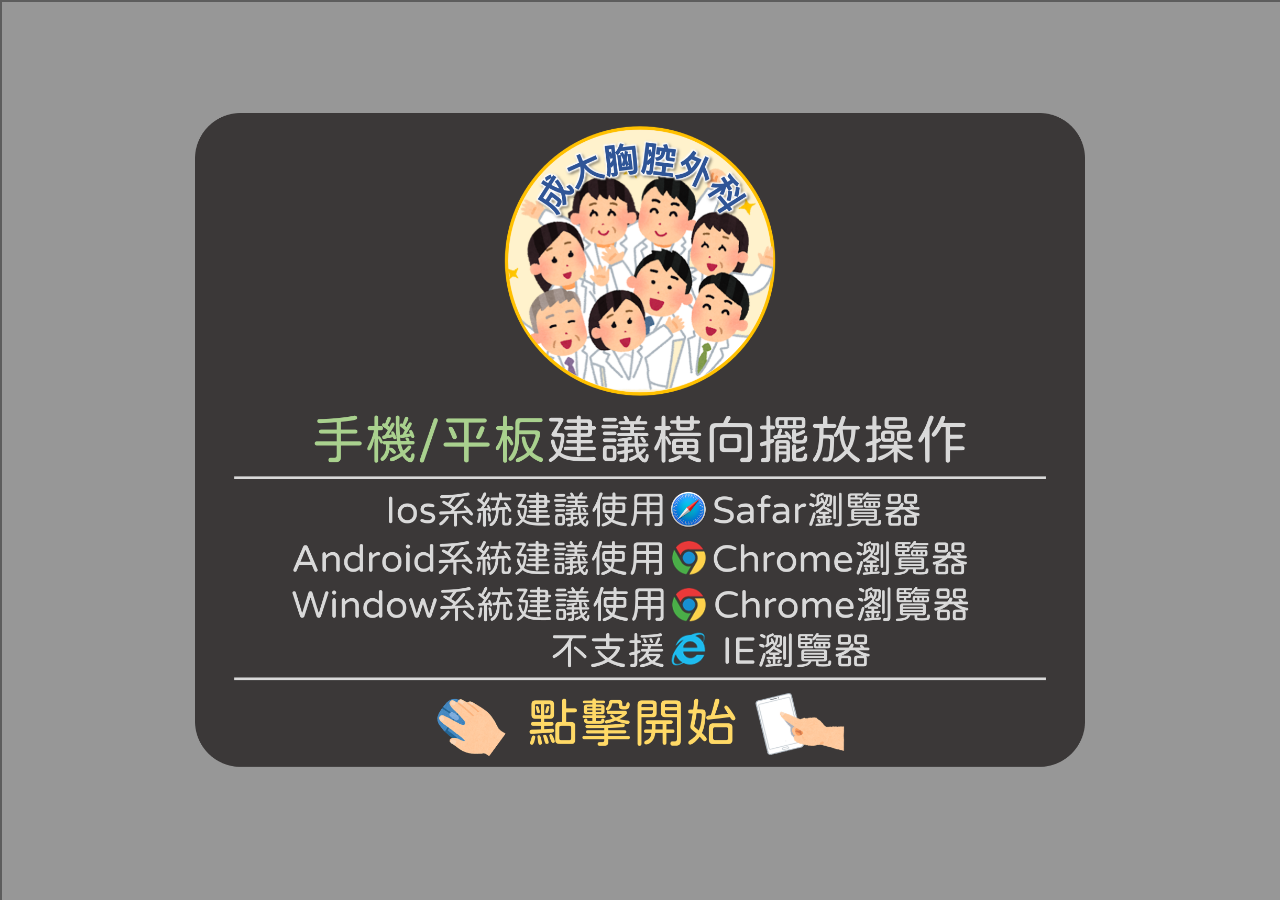
<file: diveWorld(Thorax)/index.html>
<!DOCTYPE html>
<html lang="en">

<head>
    <meta charset="UTF-8">
    <meta name="viewport" content="width=device-width, initial-scale=1.0">
    <meta http-equiv="X-UA-Compatible" content="ie=edge">
    <title>DIVE WORLD</title>
    <link rel="icon" href="asset/favicon.ico" type="image/x-icon" />
    <script src="https://cdnjs.cloudflare.com/ajax/libs/jquery/3.4.1/jquery.min.js"
        integrity="sha256-CSXorXvZcTkaix6Yvo6HppcZGetbYMGWSFlBw8HfCJo=" crossorigin="anonymous"></script>
    <link rel="stylesheet" type="text/css" href="asset/style.css" />
    <link rel="stylesheet" type="text/css" href="asset/loading.css" />
</head>

<style>

</style>
<body>
    <div id="dive-app" class="container">
        <div class="loading" title="點擊後(全螢幕)並開始">
            <img class="ld" src="asset/loading.png" style="max-height: 75%; max-width: 100%; width: auto; height: auto; background-position: center center; animation-duration:0.7s;" />
        </div>
    </div>
    <script src="asset/dive.linker.js"></script>
    <script src="asset/game.js"></script>
</body>

</html>
</file>
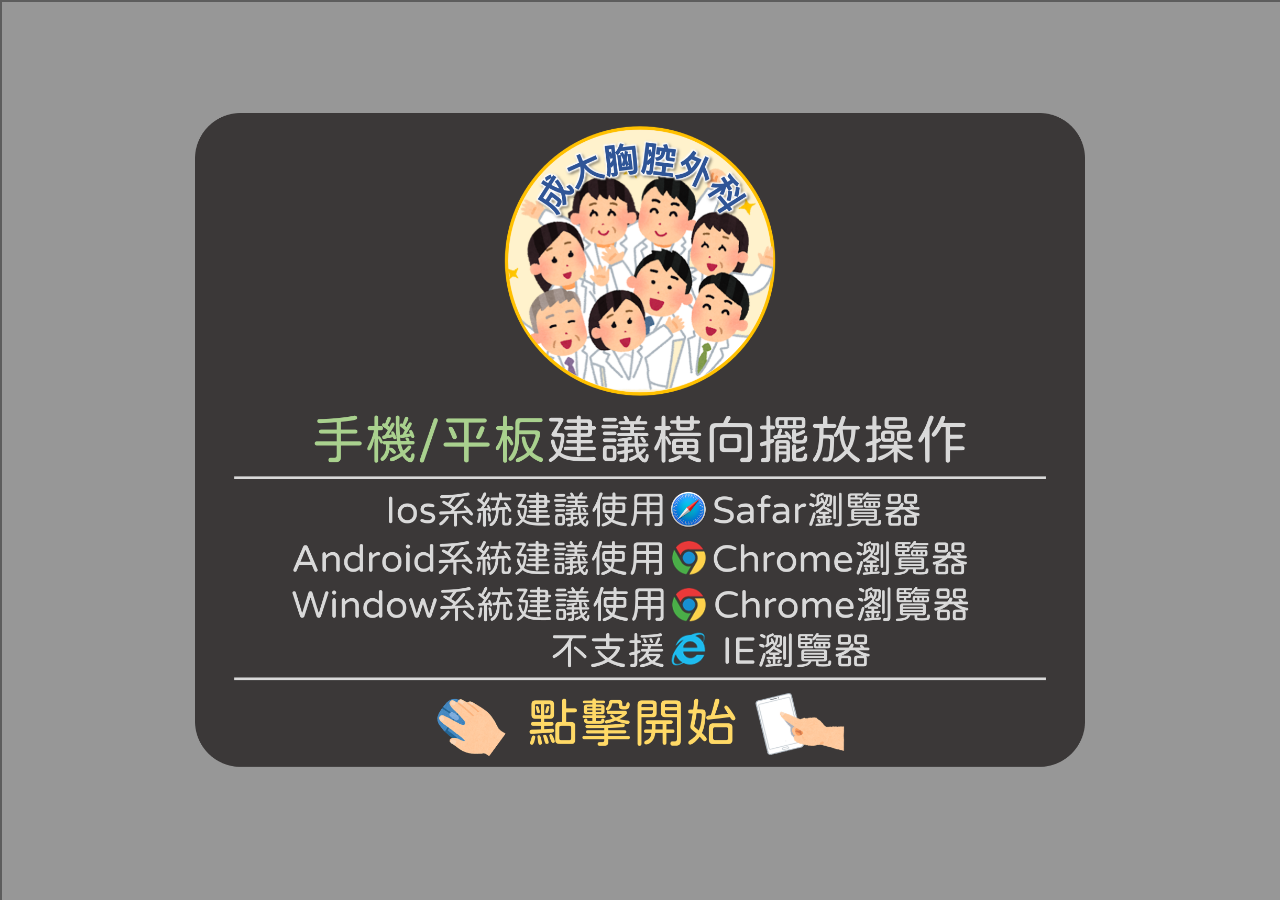
<file: diveWorld(Thorax)/indext.html>
<!DOCTYPE html>
<html lang="en">

<head>
    <meta charset="UTF-8">
    <meta name="viewport" content="width=device-width, initial-scale=1.0">
    <meta http-equiv="X-UA-Compatible" content="ie=edge">
    <title>DIVE WORLD</title>
    <link rel="icon" href="asset/favicon.ico" type="image/x-icon" />
    <script src="https://cdnjs.cloudflare.com/ajax/libs/jquery/3.4.1/jquery.min.js"
        integrity="sha256-CSXorXvZcTkaix6Yvo6HppcZGetbYMGWSFlBw8HfCJo=" crossorigin="anonymous"></script>
    <link rel="stylesheet" type="text/css" href="asset/style.css" />
    <link rel="stylesheet" type="text/css" href="asset/loading.css" />
</head>

<style>

</style>
<body>
    <div id="dive-app" class="container">
        <div class="loading" title="點擊後(全螢幕)並開始">
            <img class="ld" src="asset/loading.png" style="max-height: 75%; max-width: 100%; width: auto; height: auto; background-position: center center; animation-duration:0.7s;" />

        </div>
    </div>
    <script src="asset/dive.linker.dev.js"></script>
    <script src="asset/game.dev.js"></script>
</body>

</html>
</file>
<file: diveWorld(Thorax)/asset/style.css>
html,
body {
    position: relative;
    width: 100%;
    height: 100%;
    overflow: hidden;
    margin: 0;
}

#dive-app {
    position: absolute;
    width: 100%;
    height: 100%;
    overflow: hidden;
}

.dive {
    display: flex;
    flex: 1 1 auto;
    width: 100%;
    height: 100%;
    overflow: hidden;
}

.dive-hide {
    display: none !important;
}

.loading {
    width: 100%;
    height: 100%;
    position: absolute;
    top: 0;
    left: 0;
    display: flex;
    flex: 1 1 auto;
    justify-content: center;
    align-items: center;
    background-color: #0a0a0a6c;
    z-index: 5;
    cursor: pointer;
}

.loading img {
    width: 10rem;
    height: 10rem;
}
</file>
<file: diveWorld(Thorax)/asset/loading.css>
.ld.reverse {
  -webkit-animation-direction: reverse;
  animation-direction: reverse;
}
.ld.xhalf {
  -webkit-animation-duration: 0.5s;
  animation-duration: 0.5s;
}
.ld.x1 {
  -webkit-animation-duration: 1s;
  animation-duration: 1s;
}
.ld.x2 {
  -webkit-animation-duration: 2s;
  animation-duration: 2s;
}
.ld.x4 {
  -webkit-animation-duration: 4s;
  animation-duration: 4s;
}
.ld.running {
  -webkit-animation-play-state: running;
  animation-play-state: running;
}
.ld.paused {
  -webkit-animation-play-state: paused;
  animation-play-state: paused;
}
.ld.f00 {
  -webkit-animation-delay: 0s;
  animation-delay: 0s;
}
.ld.f01 {
  -webkit-animation-delay: -0.1s;
  animation-delay: -0.1s;
}
.ld.f02 {
  -webkit-animation-delay: -0.2s;
  animation-delay: -0.2s;
}
.ld.f03 {
  -webkit-animation-delay: -0.3s;
  animation-delay: -0.3s;
}
.ld.f04 {
  -webkit-animation-delay: -0.4s;
  animation-delay: -0.4s;
}
.ld.f05 {
  -webkit-animation-delay: -0.5s;
  animation-delay: -0.5s;
}
.ld.f06 {
  -webkit-animation-delay: -0.6s;
  animation-delay: -0.6s;
}
.ld.f07 {
  -webkit-animation-delay: -0.7s;
  animation-delay: -0.7s;
}
.ld.f08 {
  -webkit-animation-delay: -0.8s;
  animation-delay: -0.8s;
}
.ld.f09 {
  -webkit-animation-delay: -0.9s;
  animation-delay: -0.9s;
}
.ld.f10 {
  -webkit-animation-delay: -1s;
  animation-delay: -1s;
}
.ld-ball,
.ld-ring,
.ld-hourglass,
.ld-loader,
.ld-cross,
.ld-square,
.ld-pie,
.ld-spinner {
  width: 1em;
  height: 1em;
  position: relative;
  color: inherit;
  display: inline-block;
/*
  &:before
    content: "◎"
    display: block
    visibility: hidden
  */
}
.ld-ball:after,
.ld-ring:after,
.ld-hourglass:after,
.ld-loader:after,
.ld-cross:after,
.ld-square:after,
.ld-pie:after,
.ld-spinner:after {
  position: absolute;
  margin: auto;
  width: 100%;
  height: 100%;
  top: 0;
  left: 0;
  right: 0;
  bottom: 0;
  content: " ";
  display: inline-block;
  background: center center no-repeat;
  background-size: cover;
}
.ld-ball:after {
  border-radius: 50%;
  background: currentColor;
}
.ld-pie:after {
  width: 0;
  height: 0;
  border-radius: 50%;
  border-style: solid;
  border-width: 0.5em;
  -webkit-background-clip: padding-box;
  border-color: currentColor currentColor currentColor transparent;
}
.ld-ring:after {
  border-radius: 50%;
  border-style: solid;
  border-width: 0.15em;
  -webkit-background-clip: padding-box;
  border-color: currentColor currentColor currentColor transparent;
  box-sizing: border-box;
}
.ld-hourglass:after {
  width: 0;
  height: 0;
  background: none;
  border-radius: 50%;
  border-style: solid;
  border-width: 0.5em;
  border-color: currentColor transparent currentColor transparent;
}
.ld-cross:after {
  width: 18%;
  height: 18%;
  background: currentColor;
  box-shadow: 0 0.18em 0 1px currentColor, 0 -0.18em 0 1px currentColor, 0.18em 0 0 1px currentColor, -0.18em 0 0 1px currentColor, 0 0.36em 0 1px currentColor, 0 -0.36em 0 1px currentColor, 0.36em 0 0 1px currentColor, -0.36em 0 0 1px currentColor;
}
.ld-square:after {
  width: 90%;
  height: 90%;
  background: currentColor;
}
.ld-spinner:after {
  width: 20%;
  height: 20%;
  border-radius: 50%;
  background: none;
  box-shadow: 0 0.5em 0 0 currentColor,0 -.5em 0 0 currentColor,.5em 0 0 0 currentColor,-.5em 0 0 0 currentColor,.35355339059327373em .35355339059327373em 0 0 currentColor,-.35355339059327373em .35355339059327373em 0 0 currentColor,.35355339059327373em -.35355339059327373em 0 0 currentColor,-.35355339059327373em -.35355339059327373em 0 0 currentColor;
}
.ld-loader {
  background-size: cover;
}
@keyframes ld-blink {
  0% {
    opacity: 1;
  }
  49% {
    opacity: 1;
  }
  50% {
    opacity: 0;
  }
  100% {
    opacity: 0;
  }
}
@-webkit-keyframes ld-blink {
  0% {
    opacity: 1;
  }
  49% {
    opacity: 1;
  }
  50% {
    opacity: 0;
  }
  100% {
    opacity: 0;
  }
}
.ld.ld-blink {
  -webkit-animation: ld-blink 1s infinite linear;
  animation: ld-blink 1s infinite linear;
}
@keyframes ld-blur {
  0% {
    filter: blur(0);
  }
  50% {
    filter: blur(5px);
  }
  100% {
    filter: blur(0);
  }
}
@-webkit-keyframes ld-blur {
  0% {
    filter: blur(0);
  }
  50% {
    filter: blur(5px);
  }
  100% {
    filter: blur(0);
  }
}
.ld.ld-blur {
  -webkit-animation: ld-blur 1s infinite;
  animation: ld-blur 1s infinite;
}
@keyframes ld-breath {
  0% {
    -webkit-transform: scale(0.86);
    transform: scale(0.86);
  }
  50% {
    -webkit-transform: scale(1.06);
    transform: scale(1.06);
  }
  100% {
    -webkit-transform: scale(0.86);
    transform: scale(0.86);
  }
}
@-webkit-keyframes ld-breath {
  0% {
    -webkit-transform: scale(0.86);
    transform: scale(0.86);
  }
  50% {
    -webkit-transform: scale(1.06);
    transform: scale(1.06);
  }
  100% {
    -webkit-transform: scale(0.86);
    transform: scale(0.86);
  }
}
.ld.ld-breath {
  -webkit-animation: ld-breath 1s infinite;
  animation: ld-breath 1s infinite;
}
@keyframes ld-broadcast {
  0% {
    box-shadow: 0 0 0 3px rgba(0,0,0,0.9);
  }
  19% {
    box-shadow: 0 0 0 2px rgba(0,0,0,0.7);
  }
  20% {
    box-shadow: 0 0 0 6px rgba(0,0,0,0.8);
  }
  39% {
    box-shadow: 0 0 0 5px rgba(0,0,0,0.6);
  }
  40% {
    box-shadow: 0 0 0 9px rgba(0,0,0,0.7);
  }
  60% {
    box-shadow: 0 0 0 8px rgba(0,0,0,0.6);
    animation-timing-function: cubic-bezier(0.5, 0, 1, 0.5);
  }
  100% {
    box-shadow: 0 0 0 0px rgba(0,0,0,0.2);
  }
}
@-webkit-keyframes ld-broadcast {
  0% {
    box-shadow: 0 0 0 3px rgba(0,0,0,0.9);
  }
  19% {
    box-shadow: 0 0 0 2px rgba(0,0,0,0.7);
  }
  20% {
    box-shadow: 0 0 0 6px rgba(0,0,0,0.8);
  }
  39% {
    box-shadow: 0 0 0 5px rgba(0,0,0,0.6);
  }
  40% {
    box-shadow: 0 0 0 9px rgba(0,0,0,0.7);
  }
  60% {
    box-shadow: 0 0 0 8px rgba(0,0,0,0.6);
    animation-timing-function: cubic-bezier(0.5, 0, 1, 0.5);
  }
  100% {
    box-shadow: 0 0 0 0px rgba(0,0,0,0.2);
  }
}
.ld.ld-broadcast {
  -webkit-animation: ld-broadcast 1s infinite ease-out;
  animation: ld-broadcast 1s infinite ease-out;
  border-radius: 50%;
}
@keyframes ld-clock {
  0% {
    -webkit-transform: rotate(0deg);
    transform: rotate(0deg);
  }
  8.333% {
    -webkit-transform: rotate(30deg);
    transform: rotate(30deg);
  }
  16.667% {
    -webkit-transform: rotate(60deg);
    transform: rotate(60deg);
  }
  25% {
    -webkit-transform: rotate(90deg);
    transform: rotate(90deg);
  }
  33.333% {
    -webkit-transform: rotate(120deg);
    transform: rotate(120deg);
  }
  41.667% {
    -webkit-transform: rotate(150deg);
    transform: rotate(150deg);
  }
  50% {
    -webkit-transform: rotate(180deg);
    transform: rotate(180deg);
  }
  58.333% {
    -webkit-transform: rotate(210deg);
    transform: rotate(210deg);
  }
  66.667% {
    -webkit-transform: rotate(240deg);
    transform: rotate(240deg);
  }
  75% {
    -webkit-transform: rotate(270deg);
    transform: rotate(270deg);
  }
  83.333% {
    -webkit-transform: rotate(300deg);
    transform: rotate(300deg);
  }
  91.667% {
    -webkit-transform: rotate(330deg);
    transform: rotate(330deg);
  }
  100% {
    -webkit-transform: rotate(360deg);
    transform: rotate(360deg);
  }
}
@-webkit-keyframes ld-clock {
  0% {
    -webkit-transform: rotate(0deg);
    transform: rotate(0deg);
  }
  8.333% {
    -webkit-transform: rotate(30deg);
    transform: rotate(30deg);
  }
  16.667% {
    -webkit-transform: rotate(60deg);
    transform: rotate(60deg);
  }
  25% {
    -webkit-transform: rotate(90deg);
    transform: rotate(90deg);
  }
  33.333% {
    -webkit-transform: rotate(120deg);
    transform: rotate(120deg);
  }
  41.667% {
    -webkit-transform: rotate(150deg);
    transform: rotate(150deg);
  }
  50% {
    -webkit-transform: rotate(180deg);
    transform: rotate(180deg);
  }
  58.333% {
    -webkit-transform: rotate(210deg);
    transform: rotate(210deg);
  }
  66.667% {
    -webkit-transform: rotate(240deg);
    transform: rotate(240deg);
  }
  75% {
    -webkit-transform: rotate(270deg);
    transform: rotate(270deg);
  }
  83.333% {
    -webkit-transform: rotate(300deg);
    transform: rotate(300deg);
  }
  91.667% {
    -webkit-transform: rotate(330deg);
    transform: rotate(330deg);
  }
  100% {
    -webkit-transform: rotate(360deg);
    transform: rotate(360deg);
  }
}
.ld.ld-clock {
  -webkit-animation: ld-clock 9s infinite cubic-bezier(0, 0.7, 0.3, 1);
  animation: ld-clock 9s infinite cubic-bezier(0, 0.7, 0.3, 1);
}
@keyframes ld-cycle {
  0%, 50%, 100% {
    animation-timing-function: cubic-bezier(0.5, 0.5, 0.5, 0.5);
  }
  0% {
    -webkit-transform: rotate(0);
    transform: rotate(0);
  }
  50% {
    -webkit-transform: rotate(180deg);
    transform: rotate(180deg);
  }
  100% {
    -webkit-transform: rotate(360deg);
    transform: rotate(360deg);
  }
}
@-webkit-keyframes ld-cycle {
  0%, 50%, 100% {
    animation-timing-function: cubic-bezier(0.5, 0.5, 0.5, 0.5);
  }
  0% {
    -webkit-transform: rotate(0);
    transform: rotate(0);
  }
  50% {
    -webkit-transform: rotate(180deg);
    transform: rotate(180deg);
  }
  100% {
    -webkit-transform: rotate(360deg);
    transform: rotate(360deg);
  }
}
.ld.ld-cycle {
  -webkit-animation: ld-cycle 1s infinite linear;
  animation: ld-cycle 1s infinite linear;
}
@keyframes ld-fade {
  0% {
    opacity: 1;
  }
  100% {
    opacity: 0;
  }
}
@-webkit-keyframes ld-fade {
  0% {
    opacity: 1;
  }
  100% {
    opacity: 0;
  }
}
.ld.ld-fade {
  -webkit-animation: ld-fade 1s infinite linear;
  animation: ld-fade 1s infinite linear;
}
@keyframes ld-flip {
  0%, 25%, 50%, 75%, 100% {
    animation-timing-function: cubic-bezier(0, 0.5, 0.5, 1);
  }
  0% {
    -webkit-transform: rotateY(0deg) rotateX(0deg);
    transform: rotateY(0deg) rotateX(0deg);
  }
  25% {
    -webkit-transform: rotateY(180deg) rotateX(0deg);
    transform: rotateY(180deg) rotateX(0deg);
  }
  50% {
    -webkit-transform: rotateY(180deg) rotateX(180deg);
    transform: rotateY(180deg) rotateX(180deg);
  }
  75% {
    -webkit-transform: rotateY(0deg) rotateX(180deg);
    transform: rotateY(0deg) rotateX(180deg);
  }
  100% {
    -webkit-transform: rotateY(0deg) rotateX(0deg);
    transform: rotateY(0deg) rotateX(0deg);
  }
}
@-webkit-keyframes ld-flip {
  0%, 25%, 50%, 75%, 100% {
    animation-timing-function: cubic-bezier(0, 0.5, 0.5, 1);
  }
  0% {
    -webkit-transform: rotateY(0deg) rotateX(0deg);
    transform: rotateY(0deg) rotateX(0deg);
  }
  25% {
    -webkit-transform: rotateY(180deg) rotateX(0deg);
    transform: rotateY(180deg) rotateX(0deg);
  }
  50% {
    -webkit-transform: rotateY(180deg) rotateX(180deg);
    transform: rotateY(180deg) rotateX(180deg);
  }
  75% {
    -webkit-transform: rotateY(0deg) rotateX(180deg);
    transform: rotateY(0deg) rotateX(180deg);
  }
  100% {
    -webkit-transform: rotateY(0deg) rotateX(0deg);
    transform: rotateY(0deg) rotateX(0deg);
  }
}
.ld.ld-flip {
  -webkit-animation: ld-flip 2s infinite;
  animation: ld-flip 2s infinite;
}
@keyframes ld-flip-v {
  0%, 25%, 50%, 75%, 100% {
    animation-timing-function: cubic-bezier(0, 0.5, 0.5, 1);
  }
  0% {
    -webkit-transform: rotateX(0deg) rotateY(0deg);
    transform: rotateX(0deg) rotateY(0deg);
  }
  50% {
    -webkit-transform: rotateX(180deg) rotateY(0deg);
    transform: rotateX(180deg) rotateY(0deg);
  }
  100% {
    -webkit-transform: rotateX(0deg) rotateY(0deg);
    transform: rotateX(0deg) rotateY(0deg);
  }
}
@-webkit-keyframes ld-flip-v {
  0%, 25%, 50%, 75%, 100% {
    animation-timing-function: cubic-bezier(0, 0.5, 0.5, 1);
  }
  0% {
    -webkit-transform: rotateX(0deg) rotateY(0deg);
    transform: rotateX(0deg) rotateY(0deg);
  }
  50% {
    -webkit-transform: rotateX(180deg) rotateY(0deg);
    transform: rotateX(180deg) rotateY(0deg);
  }
  100% {
    -webkit-transform: rotateX(0deg) rotateY(0deg);
    transform: rotateX(0deg) rotateY(0deg);
  }
}
.ld.ld-flip-v {
  -webkit-animation: ld-flip-v 1s infinite;
  animation: ld-flip-v 1s infinite;
}
@keyframes ld-flip-h {
  0%, 25%, 50%, 75%, 100% {
    animation-timing-function: cubic-bezier(0, 0.5, 0.5, 1);
  }
  0% {
    -webkit-transform: rotateY(0deg) rotateX(0deg);
    transform: rotateY(0deg) rotateX(0deg);
  }
  50% {
    -webkit-transform: rotateY(180deg) rotateX(0deg);
    transform: rotateY(180deg) rotateX(0deg);
  }
  100% {
    -webkit-transform: rotateY(0deg) rotateX(0deg);
    transform: rotateY(0deg) rotateX(0deg);
  }
}
@-webkit-keyframes ld-flip-h {
  0%, 25%, 50%, 75%, 100% {
    animation-timing-function: cubic-bezier(0, 0.5, 0.5, 1);
  }
  0% {
    -webkit-transform: rotateY(0deg) rotateX(0deg);
    transform: rotateY(0deg) rotateX(0deg);
  }
  50% {
    -webkit-transform: rotateY(180deg) rotateX(0deg);
    transform: rotateY(180deg) rotateX(0deg);
  }
  100% {
    -webkit-transform: rotateY(0deg) rotateX(0deg);
    transform: rotateY(0deg) rotateX(0deg);
  }
}
.ld.ld-flip-h {
  -webkit-animation: ld-flip-h 1s infinite;
  animation: ld-flip-h 1s infinite;
}
@keyframes ld-coin-v {
  0%, 100% {
    animation-timing-function: cubic-bezier(0.5, 0, 1, 0.5);
  }
  50% {
    animation-timing-function: cubic-bezier(0, 0.5, 0.5, 1);
  }
  0% {
    -webkit-transform: rotateX(0deg);
    transform: rotateX(0deg);
  }
  50% {
    -webkit-transform: rotateX(1800deg);
    transform: rotateX(1800deg);
  }
  100% {
    -webkit-transform: rotateX(3600deg);
    transform: rotateX(3600deg);
  }
}
@-webkit-keyframes ld-coin-v {
  0%, 100% {
    animation-timing-function: cubic-bezier(0.5, 0, 1, 0.5);
  }
  50% {
    animation-timing-function: cubic-bezier(0, 0.5, 0.5, 1);
  }
  0% {
    -webkit-transform: rotateX(0deg);
    transform: rotateX(0deg);
  }
  50% {
    -webkit-transform: rotateX(1800deg);
    transform: rotateX(1800deg);
  }
  100% {
    -webkit-transform: rotateX(3600deg);
    transform: rotateX(3600deg);
  }
}
.ld.ld-coin-v {
  -webkit-animation: ld-coin-v 2s infinite;
  animation: ld-coin-v 2s infinite;
}
@keyframes ld-coin-h {
  0%, 100% {
    animation-timing-function: cubic-bezier(0.5, 0, 1, 0.5);
  }
  50% {
    animation-timing-function: cubic-bezier(0, 0.5, 0.5, 1);
  }
  0% {
    -webkit-transform: rotateY(0deg);
    transform: rotateY(0deg);
  }
  50% {
    -webkit-transform: rotateY(1800deg);
    transform: rotateY(1800deg);
  }
  100% {
    -webkit-transform: rotateY(3600deg);
    transform: rotateY(3600deg);
  }
}
@-webkit-keyframes ld-coin-h {
  0%, 100% {
    animation-timing-function: cubic-bezier(0.5, 0, 1, 0.5);
  }
  50% {
    animation-timing-function: cubic-bezier(0, 0.5, 0.5, 1);
  }
  0% {
    -webkit-transform: rotateY(0deg);
    transform: rotateY(0deg);
  }
  50% {
    -webkit-transform: rotateY(1800deg);
    transform: rotateY(1800deg);
  }
  100% {
    -webkit-transform: rotateY(3600deg);
    transform: rotateY(3600deg);
  }
}
.ld.ld-coin-h {
  -webkit-animation: ld-coin-h 2s infinite;
  animation: ld-coin-h 2s infinite;
}
@keyframes ld-heartbeat {
  0% {
    -webkit-transform: scale(1.05);
    transform: scale(1.05);
  }
  5% {
    -webkit-transform: scale(1.25);
    transform: scale(1.25);
  }
  39% {
    -webkit-transform: scale(0.9);
    transform: scale(0.9);
  }
  45% {
    -webkit-transform: scale(1.15);
    transform: scale(1.15);
  }
  60% {
    -webkit-transform: scale(1.05);
    transform: scale(1.05);
  }
  100% {
    -webkit-transform: scale(1);
    transform: scale(1);
  }
}
@-webkit-keyframes ld-heartbeat {
  0% {
    -webkit-transform: scale(1.05);
    transform: scale(1.05);
  }
  5% {
    -webkit-transform: scale(1.25);
    transform: scale(1.25);
  }
  39% {
    -webkit-transform: scale(0.9);
    transform: scale(0.9);
  }
  45% {
    -webkit-transform: scale(1.15);
    transform: scale(1.15);
  }
  60% {
    -webkit-transform: scale(1.05);
    transform: scale(1.05);
  }
  100% {
    -webkit-transform: scale(1);
    transform: scale(1);
  }
}
.ld.ld-heartbeat {
  -webkit-animation: ld-heartbeat 0.8s infinite cubic-bezier(0.215, 0.61, 0.355, 1);
  animation: ld-heartbeat 0.8s infinite cubic-bezier(0.215, 0.61, 0.355, 1);
}
@keyframes ld-radio {
  0% {
    animation-timing-function: cubic-bezier(0.3, 0.27, 0.13, 1);
  }
  0% {
    -webkit-transform: scale(0.8);
    transform: scale(0.8);
    opacity: 0;
  }
  5% {
    -webkit-transform: scale(1);
    transform: scale(1);
    opacity: 1;
  }
  100% {
    -webkit-transform: scale(1.5);
    transform: scale(1.5);
    opacity: 0;
  }
}
@-webkit-keyframes ld-radio {
  0% {
    animation-timing-function: cubic-bezier(0.3, 0.27, 0.13, 1);
  }
  0% {
    -webkit-transform: scale(0.8);
    transform: scale(0.8);
    opacity: 0;
  }
  5% {
    -webkit-transform: scale(1);
    transform: scale(1);
    opacity: 1;
  }
  100% {
    -webkit-transform: scale(1.5);
    transform: scale(1.5);
    opacity: 0;
  }
}
.ld.ld-radio {
  position: relative;
  display: inline-block;
  margin: 0;
  padding: 0;
}
.ld.ld-radio:after {
  -webkit-animation: ld-radio 1s infinite;
  animation: ld-radio 1s infinite;
  content: " ";
  display: block;
  position: absolute;
  top: 0;
  left: 0;
  width: 100%;
  height: 100%;
  border: 6px solid #000;
  border-radius: 50%;
  background: none;
}
.ld.ld-radio.square:after {
  border-radius: 0;
}
@keyframes ld-rotate {
  0%, 33%, 66%, 100% {
    animation-timing-function: cubic-bezier(0.5, 0, 1, 0.5);
  }
  16%, 50%, 83% {
    animation-timing-function: cubic-bezier(0, 0.5, 0.5, 1);
  }
  0% {
    -webkit-transform: skewX(0deg) skewY(0deg) scaleX(2) scaleY(0.5);
    transform: skewX(0deg) skewY(0deg) scaleX(2) scaleY(0.5);
  }
  16% {
    -webkit-transform: skewX(45deg) skewY(0deg) scaleX(1) scaleY(1);
    transform: skewX(45deg) skewY(0deg) scaleX(1) scaleY(1);
  }
  33% {
    -webkit-transform: skewX(0deg) skewY(45deg) scaleX(1) scaleY(1);
    transform: skewX(0deg) skewY(45deg) scaleX(1) scaleY(1);
  }
  50% {
    -webkit-transform: skewX(0deg) skewY(0deg) scaleX(0.5) scaleY(2);
    transform: skewX(0deg) skewY(0deg) scaleX(0.5) scaleY(2);
  }
  66% {
    -webkit-transform: skewX(0deg) skewY(-45deg) scaleX(1) scaleY(1);
    transform: skewX(0deg) skewY(-45deg) scaleX(1) scaleY(1);
  }
  83% {
    -webkit-transform: skewX(-45deg) skewY(0deg) scaleX(1) scaleY(1);
    transform: skewX(-45deg) skewY(0deg) scaleX(1) scaleY(1);
  }
  100% {
    -webkit-transform: skewX(0deg) skewY(0deg) scaleX(2) scaleY(0.5);
    transform: skewX(0deg) skewY(0deg) scaleX(2) scaleY(0.5);
  }
}
@-webkit-keyframes ld-rotate {
  0%, 33%, 66%, 100% {
    animation-timing-function: cubic-bezier(0.5, 0, 1, 0.5);
  }
  16%, 50%, 83% {
    animation-timing-function: cubic-bezier(0, 0.5, 0.5, 1);
  }
  0% {
    -webkit-transform: skewX(0deg) skewY(0deg) scaleX(2) scaleY(0.5);
    transform: skewX(0deg) skewY(0deg) scaleX(2) scaleY(0.5);
  }
  16% {
    -webkit-transform: skewX(45deg) skewY(0deg) scaleX(1) scaleY(1);
    transform: skewX(45deg) skewY(0deg) scaleX(1) scaleY(1);
  }
  33% {
    -webkit-transform: skewX(0deg) skewY(45deg) scaleX(1) scaleY(1);
    transform: skewX(0deg) skewY(45deg) scaleX(1) scaleY(1);
  }
  50% {
    -webkit-transform: skewX(0deg) skewY(0deg) scaleX(0.5) scaleY(2);
    transform: skewX(0deg) skewY(0deg) scaleX(0.5) scaleY(2);
  }
  66% {
    -webkit-transform: skewX(0deg) skewY(-45deg) scaleX(1) scaleY(1);
    transform: skewX(0deg) skewY(-45deg) scaleX(1) scaleY(1);
  }
  83% {
    -webkit-transform: skewX(-45deg) skewY(0deg) scaleX(1) scaleY(1);
    transform: skewX(-45deg) skewY(0deg) scaleX(1) scaleY(1);
  }
  100% {
    -webkit-transform: skewX(0deg) skewY(0deg) scaleX(2) scaleY(0.5);
    transform: skewX(0deg) skewY(0deg) scaleX(2) scaleY(0.5);
  }
}
.ld.ld-rotate {
  -webkit-animation: ld-rotate 1s infinite;
  animation: ld-rotate 1s infinite;
}
@keyframes ld-rubber {
  0% {
    -webkit-transform: scale(1, 1);
    transform: scale(1, 1);
  }
  20% {
    -webkit-transform: scale(1.5, 1);
    transform: scale(1.5, 1);
  }
  30% {
    -webkit-transform: scale(0.8, 1);
    transform: scale(0.8, 1);
  }
  40% {
    -webkit-transform: scale(1.3, 1);
    transform: scale(1.3, 1);
  }
  50% {
    -webkit-transform: scale(0.85, 1);
    transform: scale(0.85, 1);
  }
  60% {
    -webkit-transform: scale(1.2, 1);
    transform: scale(1.2, 1);
  }
  70% {
    -webkit-transform: scale(0.9, 1);
    transform: scale(0.9, 1);
  }
  80% {
    -webkit-transform: scale(1.1, 1);
    transform: scale(1.1, 1);
  }
  90% {
    -webkit-transform: scale(0.95, 1);
    transform: scale(0.95, 1);
  }
  100% {
    -webkit-transform: scale(1, 1);
    transform: scale(1, 1);
  }
}
@-webkit-keyframes ld-rubber {
  0% {
    -webkit-transform: scale(1, 1);
    transform: scale(1, 1);
  }
  20% {
    -webkit-transform: scale(1.5, 1);
    transform: scale(1.5, 1);
  }
  30% {
    -webkit-transform: scale(0.8, 1);
    transform: scale(0.8, 1);
  }
  40% {
    -webkit-transform: scale(1.3, 1);
    transform: scale(1.3, 1);
  }
  50% {
    -webkit-transform: scale(0.85, 1);
    transform: scale(0.85, 1);
  }
  60% {
    -webkit-transform: scale(1.2, 1);
    transform: scale(1.2, 1);
  }
  70% {
    -webkit-transform: scale(0.9, 1);
    transform: scale(0.9, 1);
  }
  80% {
    -webkit-transform: scale(1.1, 1);
    transform: scale(1.1, 1);
  }
  90% {
    -webkit-transform: scale(0.95, 1);
    transform: scale(0.95, 1);
  }
  100% {
    -webkit-transform: scale(1, 1);
    transform: scale(1, 1);
  }
}
.ld.ld-rubber {
  -webkit-animation: ld-rubber 1s ease-out infinite;
  animation: ld-rubber 1s ease-out infinite;
}
@keyframes ld-shadow {
  0%, 100% {
    animation-timing-function: cubic-bezier(0.5, 0, 0.5, 1);
  }
  50% {
    animation-timing-function: cubic-bezier(0.5, 0, 0.5, 1);
  }
  0% {
    box-shadow: 0 0 0 0 rgba(0,0,0,0.2);
  }
  50% {
    box-shadow: 0 0 0 10px rgba(0,0,0,0.9);
  }
  100% {
    box-shadow: 0 0 0 0 rgba(0,0,0,0.2);
  }
}
@-webkit-keyframes ld-shadow {
  0%, 100% {
    animation-timing-function: cubic-bezier(0.5, 0, 0.5, 1);
  }
  50% {
    animation-timing-function: cubic-bezier(0.5, 0, 0.5, 1);
  }
  0% {
    box-shadow: 0 0 0 0 rgba(0,0,0,0.2);
  }
  50% {
    box-shadow: 0 0 0 10px rgba(0,0,0,0.9);
  }
  100% {
    box-shadow: 0 0 0 0 rgba(0,0,0,0.2);
  }
}
.ld.ld-shadow {
  -webkit-animation: ld-shadow 1s infinite;
  animation: ld-shadow 1s infinite;
  border-radius: 50%;
}
@keyframes ld-shadow-a {
  0% {
    box-shadow: 3px 0px 0 6px rgba(0,0,0,0.5);
  }
  8.33% {
    box-shadow: 3px 1px 0 6px rgba(0,0,0,0.5);
  }
  16.67% {
    box-shadow: 2px 3px 0 6px rgba(0,0,0,0.5);
  }
  25% {
    box-shadow: 0px 3px 0 6px rgba(0,0,0,0.5);
  }
  33.33% {
    box-shadow: -1px 3px 0 6px rgba(0,0,0,0.5);
  }
  41.67% {
    box-shadow: -3px 1px 0 6px rgba(0,0,0,0.5);
  }
  50% {
    box-shadow: -3px 0px 0 6px rgba(0,0,0,0.5);
  }
  58.33% {
    box-shadow: -3px -1px 0 6px rgba(0,0,0,0.5);
  }
  66.67% {
    box-shadow: -2px -3px 0 6px rgba(0,0,0,0.5);
  }
  75% {
    box-shadow: 0px -3px 0 6px rgba(0,0,0,0.5);
  }
  83.33% {
    box-shadow: 2px -3px 0 6px rgba(0,0,0,0.5);
  }
  91.67% {
    box-shadow: 3px -2px 0 6px rgba(0,0,0,0.5);
  }
  100% {
    box-shadow: 3px 0px 0 6px rgba(0,0,0,0.5);
  }
}
@-webkit-keyframes ld-shadow-a {
  0% {
    box-shadow: 3px 0px 0 6px rgba(0,0,0,0.5);
  }
  8.33% {
    box-shadow: 3px 1px 0 6px rgba(0,0,0,0.5);
  }
  16.67% {
    box-shadow: 2px 3px 0 6px rgba(0,0,0,0.5);
  }
  25% {
    box-shadow: 0px 3px 0 6px rgba(0,0,0,0.5);
  }
  33.33% {
    box-shadow: -1px 3px 0 6px rgba(0,0,0,0.5);
  }
  41.67% {
    box-shadow: -3px 1px 0 6px rgba(0,0,0,0.5);
  }
  50% {
    box-shadow: -3px 0px 0 6px rgba(0,0,0,0.5);
  }
  58.33% {
    box-shadow: -3px -1px 0 6px rgba(0,0,0,0.5);
  }
  66.67% {
    box-shadow: -2px -3px 0 6px rgba(0,0,0,0.5);
  }
  75% {
    box-shadow: 0px -3px 0 6px rgba(0,0,0,0.5);
  }
  83.33% {
    box-shadow: 2px -3px 0 6px rgba(0,0,0,0.5);
  }
  91.67% {
    box-shadow: 3px -2px 0 6px rgba(0,0,0,0.5);
  }
  100% {
    box-shadow: 3px 0px 0 6px rgba(0,0,0,0.5);
  }
}
.ld.ld-shadow-a {
  -webkit-animation: ld-shadow-a 0.5s infinite;
  animation: ld-shadow-a 0.5s infinite;
  box-shadow: 3px 0px 0 6px rgba(0,0,0,0.5);
  border-radius: 50%;
}
@keyframes ld-skew {
  0%, 50%, 100% {
    animation-timing-function: cubic-bezier(0.4, 0, 1, 0.6);
  }
  25%, 75% {
    animation-timing-function: cubic-bezier(0, 0.4, 0.6, 1);
  }
  0% {
    -webkit-transform: skewX(20deg) scale(1);
    transform: skewX(20deg) scale(1);
  }
  25% {
    -webkit-transform: skewX(0deg) scale(0.9);
    transform: skewX(0deg) scale(0.9);
  }
  50% {
    -webkit-transform: skewX(-20deg) scale(1);
    transform: skewX(-20deg) scale(1);
  }
  75% {
    -webkit-transform: skewX(0deg) scale(0.9);
    transform: skewX(0deg) scale(0.9);
  }
  100% {
    -webkit-transform: skewX(20deg) scale(1);
    transform: skewX(20deg) scale(1);
  }
}
@-webkit-keyframes ld-skew {
  0%, 50%, 100% {
    animation-timing-function: cubic-bezier(0.4, 0, 1, 0.6);
  }
  25%, 75% {
    animation-timing-function: cubic-bezier(0, 0.4, 0.6, 1);
  }
  0% {
    -webkit-transform: skewX(20deg) scale(1);
    transform: skewX(20deg) scale(1);
  }
  25% {
    -webkit-transform: skewX(0deg) scale(0.9);
    transform: skewX(0deg) scale(0.9);
  }
  50% {
    -webkit-transform: skewX(-20deg) scale(1);
    transform: skewX(-20deg) scale(1);
  }
  75% {
    -webkit-transform: skewX(0deg) scale(0.9);
    transform: skewX(0deg) scale(0.9);
  }
  100% {
    -webkit-transform: skewX(20deg) scale(1);
    transform: skewX(20deg) scale(1);
  }
}
.ld.ld-skew {
  -webkit-animation: ld-skew 1s infinite;
  animation: ld-skew 1s infinite;
}
@keyframes ld-spin {
  0% {
    -webkit-transform: rotate(0);
    transform: rotate(0);
    animation-timing-function: cubic-bezier(0.55, 0.055, 0.675, 0.19);
  }
  50% {
    -webkit-transform: rotate(180deg);
    transform: rotate(180deg);
    animation-timing-function: cubic-bezier(0.215, 0.61, 0.355, 1);
  }
  100% {
    -webkit-transform: rotate(360deg);
    transform: rotate(360deg);
  }
}
@-webkit-keyframes ld-spin {
  0% {
    -webkit-transform: rotate(0);
    transform: rotate(0);
    animation-timing-function: cubic-bezier(0.55, 0.055, 0.675, 0.19);
  }
  50% {
    -webkit-transform: rotate(180deg);
    transform: rotate(180deg);
    animation-timing-function: cubic-bezier(0.215, 0.61, 0.355, 1);
  }
  100% {
    -webkit-transform: rotate(360deg);
    transform: rotate(360deg);
  }
}
.ld.ld-spin {
  -webkit-animation: ld-spin 1s infinite;
  animation: ld-spin 1s infinite;
}
@keyframes ld-spin-fast {
  0% {
    -webkit-transform: rotate(0);
    transform: rotate(0);
    animation-timing-function: cubic-bezier(0.55, 0.055, 0.675, 0.19);
  }
  50% {
    -webkit-transform: rotate(900deg);
    transform: rotate(900deg);
    animation-timing-function: cubic-bezier(0.215, 0.61, 0.355, 1);
  }
  100% {
    -webkit-transform: rotate(1800deg);
    transform: rotate(1800deg);
  }
}
@-webkit-keyframes ld-spin-fast {
  0% {
    -webkit-transform: rotate(0);
    transform: rotate(0);
    animation-timing-function: cubic-bezier(0.55, 0.055, 0.675, 0.19);
  }
  50% {
    -webkit-transform: rotate(900deg);
    transform: rotate(900deg);
    animation-timing-function: cubic-bezier(0.215, 0.61, 0.355, 1);
  }
  100% {
    -webkit-transform: rotate(1800deg);
    transform: rotate(1800deg);
  }
}
.ld.ld-spin-fast {
  -webkit-animation: ld-spin-fast 1s infinite;
  animation: ld-spin-fast 1s infinite;
}
@keyframes ld-squeeze {
  0% {
    -webkit-transform: scale(1, 0.5);
    transform: scale(1, 0.5);
  }
  50% {
    -webkit-transform: scale(0.5, 1);
    transform: scale(0.5, 1);
  }
  100% {
    -webkit-transform: scale(1, 0.5);
    transform: scale(1, 0.5);
  }
}
@-webkit-keyframes ld-squeeze {
  0% {
    -webkit-transform: scale(1, 0.5);
    transform: scale(1, 0.5);
  }
  50% {
    -webkit-transform: scale(0.5, 1);
    transform: scale(0.5, 1);
  }
  100% {
    -webkit-transform: scale(1, 0.5);
    transform: scale(1, 0.5);
  }
}
.ld.ld-squeeze {
  -webkit-animation: ld-squeeze 0.8s infinite cubic-bezier(0.215, 0.61, 0.355, 1);
  animation: ld-squeeze 0.8s infinite cubic-bezier(0.215, 0.61, 0.355, 1);
}
@keyframes ld-surprise {
  0% {
    -webkit-transform: skewX(0deg) scale(1);
    transform: skewX(0deg) scale(1);
  }
  10% {
    -webkit-transform: skewX(-15deg) scale(0.8);
    transform: skewX(-15deg) scale(0.8);
  }
  20% {
    -webkit-transform: skewX(-15deg) scale(0.8);
    transform: skewX(-15deg) scale(0.8);
  }
  30% {
    -webkit-transform: skewX(15deg) scale(1.3);
    transform: skewX(15deg) scale(1.3);
  }
  40% {
    -webkit-transform: skewX(-15deg) scale(1.3);
    transform: skewX(-15deg) scale(1.3);
  }
  50% {
    -webkit-transform: skewX(15deg) scale(1.3);
    transform: skewX(15deg) scale(1.3);
  }
  60% {
    -webkit-transform: skewX(-15deg) scale(1.3);
    transform: skewX(-15deg) scale(1.3);
  }
  70% {
    -webkit-transform: skewX(15deg) scale(1.3);
    transform: skewX(15deg) scale(1.3);
  }
  80% {
    -webkit-transform: skewX(-15deg) scale(1.3);
    transform: skewX(-15deg) scale(1.3);
  }
  90% {
    -webkit-transform: skewX(15deg) scale(1.3);
    transform: skewX(15deg) scale(1.3);
  }
  100% {
    -webkit-transform: skewX(-15deg) scale(1.3);
    transform: skewX(-15deg) scale(1.3);
  }
}
@-webkit-keyframes ld-surprise {
  0% {
    -webkit-transform: skewX(0deg) scale(1);
    transform: skewX(0deg) scale(1);
  }
  10% {
    -webkit-transform: skewX(-15deg) scale(0.8);
    transform: skewX(-15deg) scale(0.8);
  }
  20% {
    -webkit-transform: skewX(-15deg) scale(0.8);
    transform: skewX(-15deg) scale(0.8);
  }
  30% {
    -webkit-transform: skewX(15deg) scale(1.3);
    transform: skewX(15deg) scale(1.3);
  }
  40% {
    -webkit-transform: skewX(-15deg) scale(1.3);
    transform: skewX(-15deg) scale(1.3);
  }
  50% {
    -webkit-transform: skewX(15deg) scale(1.3);
    transform: skewX(15deg) scale(1.3);
  }
  60% {
    -webkit-transform: skewX(-15deg) scale(1.3);
    transform: skewX(-15deg) scale(1.3);
  }
  70% {
    -webkit-transform: skewX(15deg) scale(1.3);
    transform: skewX(15deg) scale(1.3);
  }
  80% {
    -webkit-transform: skewX(-15deg) scale(1.3);
    transform: skewX(-15deg) scale(1.3);
  }
  90% {
    -webkit-transform: skewX(15deg) scale(1.3);
    transform: skewX(15deg) scale(1.3);
  }
  100% {
    -webkit-transform: skewX(-15deg) scale(1.3);
    transform: skewX(-15deg) scale(1.3);
  }
}
.ld.ld-surprise {
  -webkit-animation: ld-surprise 1s infinite linear;
  animation: ld-surprise 1s infinite linear;
}
@keyframes ld-tick {
  0% {
    -webkit-transform: rotate(0);
    transform: rotate(0);
  }
  20% {
    -webkit-transform: rotate(-30deg);
    transform: rotate(-30deg);
  }
  30% {
    -webkit-transform: rotate(30deg);
    transform: rotate(30deg);
  }
  40% {
    -webkit-transform: rotate(-21deg);
    transform: rotate(-21deg);
  }
  50% {
    -webkit-transform: rotate(15deg);
    transform: rotate(15deg);
  }
  60% {
    -webkit-transform: rotate(-10deg);
    transform: rotate(-10deg);
  }
  70% {
    -webkit-transform: rotate(6deg);
    transform: rotate(6deg);
  }
  80% {
    -webkit-transform: rotate(-2deg);
    transform: rotate(-2deg);
  }
  90% {
    -webkit-transform: rotate(1deg);
    transform: rotate(1deg);
  }
  100% {
    -webkit-transform: rotate(0deg);
    transform: rotate(0deg);
  }
}
@-webkit-keyframes ld-tick {
  0% {
    -webkit-transform: rotate(0);
    transform: rotate(0);
  }
  20% {
    -webkit-transform: rotate(-30deg);
    transform: rotate(-30deg);
  }
  30% {
    -webkit-transform: rotate(30deg);
    transform: rotate(30deg);
  }
  40% {
    -webkit-transform: rotate(-21deg);
    transform: rotate(-21deg);
  }
  50% {
    -webkit-transform: rotate(15deg);
    transform: rotate(15deg);
  }
  60% {
    -webkit-transform: rotate(-10deg);
    transform: rotate(-10deg);
  }
  70% {
    -webkit-transform: rotate(6deg);
    transform: rotate(6deg);
  }
  80% {
    -webkit-transform: rotate(-2deg);
    transform: rotate(-2deg);
  }
  90% {
    -webkit-transform: rotate(1deg);
    transform: rotate(1deg);
  }
  100% {
    -webkit-transform: rotate(0deg);
    transform: rotate(0deg);
  }
}
.ld.ld-tick {
  -webkit-animation: ld-tick 1s ease-out infinite;
  animation: ld-tick 1s ease-out infinite;
}
@keyframes ld-vortex-in {
  0% {
    -webkit-transform: rotate(1800deg) scale(3);
    transform: rotate(1800deg) scale(3);
    opacity: 0;
  }
  60% {
    -webkit-transform: rotate(0deg) scale(1);
    transform: rotate(0deg) scale(1);
    opacity: 1;
  }
  100% {
    opacity: 0;
  }
}
@-webkit-keyframes ld-vortex-in {
  0% {
    -webkit-transform: rotate(1800deg) scale(3);
    transform: rotate(1800deg) scale(3);
    opacity: 0;
  }
  60% {
    -webkit-transform: rotate(0deg) scale(1);
    transform: rotate(0deg) scale(1);
    opacity: 1;
  }
  100% {
    opacity: 0;
  }
}
.ld.ld-vortex-in {
  -webkit-animation: ld-vortex-in 2s infinite;
  animation: ld-vortex-in 2s infinite;
  animation-timing-function: cubic-bezier(0.3, 0, 1, 0.7);
}
@keyframes ld-vortex-out {
  0% {
    -webkit-transform: rotate(0deg) scale(0);
    transform: rotate(0deg) scale(0);
    opacity: 1;
  }
  60% {
    -webkit-transform: rotate(1800deg) scale(1);
    transform: rotate(1800deg) scale(1);
    opacity: 1;
  }
  100% {
    -webkit-transform: rotate(1800deg) scale(1);
    transform: rotate(1800deg) scale(1);
    opacity: 0;
  }
}
@-webkit-keyframes ld-vortex-out {
  0% {
    -webkit-transform: rotate(0deg) scale(0);
    transform: rotate(0deg) scale(0);
    opacity: 1;
  }
  60% {
    -webkit-transform: rotate(1800deg) scale(1);
    transform: rotate(1800deg) scale(1);
    opacity: 1;
  }
  100% {
    -webkit-transform: rotate(1800deg) scale(1);
    transform: rotate(1800deg) scale(1);
    opacity: 0;
  }
}
.ld.ld-vortex-out {
  -webkit-animation: ld-vortex-out 2s infinite;
  animation: ld-vortex-out 2s infinite;
  animation-timing-function: cubic-bezier(0.5, 0, 1, 0.5);
}
@keyframes ld-wrench {
  20%, 36%, 70%, 86% {
    -webkit-transform: rotate(0deg);
    transform: rotate(0deg);
  }
  0%, 50%, 100% {
    -webkit-transform: rotate(45deg);
    transform: rotate(45deg);
  }
}
@-webkit-keyframes ld-wrench {
  20%, 36%, 70%, 86% {
    -webkit-transform: rotate(0deg);
    transform: rotate(0deg);
  }
  0%, 50%, 100% {
    -webkit-transform: rotate(45deg);
    transform: rotate(45deg);
  }
}
.ld.ld-wrench {
  -webkit-animation: ld-wrench 1s infinite;
  animation: ld-wrench 1s infinite;
}
@keyframes ld-pulse {
  0% {
    -webkit-transform: scale(1.1);
    transform: scale(1.1);
  }
  50% {
    -webkit-transform: scale(0.9);
    transform: scale(0.9);
  }
  51% {
    -webkit-transform: scale(1.1);
    transform: scale(1.1);
  }
  100% {
    -webkit-transform: scale(0.9);
    transform: scale(0.9);
  }
}
@-webkit-keyframes ld-pulse {
  0% {
    -webkit-transform: scale(1.1);
    transform: scale(1.1);
  }
  50% {
    -webkit-transform: scale(0.9);
    transform: scale(0.9);
  }
  51% {
    -webkit-transform: scale(1.1);
    transform: scale(1.1);
  }
  100% {
    -webkit-transform: scale(0.9);
    transform: scale(0.9);
  }
}
.ld.ld-pulse {
  -webkit-animation: ld-pulse 0.8s infinite cubic-bezier(0.215, 0.61, 0.355, 1);
  animation: ld-pulse 0.8s infinite cubic-bezier(0.215, 0.61, 0.355, 1);
}
@keyframes ld-bounce {
  0%, 90% {
    animation-timing-function: linear;
  }
  10% {
    animation-timing-function: cubic-bezier(0, 0.4, 0.6, 1);
  }
  50% {
    animation-timing-function: cubic-bezier(0.4, 0, 1, 0.6);
  }
  0% {
    -webkit-transform: translate(0%, 30%) scaleY(0.5);
    transform: translate(0%, 30%) scaleY(0.5);
  }
  10% {
    -webkit-transform: translate(0%, 5%) scaleY(1.1);
    transform: translate(0%, 5%) scaleY(1.1);
  }
  50% {
    -webkit-transform: translate(0%, -37%) scaleY(1.1);
    transform: translate(0%, -37%) scaleY(1.1);
  }
  90% {
    -webkit-transform: translate(0%, 5%) scaleY(1.1);
    transform: translate(0%, 5%) scaleY(1.1);
  }
  100% {
    -webkit-transform: translate(0%, 30%) scaleY(0.5);
    transform: translate(0%, 30%) scaleY(0.5);
  }
}
@-webkit-keyframes ld-bounce {
  0%, 90% {
    animation-timing-function: linear;
  }
  10% {
    animation-timing-function: cubic-bezier(0, 0.4, 0.6, 1);
  }
  50% {
    animation-timing-function: cubic-bezier(0.4, 0, 1, 0.6);
  }
  0% {
    -webkit-transform: translate(0%, 30%) scaleY(0.5);
    transform: translate(0%, 30%) scaleY(0.5);
  }
  10% {
    -webkit-transform: translate(0%, 5%) scaleY(1.1);
    transform: translate(0%, 5%) scaleY(1.1);
  }
  50% {
    -webkit-transform: translate(0%, -37%) scaleY(1.1);
    transform: translate(0%, -37%) scaleY(1.1);
  }
  90% {
    -webkit-transform: translate(0%, 5%) scaleY(1.1);
    transform: translate(0%, 5%) scaleY(1.1);
  }
  100% {
    -webkit-transform: translate(0%, 30%) scaleY(0.5);
    transform: translate(0%, 30%) scaleY(0.5);
  }
}
.ld.ld-bounce {
  -webkit-animation: ld-bounce 1s infinite;
  animation: ld-bounce 1s infinite;
}
@keyframes ld-bounce-rtl {
  0% {
    -webkit-transform: translate(160%, -40%);
    transform: translate(160%, -40%);
  }
  12.5% {
    -webkit-transform: translate(120%, -23%);
    transform: translate(120%, -23%);
  }
  25% {
    -webkit-transform: translate(80%, 0%);
    transform: translate(80%, 0%);
  }
  37.5% {
    -webkit-transform: translate(50%, -23%);
    transform: translate(50%, -23%);
  }
  50% {
    -webkit-transform: translate(0%, -40%);
    transform: translate(0%, -40%);
  }
  62.5% {
    -webkit-transform: translate(-50%, -23%);
    transform: translate(-50%, -23%);
  }
  75% {
    -webkit-transform: translate(-80%, 0%);
    transform: translate(-80%, 0%);
  }
  87.5% {
    -webkit-transform: translate(-120%, -23%);
    transform: translate(-120%, -23%);
  }
  100% {
    -webkit-transform: translate(-160%, -40%);
    transform: translate(-160%, -40%);
  }
}
@-webkit-keyframes ld-bounce-rtl {
  0% {
    -webkit-transform: translate(160%, -40%);
    transform: translate(160%, -40%);
  }
  12.5% {
    -webkit-transform: translate(120%, -23%);
    transform: translate(120%, -23%);
  }
  25% {
    -webkit-transform: translate(80%, 0%);
    transform: translate(80%, 0%);
  }
  37.5% {
    -webkit-transform: translate(50%, -23%);
    transform: translate(50%, -23%);
  }
  50% {
    -webkit-transform: translate(0%, -40%);
    transform: translate(0%, -40%);
  }
  62.5% {
    -webkit-transform: translate(-50%, -23%);
    transform: translate(-50%, -23%);
  }
  75% {
    -webkit-transform: translate(-80%, 0%);
    transform: translate(-80%, 0%);
  }
  87.5% {
    -webkit-transform: translate(-120%, -23%);
    transform: translate(-120%, -23%);
  }
  100% {
    -webkit-transform: translate(-160%, -40%);
    transform: translate(-160%, -40%);
  }
}
.ld.ld-bounce-rtl {
  -webkit-animation: ld-bounce-rtl 1s infinite linear;
  animation: ld-bounce-rtl 1s infinite linear;
}
@keyframes ld-bounce-ltr {
  0% {
    -webkit-transform: translate(-160%, -40%);
    transform: translate(-160%, -40%);
  }
  12.5% {
    -webkit-transform: translate(-120%, -23%);
    transform: translate(-120%, -23%);
  }
  25% {
    -webkit-transform: translate(-100%, 0%);
    transform: translate(-100%, 0%);
  }
  37.5% {
    -webkit-transform: translate(-50%, -23%);
    transform: translate(-50%, -23%);
  }
  50% {
    -webkit-transform: translate(0%, -40%);
    transform: translate(0%, -40%);
  }
  62.5% {
    -webkit-transform: translate(50%, -23%);
    transform: translate(50%, -23%);
  }
  75% {
    -webkit-transform: translate(100%, 0%);
    transform: translate(100%, 0%);
  }
  87.5% {
    -webkit-transform: translate(120%, -23%);
    transform: translate(120%, -23%);
  }
  100% {
    -webkit-transform: translate(160%, -40%);
    transform: translate(160%, -40%);
  }
}
@-webkit-keyframes ld-bounce-ltr {
  0% {
    -webkit-transform: translate(-160%, -40%);
    transform: translate(-160%, -40%);
  }
  12.5% {
    -webkit-transform: translate(-120%, -23%);
    transform: translate(-120%, -23%);
  }
  25% {
    -webkit-transform: translate(-100%, 0%);
    transform: translate(-100%, 0%);
  }
  37.5% {
    -webkit-transform: translate(-50%, -23%);
    transform: translate(-50%, -23%);
  }
  50% {
    -webkit-transform: translate(0%, -40%);
    transform: translate(0%, -40%);
  }
  62.5% {
    -webkit-transform: translate(50%, -23%);
    transform: translate(50%, -23%);
  }
  75% {
    -webkit-transform: translate(100%, 0%);
    transform: translate(100%, 0%);
  }
  87.5% {
    -webkit-transform: translate(120%, -23%);
    transform: translate(120%, -23%);
  }
  100% {
    -webkit-transform: translate(160%, -40%);
    transform: translate(160%, -40%);
  }
}
.ld.ld-bounce-ltr {
  -webkit-animation: ld-bounce-ltr 1s infinite linear;
  animation: ld-bounce-ltr 1s infinite linear;
}
@keyframes ld-bounce-a-px {
  0%, 25%, 50%, 75%, 100% {
    animation-timing-function: cubic-bezier(0, 0.4, 0.6, 1);
  }
  12.5%, 37.5%, 62.5%, 87.5% {
    animation-timing-function: cubic-bezier(0.4, 0, 1, 0.6);
  }
  0% {
    -webkit-transform: translate(0%, 0%);
    transform: translate(0%, 0%);
  }
  12.5% {
    -webkit-transform: translate(5%, -28%);
    transform: translate(5%, -28%);
  }
  25% {
    -webkit-transform: translate(10%, 0%);
    transform: translate(10%, 0%);
  }
  37.5% {
    -webkit-transform: translate(5%, -28%);
    transform: translate(5%, -28%);
  }
  50% {
    -webkit-transform: translate(0%, 0%);
    transform: translate(0%, 0%);
  }
  62.5% {
    -webkit-transform: translate(-5%, -28%);
    transform: translate(-5%, -28%);
  }
  75% {
    -webkit-transform: translate(-10%, 0%);
    transform: translate(-10%, 0%);
  }
  87.5% {
    -webkit-transform: translate(-5%, -28%);
    transform: translate(-5%, -28%);
  }
  100% {
    -webkit-transform: translate(0%, 0%);
    transform: translate(0%, 0%);
  }
}
@-webkit-keyframes ld-bounce-a-px {
  0%, 25%, 50%, 75%, 100% {
    animation-timing-function: cubic-bezier(0, 0.4, 0.6, 1);
  }
  12.5%, 37.5%, 62.5%, 87.5% {
    animation-timing-function: cubic-bezier(0.4, 0, 1, 0.6);
  }
  0% {
    -webkit-transform: translate(0%, 0%);
    transform: translate(0%, 0%);
  }
  12.5% {
    -webkit-transform: translate(5%, -28%);
    transform: translate(5%, -28%);
  }
  25% {
    -webkit-transform: translate(10%, 0%);
    transform: translate(10%, 0%);
  }
  37.5% {
    -webkit-transform: translate(5%, -28%);
    transform: translate(5%, -28%);
  }
  50% {
    -webkit-transform: translate(0%, 0%);
    transform: translate(0%, 0%);
  }
  62.5% {
    -webkit-transform: translate(-5%, -28%);
    transform: translate(-5%, -28%);
  }
  75% {
    -webkit-transform: translate(-10%, 0%);
    transform: translate(-10%, 0%);
  }
  87.5% {
    -webkit-transform: translate(-5%, -28%);
    transform: translate(-5%, -28%);
  }
  100% {
    -webkit-transform: translate(0%, 0%);
    transform: translate(0%, 0%);
  }
}
.ld.ld-bounce-a-px {
  -webkit-animation: ld-bounce-a-px 2s infinite;
  animation: ld-bounce-a-px 2s infinite;
}
@keyframes ld-float {
  0%, 100% {
    animation-timing-function: cubic-bezier(0.5, 0, 1, 0.5);
  }
  50% {
    animation-timing-function: linear;
  }
  0% {
    -webkit-transform: translate(0, 0);
    transform: translate(0, 0);
    box-shadow: 0 0 0 rgba(0,0,0,0.3);
  }
  30% {
    -webkit-transform: translate(0, -10%);
    transform: translate(0, -10%);
    box-shadow: 0 5px 5px rgba(0,0,0,0.3);
  }
  50% {
    -webkit-transform: translate(0, -10%);
    transform: translate(0, -10%);
    box-shadow: 0 5px 5px rgba(0,0,0,0.3);
  }
  100% {
    -webkit-transform: translate(0, 0);
    transform: translate(0, 0);
    box-shadow: 0 0 0 rgba(0,0,0,0.3);
  }
}
@-webkit-keyframes ld-float {
  0%, 100% {
    animation-timing-function: cubic-bezier(0.5, 0, 1, 0.5);
  }
  50% {
    animation-timing-function: linear;
  }
  0% {
    -webkit-transform: translate(0, 0);
    transform: translate(0, 0);
    box-shadow: 0 0 0 rgba(0,0,0,0.3);
  }
  30% {
    -webkit-transform: translate(0, -10%);
    transform: translate(0, -10%);
    box-shadow: 0 5px 5px rgba(0,0,0,0.3);
  }
  50% {
    -webkit-transform: translate(0, -10%);
    transform: translate(0, -10%);
    box-shadow: 0 5px 5px rgba(0,0,0,0.3);
  }
  100% {
    -webkit-transform: translate(0, 0);
    transform: translate(0, 0);
    box-shadow: 0 0 0 rgba(0,0,0,0.3);
  }
}
.ld.ld-float {
  -webkit-animation: ld-float 1s infinite;
  animation: ld-float 1s infinite;
}
@keyframes ld-hit {
  0% {
    animation-timing-function: cubic-bezier(0.5, 0, 1, 0.5);
    -webkit-transform: scale(0) translate(0, 0) skewX(0);
    transform: scale(0) translate(0, 0) skewX(0);
  }
  20% {
    -webkit-transform: scale(1) translate(0, 0) skewX(20deg);
    transform: scale(1) translate(0, 0) skewX(20deg);
  }
  50% {
    animation-timing-function: cubic-bezier(1, 0, 1, 0.5);
    -webkit-transform: scale(1) translate(0, 0) skewX(20deg);
    transform: scale(1) translate(0, 0) skewX(20deg);
  }
  100% {
    -webkit-transform: scale(1) translate(0, 200%) skewX(20deg);
    transform: scale(1) translate(0, 200%) skewX(20deg);
  }
}
@-webkit-keyframes ld-hit {
  0% {
    animation-timing-function: cubic-bezier(0.5, 0, 1, 0.5);
    -webkit-transform: scale(0) translate(0, 0) skewX(0);
    transform: scale(0) translate(0, 0) skewX(0);
  }
  20% {
    -webkit-transform: scale(1) translate(0, 0) skewX(20deg);
    transform: scale(1) translate(0, 0) skewX(20deg);
  }
  50% {
    animation-timing-function: cubic-bezier(1, 0, 1, 0.5);
    -webkit-transform: scale(1) translate(0, 0) skewX(20deg);
    transform: scale(1) translate(0, 0) skewX(20deg);
  }
  100% {
    -webkit-transform: scale(1) translate(0, 200%) skewX(20deg);
    transform: scale(1) translate(0, 200%) skewX(20deg);
  }
}
.ld.ld-hit {
  -webkit-animation: ld-hit 2s infinite;
  animation: ld-hit 2s infinite;
}
@keyframes ld-jelly {
  0%, 16.6%, 33.3%, 50%, 66.6%, 83.3% {
    animation-timing-function: cubic-bezier(0, 0.5, 0.5, 1);
  }
  0% {
    -webkit-transform: translate(0, 0) skewX(0deg);
    transform: translate(0, 0) skewX(0deg);
  }
  16.6% {
    -webkit-transform: translate(-30%, 0) skewX(30deg);
    transform: translate(-30%, 0) skewX(30deg);
  }
  33.3% {
    -webkit-transform: translate(25%, 0) skewX(-20deg);
    transform: translate(25%, 0) skewX(-20deg);
  }
  50% {
    -webkit-transform: translate(-12%, 0) skewX(10deg);
    transform: translate(-12%, 0) skewX(10deg);
  }
  66.6% {
    -webkit-transform: translate(6%, 0) skewX(-5deg);
    transform: translate(6%, 0) skewX(-5deg);
  }
  83.3% {
    -webkit-transform: translate(-2.5%, 0) skewX(2deg);
    transform: translate(-2.5%, 0) skewX(2deg);
  }
  100% {
    -webkit-transform: translate(0, 0) skewX(0deg);
    transform: translate(0, 0) skewX(0deg);
  }
}
@-webkit-keyframes ld-jelly {
  0%, 16.6%, 33.3%, 50%, 66.6%, 83.3% {
    animation-timing-function: cubic-bezier(0, 0.5, 0.5, 1);
  }
  0% {
    -webkit-transform: translate(0, 0) skewX(0deg);
    transform: translate(0, 0) skewX(0deg);
  }
  16.6% {
    -webkit-transform: translate(-30%, 0) skewX(30deg);
    transform: translate(-30%, 0) skewX(30deg);
  }
  33.3% {
    -webkit-transform: translate(25%, 0) skewX(-20deg);
    transform: translate(25%, 0) skewX(-20deg);
  }
  50% {
    -webkit-transform: translate(-12%, 0) skewX(10deg);
    transform: translate(-12%, 0) skewX(10deg);
  }
  66.6% {
    -webkit-transform: translate(6%, 0) skewX(-5deg);
    transform: translate(6%, 0) skewX(-5deg);
  }
  83.3% {
    -webkit-transform: translate(-2.5%, 0) skewX(2deg);
    transform: translate(-2.5%, 0) skewX(2deg);
  }
  100% {
    -webkit-transform: translate(0, 0) skewX(0deg);
    transform: translate(0, 0) skewX(0deg);
  }
}
.ld.ld-jelly {
  -webkit-animation: ld-jelly 1s infinite linear;
  animation: ld-jelly 1s infinite linear;
}
@keyframes ld-jump {
  0%, 28%, 48%, 64%, 76%, 86%, 93%, 100% {
    animation-timing-function: ease-out;
  }
  14%, 38%, 56%, 70%, 81%, 90%, 97% {
    animation-timing-function: ease-in;
  }
  0% {
    -webkit-transform: translateY(0%);
    transform: translateY(0%);
  }
  14% {
    -webkit-transform: translateY(-27%);
    transform: translateY(-27%);
  }
  28% {
    -webkit-transform: translateY(0%);
    transform: translateY(0%);
  }
  38% {
    -webkit-transform: translateY(-20%);
    transform: translateY(-20%);
  }
  48% {
    -webkit-transform: translateY(0%);
    transform: translateY(0%);
  }
  56% {
    -webkit-transform: translateY(-16%);
    transform: translateY(-16%);
  }
  64% {
    -webkit-transform: translateY(0%);
    transform: translateY(0%);
  }
  70% {
    -webkit-transform: translateY(-12%);
    transform: translateY(-12%);
  }
  76% {
    -webkit-transform: translateY(0%);
    transform: translateY(0%);
  }
  81% {
    -webkit-transform: translateY(-7.5%);
    transform: translateY(-7.5%);
  }
  86% {
    -webkit-transform: translateY(0%);
    transform: translateY(0%);
  }
  90% {
    -webkit-transform: translateY(-3%);
    transform: translateY(-3%);
  }
  93% {
    -webkit-transform: translateY(0%);
    transform: translateY(0%);
  }
  97% {
    -webkit-transform: translateY(-1.5%);
    transform: translateY(-1.5%);
  }
  100% {
    -webkit-transform: translateY(0%);
    transform: translateY(0%);
  }
}
@-webkit-keyframes ld-jump {
  0%, 28%, 48%, 64%, 76%, 86%, 93%, 100% {
    animation-timing-function: ease-out;
  }
  14%, 38%, 56%, 70%, 81%, 90%, 97% {
    animation-timing-function: ease-in;
  }
  0% {
    -webkit-transform: translateY(0%);
    transform: translateY(0%);
  }
  14% {
    -webkit-transform: translateY(-27%);
    transform: translateY(-27%);
  }
  28% {
    -webkit-transform: translateY(0%);
    transform: translateY(0%);
  }
  38% {
    -webkit-transform: translateY(-20%);
    transform: translateY(-20%);
  }
  48% {
    -webkit-transform: translateY(0%);
    transform: translateY(0%);
  }
  56% {
    -webkit-transform: translateY(-16%);
    transform: translateY(-16%);
  }
  64% {
    -webkit-transform: translateY(0%);
    transform: translateY(0%);
  }
  70% {
    -webkit-transform: translateY(-12%);
    transform: translateY(-12%);
  }
  76% {
    -webkit-transform: translateY(0%);
    transform: translateY(0%);
  }
  81% {
    -webkit-transform: translateY(-7.5%);
    transform: translateY(-7.5%);
  }
  86% {
    -webkit-transform: translateY(0%);
    transform: translateY(0%);
  }
  90% {
    -webkit-transform: translateY(-3%);
    transform: translateY(-3%);
  }
  93% {
    -webkit-transform: translateY(0%);
    transform: translateY(0%);
  }
  97% {
    -webkit-transform: translateY(-1.5%);
    transform: translateY(-1.5%);
  }
  100% {
    -webkit-transform: translateY(0%);
    transform: translateY(0%);
  }
}
.ld.ld-jump {
  -webkit-animation: ld-jump 1.5s ease-in infinite;
  animation: ld-jump 1.5s ease-in infinite;
}
@keyframes ld-orbit {
  0% {
    -webkit-transform: translate(30%, 0%) rotate(0deg);
    transform: translate(30%, 0%) rotate(0deg);
  }
  12.5% {
    -webkit-transform: translate(21%, 21%) rotate(45deg);
    transform: translate(21%, 21%) rotate(45deg);
  }
  25% {
    -webkit-transform: translate(0%, 30%) rotate(90deg);
    transform: translate(0%, 30%) rotate(90deg);
  }
  37.5% {
    -webkit-transform: translate(-21%, 21%) rotate(135deg);
    transform: translate(-21%, 21%) rotate(135deg);
  }
  50% {
    -webkit-transform: translate(-30%, 0%) rotate(180deg);
    transform: translate(-30%, 0%) rotate(180deg);
  }
  62.5% {
    -webkit-transform: translate(-21%, -21%) rotate(225deg);
    transform: translate(-21%, -21%) rotate(225deg);
  }
  75% {
    -webkit-transform: translate(0%, -30%) rotate(270deg);
    transform: translate(0%, -30%) rotate(270deg);
  }
  87.5% {
    -webkit-transform: translate(21%, -21%) rotate(315deg);
    transform: translate(21%, -21%) rotate(315deg);
  }
  100% {
    -webkit-transform: translate(30%, 0%) rotate(360deg);
    transform: translate(30%, 0%) rotate(360deg);
  }
}
@-webkit-keyframes ld-orbit {
  0% {
    -webkit-transform: translate(30%, 0%) rotate(0deg);
    transform: translate(30%, 0%) rotate(0deg);
  }
  12.5% {
    -webkit-transform: translate(21%, 21%) rotate(45deg);
    transform: translate(21%, 21%) rotate(45deg);
  }
  25% {
    -webkit-transform: translate(0%, 30%) rotate(90deg);
    transform: translate(0%, 30%) rotate(90deg);
  }
  37.5% {
    -webkit-transform: translate(-21%, 21%) rotate(135deg);
    transform: translate(-21%, 21%) rotate(135deg);
  }
  50% {
    -webkit-transform: translate(-30%, 0%) rotate(180deg);
    transform: translate(-30%, 0%) rotate(180deg);
  }
  62.5% {
    -webkit-transform: translate(-21%, -21%) rotate(225deg);
    transform: translate(-21%, -21%) rotate(225deg);
  }
  75% {
    -webkit-transform: translate(0%, -30%) rotate(270deg);
    transform: translate(0%, -30%) rotate(270deg);
  }
  87.5% {
    -webkit-transform: translate(21%, -21%) rotate(315deg);
    transform: translate(21%, -21%) rotate(315deg);
  }
  100% {
    -webkit-transform: translate(30%, 0%) rotate(360deg);
    transform: translate(30%, 0%) rotate(360deg);
  }
}
.ld.ld-orbit {
  -webkit-animation: ld-orbit 1s infinite linear;
  animation: ld-orbit 1s infinite linear;
}
@keyframes ld-rush-rtl {
  0% {
    -webkit-transform: translate(200%, 0) skewX(-45deg);
    transform: translate(200%, 0) skewX(-45deg);
    animation-timing-function: cubic-bezier(0, 0.5, 0.5, 1);
  }
  30% {
    -webkit-transform: translate(-40%, 0) skewX(35deg);
    transform: translate(-40%, 0) skewX(35deg);
  }
  45% {
    -webkit-transform: translate(20%, 0) skewX(-15deg);
    transform: translate(20%, 0) skewX(-15deg);
  }
  60% {
    -webkit-transform: translate(-10%, 0) skewX(7deg);
    transform: translate(-10%, 0) skewX(7deg);
  }
  80% {
    -webkit-transform: translate(0%, 0) skewX(0deg);
    transform: translate(0%, 0) skewX(0deg);
  }
  100% {
    -webkit-transform: translate(-250%, 0) skewX(-45deg);
    transform: translate(-250%, 0) skewX(-45deg);
  }
}
@-webkit-keyframes ld-rush-rtl {
  0% {
    -webkit-transform: translate(200%, 0) skewX(-45deg);
    transform: translate(200%, 0) skewX(-45deg);
    animation-timing-function: cubic-bezier(0, 0.5, 0.5, 1);
  }
  30% {
    -webkit-transform: translate(-40%, 0) skewX(35deg);
    transform: translate(-40%, 0) skewX(35deg);
  }
  45% {
    -webkit-transform: translate(20%, 0) skewX(-15deg);
    transform: translate(20%, 0) skewX(-15deg);
  }
  60% {
    -webkit-transform: translate(-10%, 0) skewX(7deg);
    transform: translate(-10%, 0) skewX(7deg);
  }
  80% {
    -webkit-transform: translate(0%, 0) skewX(0deg);
    transform: translate(0%, 0) skewX(0deg);
  }
  100% {
    -webkit-transform: translate(-250%, 0) skewX(-45deg);
    transform: translate(-250%, 0) skewX(-45deg);
  }
}
.ld.ld-rush-rtl {
  -webkit-animation: ld-rush-rtl 1.5s infinite linear;
  animation: ld-rush-rtl 1.5s infinite linear;
}
@keyframes ld-rush-ltr {
  0% {
    -webkit-transform: translate(-200%, 0) skewX(45deg);
    transform: translate(-200%, 0) skewX(45deg);
    animation-timing-function: cubic-bezier(0, 0.5, 0.5, 1);
  }
  30% {
    -webkit-transform: translate(40%, 0) skewX(-35deg);
    transform: translate(40%, 0) skewX(-35deg);
  }
  45% {
    -webkit-transform: translate(-20%, 0) skewX(15deg);
    transform: translate(-20%, 0) skewX(15deg);
  }
  60% {
    -webkit-transform: translate(10%, 0) skewX(-7deg);
    transform: translate(10%, 0) skewX(-7deg);
  }
  80% {
    -webkit-transform: translate(0%, 0) skewX(0deg);
    transform: translate(0%, 0) skewX(0deg);
  }
  100% {
    -webkit-transform: translate(250%, 0) skewX(45deg);
    transform: translate(250%, 0) skewX(45deg);
  }
}
@-webkit-keyframes ld-rush-ltr {
  0% {
    -webkit-transform: translate(-200%, 0) skewX(45deg);
    transform: translate(-200%, 0) skewX(45deg);
    animation-timing-function: cubic-bezier(0, 0.5, 0.5, 1);
  }
  30% {
    -webkit-transform: translate(40%, 0) skewX(-35deg);
    transform: translate(40%, 0) skewX(-35deg);
  }
  45% {
    -webkit-transform: translate(-20%, 0) skewX(15deg);
    transform: translate(-20%, 0) skewX(15deg);
  }
  60% {
    -webkit-transform: translate(10%, 0) skewX(-7deg);
    transform: translate(10%, 0) skewX(-7deg);
  }
  80% {
    -webkit-transform: translate(0%, 0) skewX(0deg);
    transform: translate(0%, 0) skewX(0deg);
  }
  100% {
    -webkit-transform: translate(250%, 0) skewX(45deg);
    transform: translate(250%, 0) skewX(45deg);
  }
}
.ld.ld-rush-ltr {
  -webkit-animation: ld-rush-ltr 1.5s infinite linear;
  animation: ld-rush-ltr 1.5s infinite linear;
}
@keyframes ld-shake {
  0%, 16.6%, 33.3%, 50%, 66.6%, 83.3% {
    animation-timing-function: cubic-bezier(0, 0.5, 0.5, 1);
  }
  0% {
    -webkit-transform: translate(0, 0);
    transform: translate(0, 0);
  }
  16.6% {
    -webkit-transform: translate(-35%, 0);
    transform: translate(-35%, 0);
  }
  33.3% {
    -webkit-transform: translate(25%, 0);
    transform: translate(25%, 0);
  }
  50% {
    -webkit-transform: translate(-12%, 0);
    transform: translate(-12%, 0);
  }
  66.6% {
    -webkit-transform: translate(6%, 0);
    transform: translate(6%, 0);
  }
  83.3% {
    -webkit-transform: translate(-2.5%, 0);
    transform: translate(-2.5%, 0);
  }
  100% {
    -webkit-transform: translate(0, 0);
    transform: translate(0, 0);
  }
}
@-webkit-keyframes ld-shake {
  0%, 16.6%, 33.3%, 50%, 66.6%, 83.3% {
    animation-timing-function: cubic-bezier(0, 0.5, 0.5, 1);
  }
  0% {
    -webkit-transform: translate(0, 0);
    transform: translate(0, 0);
  }
  16.6% {
    -webkit-transform: translate(-35%, 0);
    transform: translate(-35%, 0);
  }
  33.3% {
    -webkit-transform: translate(25%, 0);
    transform: translate(25%, 0);
  }
  50% {
    -webkit-transform: translate(-12%, 0);
    transform: translate(-12%, 0);
  }
  66.6% {
    -webkit-transform: translate(6%, 0);
    transform: translate(6%, 0);
  }
  83.3% {
    -webkit-transform: translate(-2.5%, 0);
    transform: translate(-2.5%, 0);
  }
  100% {
    -webkit-transform: translate(0, 0);
    transform: translate(0, 0);
  }
}
.ld.ld-shake {
  -webkit-animation: ld-shake 1s infinite linear;
  animation: ld-shake 1s infinite linear;
}
@keyframes ld-slide-ltr {
  0%, 100% {
    animation-timing-function: cubic-bezier(0.5, 0, 1, 0.5);
  }
  50% {
    animation-timing-function: cubic-bezier(0, 0.5, 0.5, 1);
  }
  0% {
    -webkit-transform: translate(0, 0);
    transform: translate(0, 0);
  }
  49.9% {
    -webkit-transform: translate(200%, 0);
    transform: translate(200%, 0);
  }
  50% {
    -webkit-transform: translate(-200%, 0);
    transform: translate(-200%, 0);
  }
  100% {
    -webkit-transform: translate(0, 0);
    transform: translate(0, 0);
  }
}
@-webkit-keyframes ld-slide-ltr {
  0%, 100% {
    animation-timing-function: cubic-bezier(0.5, 0, 1, 0.5);
  }
  50% {
    animation-timing-function: cubic-bezier(0, 0.5, 0.5, 1);
  }
  0% {
    -webkit-transform: translate(0, 0);
    transform: translate(0, 0);
  }
  49.9% {
    -webkit-transform: translate(200%, 0);
    transform: translate(200%, 0);
  }
  50% {
    -webkit-transform: translate(-200%, 0);
    transform: translate(-200%, 0);
  }
  100% {
    -webkit-transform: translate(0, 0);
    transform: translate(0, 0);
  }
}
.ld.ld-slide-ltr {
  -webkit-animation: ld-slide-ltr 1s infinite;
  animation: ld-slide-ltr 1s infinite;
}
@keyframes ld-slide-rtl {
  0%, 100% {
    animation-timing-function: cubic-bezier(0.5, 0, 1, 0.5);
  }
  50% {
    animation-timing-function: cubic-bezier(0, 0.5, 0.5, 1);
  }
  0% {
    -webkit-transform: translate(0, 0);
    transform: translate(0, 0);
  }
  49.9% {
    -webkit-transform: translate(-200%, 0);
    transform: translate(-200%, 0);
  }
  50% {
    -webkit-transform: translate(200%, 0);
    transform: translate(200%, 0);
  }
  100% {
    -webkit-transform: translate(0, 0);
    transform: translate(0, 0);
  }
}
@-webkit-keyframes ld-slide-rtl {
  0%, 100% {
    animation-timing-function: cubic-bezier(0.5, 0, 1, 0.5);
  }
  50% {
    animation-timing-function: cubic-bezier(0, 0.5, 0.5, 1);
  }
  0% {
    -webkit-transform: translate(0, 0);
    transform: translate(0, 0);
  }
  49.9% {
    -webkit-transform: translate(-200%, 0);
    transform: translate(-200%, 0);
  }
  50% {
    -webkit-transform: translate(200%, 0);
    transform: translate(200%, 0);
  }
  100% {
    -webkit-transform: translate(0, 0);
    transform: translate(0, 0);
  }
}
.ld.ld-slide-rtl {
  -webkit-animation: ld-slide-rtl 1s infinite;
  animation: ld-slide-rtl 1s infinite;
}
@keyframes ld-slide-btt {
  0%, 100% {
    animation-timing-function: cubic-bezier(0.5, 0, 1, 0.5);
  }
  50% {
    animation-timing-function: cubic-bezier(0, 0.5, 0.5, 1);
  }
  0% {
    -webkit-transform: translate(0, 0);
    transform: translate(0, 0);
  }
  49.9% {
    -webkit-transform: translate(0, -200%);
    transform: translate(0, -200%);
  }
  50% {
    -webkit-transform: translate(0, 200%);
    transform: translate(0, 200%);
  }
  100% {
    -webkit-transform: translate(0, 0);
    transform: translate(0, 0);
  }
}
@-webkit-keyframes ld-slide-btt {
  0%, 100% {
    animation-timing-function: cubic-bezier(0.5, 0, 1, 0.5);
  }
  50% {
    animation-timing-function: cubic-bezier(0, 0.5, 0.5, 1);
  }
  0% {
    -webkit-transform: translate(0, 0);
    transform: translate(0, 0);
  }
  49.9% {
    -webkit-transform: translate(0, -200%);
    transform: translate(0, -200%);
  }
  50% {
    -webkit-transform: translate(0, 200%);
    transform: translate(0, 200%);
  }
  100% {
    -webkit-transform: translate(0, 0);
    transform: translate(0, 0);
  }
}
.ld.ld-slide-btt {
  -webkit-animation: ld-slide-btt 1s infinite;
  animation: ld-slide-btt 1s infinite;
}
@keyframes ld-slide-ttb {
  0%, 100% {
    animation-timing-function: cubic-bezier(0.5, 0, 1, 0.5);
  }
  50% {
    animation-timing-function: cubic-bezier(0, 0.5, 0.5, 1);
  }
  0% {
    -webkit-transform: translate(0, 0);
    transform: translate(0, 0);
  }
  49.9% {
    -webkit-transform: translate(0, 200%);
    transform: translate(0, 200%);
  }
  50% {
    -webkit-transform: translate(0, -200%);
    transform: translate(0, -200%);
  }
  100% {
    -webkit-transform: translate(0, 0);
    transform: translate(0, 0);
  }
}
@-webkit-keyframes ld-slide-ttb {
  0%, 100% {
    animation-timing-function: cubic-bezier(0.5, 0, 1, 0.5);
  }
  50% {
    animation-timing-function: cubic-bezier(0, 0.5, 0.5, 1);
  }
  0% {
    -webkit-transform: translate(0, 0);
    transform: translate(0, 0);
  }
  49.9% {
    -webkit-transform: translate(0, 200%);
    transform: translate(0, 200%);
  }
  50% {
    -webkit-transform: translate(0, -200%);
    transform: translate(0, -200%);
  }
  100% {
    -webkit-transform: translate(0, 0);
    transform: translate(0, 0);
  }
}
.ld.ld-slide-ttb {
  -webkit-animation: ld-slide-ttb 1s infinite;
  animation: ld-slide-ttb 1s infinite;
}
@keyframes ld-tremble {
  0% {
    -webkit-transform: translate(1%, 1%);
    transform: translate(1%, 1%);
  }
  5% {
    -webkit-transform: translate(0%, 1%);
    transform: translate(0%, 1%);
  }
  10% {
    -webkit-transform: translate(1%, 2%);
    transform: translate(1%, 2%);
  }
  15% {
    -webkit-transform: translate(2%, 1%);
    transform: translate(2%, 1%);
  }
  20% {
    -webkit-transform: translate(3%, 0%);
    transform: translate(3%, 0%);
  }
  25% {
    -webkit-transform: translate(1%, 2%);
    transform: translate(1%, 2%);
  }
  30% {
    -webkit-transform: translate(1%, 3%);
    transform: translate(1%, 3%);
  }
  35% {
    -webkit-transform: translate(0%, 1%);
    transform: translate(0%, 1%);
  }
  40% {
    -webkit-transform: translate(1%, 1%);
    transform: translate(1%, 1%);
  }
  45% {
    -webkit-transform: translate(1%, 0%);
    transform: translate(1%, 0%);
  }
  50% {
    -webkit-transform: translate(2%, 1%);
    transform: translate(2%, 1%);
  }
  55% {
    -webkit-transform: translate(1%, 2%);
    transform: translate(1%, 2%);
  }
  60% {
    -webkit-transform: translate(3%, 1%);
    transform: translate(3%, 1%);
  }
  65% {
    -webkit-transform: translate(0%, 2%);
    transform: translate(0%, 2%);
  }
  70% {
    -webkit-transform: translate(3%, 0%);
    transform: translate(3%, 0%);
  }
  75% {
    -webkit-transform: translate(0%, 0%);
    transform: translate(0%, 0%);
  }
  80% {
    -webkit-transform: translate(2%, 3%);
    transform: translate(2%, 3%);
  }
  85% {
    -webkit-transform: translate(1%, 0%);
    transform: translate(1%, 0%);
  }
  90% {
    -webkit-transform: translate(0%, 2%);
    transform: translate(0%, 2%);
  }
  95% {
    -webkit-transform: translate(3%, 2%);
    transform: translate(3%, 2%);
  }
}
@-webkit-keyframes ld-tremble {
  0% {
    -webkit-transform: translate(1%, 1%);
    transform: translate(1%, 1%);
  }
  5% {
    -webkit-transform: translate(0%, 1%);
    transform: translate(0%, 1%);
  }
  10% {
    -webkit-transform: translate(1%, 2%);
    transform: translate(1%, 2%);
  }
  15% {
    -webkit-transform: translate(2%, 1%);
    transform: translate(2%, 1%);
  }
  20% {
    -webkit-transform: translate(3%, 0%);
    transform: translate(3%, 0%);
  }
  25% {
    -webkit-transform: translate(1%, 2%);
    transform: translate(1%, 2%);
  }
  30% {
    -webkit-transform: translate(1%, 3%);
    transform: translate(1%, 3%);
  }
  35% {
    -webkit-transform: translate(0%, 1%);
    transform: translate(0%, 1%);
  }
  40% {
    -webkit-transform: translate(1%, 1%);
    transform: translate(1%, 1%);
  }
  45% {
    -webkit-transform: translate(1%, 0%);
    transform: translate(1%, 0%);
  }
  50% {
    -webkit-transform: translate(2%, 1%);
    transform: translate(2%, 1%);
  }
  55% {
    -webkit-transform: translate(1%, 2%);
    transform: translate(1%, 2%);
  }
  60% {
    -webkit-transform: translate(3%, 1%);
    transform: translate(3%, 1%);
  }
  65% {
    -webkit-transform: translate(0%, 2%);
    transform: translate(0%, 2%);
  }
  70% {
    -webkit-transform: translate(3%, 0%);
    transform: translate(3%, 0%);
  }
  75% {
    -webkit-transform: translate(0%, 0%);
    transform: translate(0%, 0%);
  }
  80% {
    -webkit-transform: translate(2%, 3%);
    transform: translate(2%, 3%);
  }
  85% {
    -webkit-transform: translate(1%, 0%);
    transform: translate(1%, 0%);
  }
  90% {
    -webkit-transform: translate(0%, 2%);
    transform: translate(0%, 2%);
  }
  95% {
    -webkit-transform: translate(3%, 2%);
    transform: translate(3%, 2%);
  }
}
.ld.ld-tremble {
  -webkit-animation: ld-tremble 1s infinite;
  animation: ld-tremble 1s infinite;
}
@keyframes ld-wander-h {
  0% {
    -webkit-transform: translate(-35%, 0);
    transform: translate(-35%, 0);
  }
  50% {
    -webkit-transform: translate(35%, 0);
    transform: translate(35%, 0);
  }
  100% {
    -webkit-transform: translate(-35%, 0);
    transform: translate(-35%, 0);
  }
}
@-webkit-keyframes ld-wander-h {
  0% {
    -webkit-transform: translate(-35%, 0);
    transform: translate(-35%, 0);
  }
  50% {
    -webkit-transform: translate(35%, 0);
    transform: translate(35%, 0);
  }
  100% {
    -webkit-transform: translate(-35%, 0);
    transform: translate(-35%, 0);
  }
}
.ld.ld-wander-h {
  -webkit-animation: ld-wander-h 1s infinite ease-out;
  animation: ld-wander-h 1s infinite ease-out;
}
@keyframes ld-wander-v {
  0% {
    -webkit-transform: translate(0, -35%);
    transform: translate(0, -35%);
  }
  50% {
    -webkit-transform: translate(0, 35%);
    transform: translate(0, 35%);
  }
  100% {
    -webkit-transform: translate(0, -35%);
    transform: translate(0, -35%);
  }
}
@-webkit-keyframes ld-wander-v {
  0% {
    -webkit-transform: translate(0, -35%);
    transform: translate(0, -35%);
  }
  50% {
    -webkit-transform: translate(0, 35%);
    transform: translate(0, 35%);
  }
  100% {
    -webkit-transform: translate(0, -35%);
    transform: translate(0, -35%);
  }
}
.ld.ld-wander-v {
  -webkit-animation: ld-wander-v 1s infinite ease-out;
  animation: ld-wander-v 1s infinite ease-out;
}
@keyframes ld-jingle {
  0% {
    -webkit-transform: translate(0, -40%) rotate(0deg) translate(0, 40%);
    transform: translate(0, -40%) rotate(0deg) translate(0, 40%);
  }
  4% {
    -webkit-transform: translate(0, -40%) rotate(11deg) translate(0, 40%);
    transform: translate(0, -40%) rotate(11deg) translate(0, 40%);
  }
  10% {
    -webkit-transform: translate(0, -40%) rotate(15deg) translate(0, 40%);
    transform: translate(0, -40%) rotate(15deg) translate(0, 40%);
  }
  18% {
    -webkit-transform: translate(0, -40%) rotate(-11deg) translate(0, 40%);
    transform: translate(0, -40%) rotate(-11deg) translate(0, 40%);
  }
  20% {
    -webkit-transform: translate(0, -40%) rotate(-13deg) translate(0, 40%);
    transform: translate(0, -40%) rotate(-13deg) translate(0, 40%);
  }
  21% {
    -webkit-transform: translate(0, -40%) rotate(-12deg) translate(0, 40%);
    transform: translate(0, -40%) rotate(-12deg) translate(0, 40%);
  }
  22% {
    -webkit-transform: translate(0, -40%) rotate(-10deg) translate(0, 40%);
    transform: translate(0, -40%) rotate(-10deg) translate(0, 40%);
  }
  24% {
    -webkit-transform: translate(0, -40%) rotate(-5deg) translate(0, 40%);
    transform: translate(0, -40%) rotate(-5deg) translate(0, 40%);
  }
  26% {
    -webkit-transform: translate(0, -40%) rotate(3deg) translate(0, 40%);
    transform: translate(0, -40%) rotate(3deg) translate(0, 40%);
  }
  28% {
    -webkit-transform: translate(0, -40%) rotate(9deg) translate(0, 40%);
    transform: translate(0, -40%) rotate(9deg) translate(0, 40%);
  }
  30% {
    -webkit-transform: translate(0, -40%) rotate(10deg) translate(0, 40%);
    transform: translate(0, -40%) rotate(10deg) translate(0, 40%);
  }
  31% {
    -webkit-transform: translate(0, -40%) rotate(9deg) translate(0, 40%);
    transform: translate(0, -40%) rotate(9deg) translate(0, 40%);
  }
  33% {
    -webkit-transform: translate(0, -40%) rotate(5deg) translate(0, 40%);
    transform: translate(0, -40%) rotate(5deg) translate(0, 40%);
  }
  34% {
    -webkit-transform: translate(0, -40%) rotate(1deg) translate(0, 40%);
    transform: translate(0, -40%) rotate(1deg) translate(0, 40%);
  }
  36% {
    -webkit-transform: translate(0, -40%) rotate(-5deg) translate(0, 40%);
    transform: translate(0, -40%) rotate(-5deg) translate(0, 40%);
  }
  39% {
    -webkit-transform: translate(0, -40%) rotate(-8deg) translate(0, 40%);
    transform: translate(0, -40%) rotate(-8deg) translate(0, 40%);
  }
  40% {
    -webkit-transform: translate(0, -40%) rotate(-7deg) translate(0, 40%);
    transform: translate(0, -40%) rotate(-7deg) translate(0, 40%);
  }
  44% {
    -webkit-transform: translate(0, -40%) rotate(3deg) translate(0, 40%);
    transform: translate(0, -40%) rotate(3deg) translate(0, 40%);
  }
  47% {
    -webkit-transform: translate(0, -40%) rotate(7deg) translate(0, 40%);
    transform: translate(0, -40%) rotate(7deg) translate(0, 40%);
  }
  56% {
    -webkit-transform: translate(0, -40%) rotate(-5deg) translate(0, 40%);
    transform: translate(0, -40%) rotate(-5deg) translate(0, 40%);
  }
  63% {
    -webkit-transform: translate(0, -40%) rotate(1deg) translate(0, 40%);
    transform: translate(0, -40%) rotate(1deg) translate(0, 40%);
  }
  75% {
    -webkit-transform: translate(0, -40%) rotate(-1deg) translate(0, 40%);
    transform: translate(0, -40%) rotate(-1deg) translate(0, 40%);
  }
  100% {
    -webkit-transform: translate(0, -40%) rotate(0deg) translate(0, 40%);
    transform: translate(0, -40%) rotate(0deg) translate(0, 40%);
  }
}
@-webkit-keyframes ld-jingle {
  0% {
    -webkit-transform: translate(0, -40%) rotate(0deg) translate(0, 40%);
    transform: translate(0, -40%) rotate(0deg) translate(0, 40%);
  }
  4% {
    -webkit-transform: translate(0, -40%) rotate(11deg) translate(0, 40%);
    transform: translate(0, -40%) rotate(11deg) translate(0, 40%);
  }
  10% {
    -webkit-transform: translate(0, -40%) rotate(15deg) translate(0, 40%);
    transform: translate(0, -40%) rotate(15deg) translate(0, 40%);
  }
  18% {
    -webkit-transform: translate(0, -40%) rotate(-11deg) translate(0, 40%);
    transform: translate(0, -40%) rotate(-11deg) translate(0, 40%);
  }
  20% {
    -webkit-transform: translate(0, -40%) rotate(-13deg) translate(0, 40%);
    transform: translate(0, -40%) rotate(-13deg) translate(0, 40%);
  }
  21% {
    -webkit-transform: translate(0, -40%) rotate(-12deg) translate(0, 40%);
    transform: translate(0, -40%) rotate(-12deg) translate(0, 40%);
  }
  22% {
    -webkit-transform: translate(0, -40%) rotate(-10deg) translate(0, 40%);
    transform: translate(0, -40%) rotate(-10deg) translate(0, 40%);
  }
  24% {
    -webkit-transform: translate(0, -40%) rotate(-5deg) translate(0, 40%);
    transform: translate(0, -40%) rotate(-5deg) translate(0, 40%);
  }
  26% {
    -webkit-transform: translate(0, -40%) rotate(3deg) translate(0, 40%);
    transform: translate(0, -40%) rotate(3deg) translate(0, 40%);
  }
  28% {
    -webkit-transform: translate(0, -40%) rotate(9deg) translate(0, 40%);
    transform: translate(0, -40%) rotate(9deg) translate(0, 40%);
  }
  30% {
    -webkit-transform: translate(0, -40%) rotate(10deg) translate(0, 40%);
    transform: translate(0, -40%) rotate(10deg) translate(0, 40%);
  }
  31% {
    -webkit-transform: translate(0, -40%) rotate(9deg) translate(0, 40%);
    transform: translate(0, -40%) rotate(9deg) translate(0, 40%);
  }
  33% {
    -webkit-transform: translate(0, -40%) rotate(5deg) translate(0, 40%);
    transform: translate(0, -40%) rotate(5deg) translate(0, 40%);
  }
  34% {
    -webkit-transform: translate(0, -40%) rotate(1deg) translate(0, 40%);
    transform: translate(0, -40%) rotate(1deg) translate(0, 40%);
  }
  36% {
    -webkit-transform: translate(0, -40%) rotate(-5deg) translate(0, 40%);
    transform: translate(0, -40%) rotate(-5deg) translate(0, 40%);
  }
  39% {
    -webkit-transform: translate(0, -40%) rotate(-8deg) translate(0, 40%);
    transform: translate(0, -40%) rotate(-8deg) translate(0, 40%);
  }
  40% {
    -webkit-transform: translate(0, -40%) rotate(-7deg) translate(0, 40%);
    transform: translate(0, -40%) rotate(-7deg) translate(0, 40%);
  }
  44% {
    -webkit-transform: translate(0, -40%) rotate(3deg) translate(0, 40%);
    transform: translate(0, -40%) rotate(3deg) translate(0, 40%);
  }
  47% {
    -webkit-transform: translate(0, -40%) rotate(7deg) translate(0, 40%);
    transform: translate(0, -40%) rotate(7deg) translate(0, 40%);
  }
  56% {
    -webkit-transform: translate(0, -40%) rotate(-5deg) translate(0, 40%);
    transform: translate(0, -40%) rotate(-5deg) translate(0, 40%);
  }
  63% {
    -webkit-transform: translate(0, -40%) rotate(1deg) translate(0, 40%);
    transform: translate(0, -40%) rotate(1deg) translate(0, 40%);
  }
  75% {
    -webkit-transform: translate(0, -40%) rotate(-1deg) translate(0, 40%);
    transform: translate(0, -40%) rotate(-1deg) translate(0, 40%);
  }
  100% {
    -webkit-transform: translate(0, -40%) rotate(0deg) translate(0, 40%);
    transform: translate(0, -40%) rotate(0deg) translate(0, 40%);
  }
}
.ld.ld-jingle {
  -webkit-animation: ld-jingle 1s infinite;
  animation: ld-jingle 1s infinite;
}
@keyframes ld-swim {
  0% {
    -webkit-transform: translate(0, 0) rotate(0deg);
    transform: translate(0, 0) rotate(0deg);
  }
  12.5% {
    -webkit-transform: translate(5%, -10%) rotate(3deg);
    transform: translate(5%, -10%) rotate(3deg);
  }
  25% {
    -webkit-transform: translate(0, -15%) rotate(6deg);
    transform: translate(0, -15%) rotate(6deg);
  }
  37.5% {
    -webkit-transform: translate(-5%, -10%) rotate(3deg);
    transform: translate(-5%, -10%) rotate(3deg);
  }
  50% {
    -webkit-transform: translate(0, 0) rotate(0deg);
    transform: translate(0, 0) rotate(0deg);
  }
  62.5% {
    -webkit-transform: translate(5%, 10%) rotate(-3deg);
    transform: translate(5%, 10%) rotate(-3deg);
  }
  75% {
    -webkit-transform: translate(0, 15%) rotate(-6deg);
    transform: translate(0, 15%) rotate(-6deg);
  }
  87.5% {
    -webkit-transform: translate(-5%, 10%) rotate(-3deg);
    transform: translate(-5%, 10%) rotate(-3deg);
  }
  100% {
    -webkit-transform: translate(0, 0) rotate(0deg);
    transform: translate(0, 0) rotate(0deg);
  }
}
@-webkit-keyframes ld-swim {
  0% {
    -webkit-transform: translate(0, 0) rotate(0deg);
    transform: translate(0, 0) rotate(0deg);
  }
  12.5% {
    -webkit-transform: translate(5%, -10%) rotate(3deg);
    transform: translate(5%, -10%) rotate(3deg);
  }
  25% {
    -webkit-transform: translate(0, -15%) rotate(6deg);
    transform: translate(0, -15%) rotate(6deg);
  }
  37.5% {
    -webkit-transform: translate(-5%, -10%) rotate(3deg);
    transform: translate(-5%, -10%) rotate(3deg);
  }
  50% {
    -webkit-transform: translate(0, 0) rotate(0deg);
    transform: translate(0, 0) rotate(0deg);
  }
  62.5% {
    -webkit-transform: translate(5%, 10%) rotate(-3deg);
    transform: translate(5%, 10%) rotate(-3deg);
  }
  75% {
    -webkit-transform: translate(0, 15%) rotate(-6deg);
    transform: translate(0, 15%) rotate(-6deg);
  }
  87.5% {
    -webkit-transform: translate(-5%, 10%) rotate(-3deg);
    transform: translate(-5%, 10%) rotate(-3deg);
  }
  100% {
    -webkit-transform: translate(0, 0) rotate(0deg);
    transform: translate(0, 0) rotate(0deg);
  }
}
.ld.ld-swim {
  -webkit-animation: ld-swim 3s infinite linear;
  animation: ld-swim 3s infinite linear;
}
@keyframes ld-leaf {
  0% {
    -webkit-transform: translate(-14.7%, -117%) rotate(-0.3deg);
    transform: translate(-14.7%, -117%) rotate(-0.3deg);
  }
  1% {
    -webkit-transform: translate(-14.399999999999999%, -112.5%) rotate(-0.6deg);
    transform: translate(-14.399999999999999%, -112.5%) rotate(-0.6deg);
  }
  2% {
    -webkit-transform: translate(-13.8%, -102.00000000000001%) rotate(-1.2deg);
    transform: translate(-13.8%, -102.00000000000001%) rotate(-1.2deg);
  }
  3% {
    -webkit-transform: translate(-13.5%, -100.5%) rotate(-1.5deg);
    transform: translate(-13.5%, -100.5%) rotate(-1.5deg);
  }
  5% {
    -webkit-transform: translate(-7.199999999999999%, -87%) rotate(-7.800000000000001deg);
    transform: translate(-7.199999999999999%, -87%) rotate(-7.800000000000001deg);
  }
  7% {
    -webkit-transform: translate(5.399999999999999%, -79.5%) rotate(-20.400000000000002deg);
    transform: translate(5.399999999999999%, -79.5%) rotate(-20.400000000000002deg);
  }
  10% {
    -webkit-transform: translate(12.9%, -76.5%) rotate(-27.900000000000002deg);
    transform: translate(12.9%, -76.5%) rotate(-27.900000000000002deg);
  }
  12% {
    -webkit-transform: translate(14.399999999999999%, -75%) rotate(-29.4deg);
    transform: translate(14.399999999999999%, -75%) rotate(-29.4deg);
  }
  13% {
    -webkit-transform: translate(14.7%, -75%) rotate(-29.7deg);
    transform: translate(14.7%, -75%) rotate(-29.7deg);
  }
  14% {
    -webkit-transform: translate(15%, -75%) rotate(-30deg);
    transform: translate(15%, -75%) rotate(-30deg);
  }
  15% {
    -webkit-transform: translate(14.399999999999999%, -69%) rotate(0.6deg);
    transform: translate(14.399999999999999%, -69%) rotate(0.6deg);
  }
  16% {
    -webkit-transform: translate(13.8%, -58.5%) rotate(1.2deg);
    transform: translate(13.8%, -58.5%) rotate(1.2deg);
  }
  19% {
    -webkit-transform: translate(7.199999999999999%, -45%) rotate(7.800000000000001deg);
    transform: translate(7.199999999999999%, -45%) rotate(7.800000000000001deg);
  }
  21% {
    -webkit-transform: translate(-5.399999999999999%, -37.5%) rotate(20.400000000000002deg);
    transform: translate(-5.399999999999999%, -37.5%) rotate(20.400000000000002deg);
  }
  24% {
    -webkit-transform: translate(-12.9%, -33%) rotate(27.900000000000002deg);
    transform: translate(-12.9%, -33%) rotate(27.900000000000002deg);
  }
  26% {
    -webkit-transform: translate(-14.399999999999999%, -33%) rotate(29.4deg);
    transform: translate(-14.399999999999999%, -33%) rotate(29.4deg);
  }
  27% {
    -webkit-transform: translate(-14.7%, -31.5%) rotate(29.7deg);
    transform: translate(-14.7%, -31.5%) rotate(29.7deg);
  }
  28% {
    -webkit-transform: translate(-15%, -31.5%) rotate(30deg);
    transform: translate(-15%, -31.5%) rotate(30deg);
  }
  29% {
    -webkit-transform: translate(-14.399999999999999%, -27%) rotate(-0.6deg);
    transform: translate(-14.399999999999999%, -27%) rotate(-0.6deg);
  }
  30% {
    -webkit-transform: translate(-13.8%, -16.5%) rotate(-1.2deg);
    transform: translate(-13.8%, -16.5%) rotate(-1.2deg);
  }
  31% {
    -webkit-transform: translate(-13.5%, -15%) rotate(-1.5deg);
    transform: translate(-13.5%, -15%) rotate(-1.5deg);
  }
  33% {
    -webkit-transform: translate(-7.199999999999999%, -1.5%) rotate(-7.800000000000001deg);
    transform: translate(-7.199999999999999%, -1.5%) rotate(-7.800000000000001deg);
  }
  36% {
    -webkit-transform: translate(5.399999999999999%, 4.5%) rotate(-20.400000000000002deg);
    transform: translate(5.399999999999999%, 4.5%) rotate(-20.400000000000002deg);
  }
  38% {
    -webkit-transform: translate(12.9%, 9%) rotate(-27.900000000000002deg);
    transform: translate(12.9%, 9%) rotate(-27.900000000000002deg);
  }
  40% {
    -webkit-transform: translate(14.399999999999999%, 10.500000000000002%) rotate(-29.4deg);
    transform: translate(14.399999999999999%, 10.500000000000002%) rotate(-29.4deg);
  }
  41% {
    -webkit-transform: translate(14.7%, 10.500000000000002%) rotate(-29.7deg);
    transform: translate(14.7%, 10.500000000000002%) rotate(-29.7deg);
  }
  42% {
    -webkit-transform: translate(15%, 10.500000000000002%) rotate(-30deg);
    transform: translate(15%, 10.500000000000002%) rotate(-30deg);
  }
  43% {
    -webkit-transform: translate(15%, 10.500000000000002%) rotate(-30deg);
    transform: translate(15%, 10.500000000000002%) rotate(-30deg);
  }
  43% {
    -webkit-transform: translate(14.7%, 10.500000000000002%) rotate(0.3deg);
    transform: translate(14.7%, 10.500000000000002%) rotate(0.3deg);
  }
  43% {
    -webkit-transform: translate(14.399999999999999%, 16.5%) rotate(0.6deg);
    transform: translate(14.399999999999999%, 16.5%) rotate(0.6deg);
  }
  45% {
    -webkit-transform: translate(13.8%, 25.500000000000004%) rotate(1.2deg);
    transform: translate(13.8%, 25.500000000000004%) rotate(1.2deg);
  }
  45% {
    -webkit-transform: translate(13.5%, 27%) rotate(1.5deg);
    transform: translate(13.5%, 27%) rotate(1.5deg);
  }
  48% {
    -webkit-transform: translate(7.199999999999999%, 40.5%) rotate(7.800000000000001deg);
    transform: translate(7.199999999999999%, 40.5%) rotate(7.800000000000001deg);
  }
  50% {
    -webkit-transform: translate(-5.399999999999999%, 48%) rotate(20.400000000000002deg);
    transform: translate(-5.399999999999999%, 48%) rotate(20.400000000000002deg);
  }
  52% {
    -webkit-transform: translate(-12.9%, 51.00000000000001%) rotate(27.900000000000002deg);
    transform: translate(-12.9%, 51.00000000000001%) rotate(27.900000000000002deg);
  }
  54% {
    -webkit-transform: translate(-14.399999999999999%, 52.5%) rotate(29.4deg);
    transform: translate(-14.399999999999999%, 52.5%) rotate(29.4deg);
  }
  56% {
    -webkit-transform: translate(-14.7%, 54%) rotate(29.7deg);
    transform: translate(-14.7%, 54%) rotate(29.7deg);
  }
  57% {
    -webkit-transform: translate(-14.7%, 54%) rotate(-0.3deg);
    transform: translate(-14.7%, 54%) rotate(-0.3deg);
  }
  58% {
    -webkit-transform: translate(-14.399999999999999%, 58.5%) rotate(-0.6deg);
    transform: translate(-14.399999999999999%, 58.5%) rotate(-0.6deg);
  }
  59% {
    -webkit-transform: translate(-13.5%, 70.5%) rotate(-1.5deg);
    transform: translate(-13.5%, 70.5%) rotate(-1.5deg);
  }
  62% {
    -webkit-transform: translate(-7.199999999999999%, 84.00000000000001%) rotate(-7.800000000000001deg);
    transform: translate(-7.199999999999999%, 84.00000000000001%) rotate(-7.800000000000001deg);
  }
  64% {
    -webkit-transform: translate(5.399999999999999%, 91.5%) rotate(-20.400000000000002deg);
    transform: translate(5.399999999999999%, 91.5%) rotate(-20.400000000000002deg);
  }
  67% {
    -webkit-transform: translate(12.9%, 94.5%) rotate(-27.900000000000002deg);
    transform: translate(12.9%, 94.5%) rotate(-27.900000000000002deg);
  }
  69% {
    -webkit-transform: translate(14.399999999999999%, 96%) rotate(-29.4deg);
    transform: translate(14.399999999999999%, 96%) rotate(-29.4deg);
  }
  70% {
    -webkit-transform: translate(14.7%, 96%) rotate(-29.7deg);
    transform: translate(14.7%, 96%) rotate(-29.7deg);
  }
  71% {
    -webkit-transform: translate(15%, 96%) rotate(-30deg);
    transform: translate(15%, 96%) rotate(-30deg);
  }
  72% {
    -webkit-transform: translate(14.399999999999999%, 102.00000000000001%) rotate(0.6deg);
    transform: translate(14.399999999999999%, 102.00000000000001%) rotate(0.6deg);
  }
  73% {
    -webkit-transform: translate(13.8%, 111%) rotate(1.2deg);
    transform: translate(13.8%, 111%) rotate(1.2deg);
  }
  74% {
    -webkit-transform: translate(13.5%, 112.5%) rotate(1.5deg);
    transform: translate(13.5%, 112.5%) rotate(1.5deg);
  }
  76% {
    -webkit-transform: translate(7.199999999999999%, 126%) rotate(7.800000000000001deg);
    transform: translate(7.199999999999999%, 126%) rotate(7.800000000000001deg);
  }
  79% {
    -webkit-transform: translate(-5.399999999999999%, 133.5%) rotate(20.400000000000002deg);
    transform: translate(-5.399999999999999%, 133.5%) rotate(20.400000000000002deg);
  }
  81% {
    -webkit-transform: translate(-12.9%, 138%) rotate(27.900000000000002deg);
    transform: translate(-12.9%, 138%) rotate(27.900000000000002deg);
  }
  83% {
    -webkit-transform: translate(-14.399999999999999%, 139.5%) rotate(29.4deg);
    transform: translate(-14.399999999999999%, 139.5%) rotate(29.4deg);
  }
  84% {
    -webkit-transform: translate(-14.7%, 139.5%) rotate(29.7deg);
    transform: translate(-14.7%, 139.5%) rotate(29.7deg);
  }
  85% {
    -webkit-transform: translate(-15%, 139.5%) rotate(30deg);
    transform: translate(-15%, 139.5%) rotate(30deg);
  }
  86% {
    -webkit-transform: translate(-14.7%, 139.5%) rotate(-0.3deg);
    transform: translate(-14.7%, 139.5%) rotate(-0.3deg);
  }
  86% {
    -webkit-transform: translate(-14.399999999999999%, 144%) rotate(-0.6deg);
    transform: translate(-14.399999999999999%, 144%) rotate(-0.6deg);
  }
  88% {
    -webkit-transform: translate(-13.5%, 156%) rotate(-1.5deg);
    transform: translate(-13.5%, 156%) rotate(-1.5deg);
  }
  90% {
    -webkit-transform: translate(-7.199999999999999%, 169.49999999999997%) rotate(-7.800000000000001deg);
    transform: translate(-7.199999999999999%, 169.49999999999997%) rotate(-7.800000000000001deg);
  }
  93% {
    -webkit-transform: translate(5.399999999999999%, 177%) rotate(-20.400000000000002deg);
    transform: translate(5.399999999999999%, 177%) rotate(-20.400000000000002deg);
  }
  95% {
    -webkit-transform: translate(12.9%, 180%) rotate(-27.900000000000002deg);
    transform: translate(12.9%, 180%) rotate(-27.900000000000002deg);
  }
  97% {
    -webkit-transform: translate(14.399999999999999%, 181.5%) rotate(-29.4deg);
    transform: translate(14.399999999999999%, 181.5%) rotate(-29.4deg);
  }
  99% {
    -webkit-transform: translate(14.7%, 181.5%) rotate(-29.7deg);
    transform: translate(14.7%, 181.5%) rotate(-29.7deg);
  }
  100% {
    -webkit-transform: translate(15%, 181.5%) rotate(-30deg);
    transform: translate(15%, 181.5%) rotate(-30deg);
  }
}
@-webkit-keyframes ld-leaf {
  0% {
    -webkit-transform: translate(-14.7%, -117%) rotate(-0.3deg);
    transform: translate(-14.7%, -117%) rotate(-0.3deg);
  }
  1% {
    -webkit-transform: translate(-14.399999999999999%, -112.5%) rotate(-0.6deg);
    transform: translate(-14.399999999999999%, -112.5%) rotate(-0.6deg);
  }
  2% {
    -webkit-transform: translate(-13.8%, -102.00000000000001%) rotate(-1.2deg);
    transform: translate(-13.8%, -102.00000000000001%) rotate(-1.2deg);
  }
  3% {
    -webkit-transform: translate(-13.5%, -100.5%) rotate(-1.5deg);
    transform: translate(-13.5%, -100.5%) rotate(-1.5deg);
  }
  5% {
    -webkit-transform: translate(-7.199999999999999%, -87%) rotate(-7.800000000000001deg);
    transform: translate(-7.199999999999999%, -87%) rotate(-7.800000000000001deg);
  }
  7% {
    -webkit-transform: translate(5.399999999999999%, -79.5%) rotate(-20.400000000000002deg);
    transform: translate(5.399999999999999%, -79.5%) rotate(-20.400000000000002deg);
  }
  10% {
    -webkit-transform: translate(12.9%, -76.5%) rotate(-27.900000000000002deg);
    transform: translate(12.9%, -76.5%) rotate(-27.900000000000002deg);
  }
  12% {
    -webkit-transform: translate(14.399999999999999%, -75%) rotate(-29.4deg);
    transform: translate(14.399999999999999%, -75%) rotate(-29.4deg);
  }
  13% {
    -webkit-transform: translate(14.7%, -75%) rotate(-29.7deg);
    transform: translate(14.7%, -75%) rotate(-29.7deg);
  }
  14% {
    -webkit-transform: translate(15%, -75%) rotate(-30deg);
    transform: translate(15%, -75%) rotate(-30deg);
  }
  15% {
    -webkit-transform: translate(14.399999999999999%, -69%) rotate(0.6deg);
    transform: translate(14.399999999999999%, -69%) rotate(0.6deg);
  }
  16% {
    -webkit-transform: translate(13.8%, -58.5%) rotate(1.2deg);
    transform: translate(13.8%, -58.5%) rotate(1.2deg);
  }
  19% {
    -webkit-transform: translate(7.199999999999999%, -45%) rotate(7.800000000000001deg);
    transform: translate(7.199999999999999%, -45%) rotate(7.800000000000001deg);
  }
  21% {
    -webkit-transform: translate(-5.399999999999999%, -37.5%) rotate(20.400000000000002deg);
    transform: translate(-5.399999999999999%, -37.5%) rotate(20.400000000000002deg);
  }
  24% {
    -webkit-transform: translate(-12.9%, -33%) rotate(27.900000000000002deg);
    transform: translate(-12.9%, -33%) rotate(27.900000000000002deg);
  }
  26% {
    -webkit-transform: translate(-14.399999999999999%, -33%) rotate(29.4deg);
    transform: translate(-14.399999999999999%, -33%) rotate(29.4deg);
  }
  27% {
    -webkit-transform: translate(-14.7%, -31.5%) rotate(29.7deg);
    transform: translate(-14.7%, -31.5%) rotate(29.7deg);
  }
  28% {
    -webkit-transform: translate(-15%, -31.5%) rotate(30deg);
    transform: translate(-15%, -31.5%) rotate(30deg);
  }
  29% {
    -webkit-transform: translate(-14.399999999999999%, -27%) rotate(-0.6deg);
    transform: translate(-14.399999999999999%, -27%) rotate(-0.6deg);
  }
  30% {
    -webkit-transform: translate(-13.8%, -16.5%) rotate(-1.2deg);
    transform: translate(-13.8%, -16.5%) rotate(-1.2deg);
  }
  31% {
    -webkit-transform: translate(-13.5%, -15%) rotate(-1.5deg);
    transform: translate(-13.5%, -15%) rotate(-1.5deg);
  }
  33% {
    -webkit-transform: translate(-7.199999999999999%, -1.5%) rotate(-7.800000000000001deg);
    transform: translate(-7.199999999999999%, -1.5%) rotate(-7.800000000000001deg);
  }
  36% {
    -webkit-transform: translate(5.399999999999999%, 4.5%) rotate(-20.400000000000002deg);
    transform: translate(5.399999999999999%, 4.5%) rotate(-20.400000000000002deg);
  }
  38% {
    -webkit-transform: translate(12.9%, 9%) rotate(-27.900000000000002deg);
    transform: translate(12.9%, 9%) rotate(-27.900000000000002deg);
  }
  40% {
    -webkit-transform: translate(14.399999999999999%, 10.500000000000002%) rotate(-29.4deg);
    transform: translate(14.399999999999999%, 10.500000000000002%) rotate(-29.4deg);
  }
  41% {
    -webkit-transform: translate(14.7%, 10.500000000000002%) rotate(-29.7deg);
    transform: translate(14.7%, 10.500000000000002%) rotate(-29.7deg);
  }
  42% {
    -webkit-transform: translate(15%, 10.500000000000002%) rotate(-30deg);
    transform: translate(15%, 10.500000000000002%) rotate(-30deg);
  }
  43% {
    -webkit-transform: translate(15%, 10.500000000000002%) rotate(-30deg);
    transform: translate(15%, 10.500000000000002%) rotate(-30deg);
  }
  43% {
    -webkit-transform: translate(14.7%, 10.500000000000002%) rotate(0.3deg);
    transform: translate(14.7%, 10.500000000000002%) rotate(0.3deg);
  }
  43% {
    -webkit-transform: translate(14.399999999999999%, 16.5%) rotate(0.6deg);
    transform: translate(14.399999999999999%, 16.5%) rotate(0.6deg);
  }
  45% {
    -webkit-transform: translate(13.8%, 25.500000000000004%) rotate(1.2deg);
    transform: translate(13.8%, 25.500000000000004%) rotate(1.2deg);
  }
  45% {
    -webkit-transform: translate(13.5%, 27%) rotate(1.5deg);
    transform: translate(13.5%, 27%) rotate(1.5deg);
  }
  48% {
    -webkit-transform: translate(7.199999999999999%, 40.5%) rotate(7.800000000000001deg);
    transform: translate(7.199999999999999%, 40.5%) rotate(7.800000000000001deg);
  }
  50% {
    -webkit-transform: translate(-5.399999999999999%, 48%) rotate(20.400000000000002deg);
    transform: translate(-5.399999999999999%, 48%) rotate(20.400000000000002deg);
  }
  52% {
    -webkit-transform: translate(-12.9%, 51.00000000000001%) rotate(27.900000000000002deg);
    transform: translate(-12.9%, 51.00000000000001%) rotate(27.900000000000002deg);
  }
  54% {
    -webkit-transform: translate(-14.399999999999999%, 52.5%) rotate(29.4deg);
    transform: translate(-14.399999999999999%, 52.5%) rotate(29.4deg);
  }
  56% {
    -webkit-transform: translate(-14.7%, 54%) rotate(29.7deg);
    transform: translate(-14.7%, 54%) rotate(29.7deg);
  }
  57% {
    -webkit-transform: translate(-14.7%, 54%) rotate(-0.3deg);
    transform: translate(-14.7%, 54%) rotate(-0.3deg);
  }
  58% {
    -webkit-transform: translate(-14.399999999999999%, 58.5%) rotate(-0.6deg);
    transform: translate(-14.399999999999999%, 58.5%) rotate(-0.6deg);
  }
  59% {
    -webkit-transform: translate(-13.5%, 70.5%) rotate(-1.5deg);
    transform: translate(-13.5%, 70.5%) rotate(-1.5deg);
  }
  62% {
    -webkit-transform: translate(-7.199999999999999%, 84.00000000000001%) rotate(-7.800000000000001deg);
    transform: translate(-7.199999999999999%, 84.00000000000001%) rotate(-7.800000000000001deg);
  }
  64% {
    -webkit-transform: translate(5.399999999999999%, 91.5%) rotate(-20.400000000000002deg);
    transform: translate(5.399999999999999%, 91.5%) rotate(-20.400000000000002deg);
  }
  67% {
    -webkit-transform: translate(12.9%, 94.5%) rotate(-27.900000000000002deg);
    transform: translate(12.9%, 94.5%) rotate(-27.900000000000002deg);
  }
  69% {
    -webkit-transform: translate(14.399999999999999%, 96%) rotate(-29.4deg);
    transform: translate(14.399999999999999%, 96%) rotate(-29.4deg);
  }
  70% {
    -webkit-transform: translate(14.7%, 96%) rotate(-29.7deg);
    transform: translate(14.7%, 96%) rotate(-29.7deg);
  }
  71% {
    -webkit-transform: translate(15%, 96%) rotate(-30deg);
    transform: translate(15%, 96%) rotate(-30deg);
  }
  72% {
    -webkit-transform: translate(14.399999999999999%, 102.00000000000001%) rotate(0.6deg);
    transform: translate(14.399999999999999%, 102.00000000000001%) rotate(0.6deg);
  }
  73% {
    -webkit-transform: translate(13.8%, 111%) rotate(1.2deg);
    transform: translate(13.8%, 111%) rotate(1.2deg);
  }
  74% {
    -webkit-transform: translate(13.5%, 112.5%) rotate(1.5deg);
    transform: translate(13.5%, 112.5%) rotate(1.5deg);
  }
  76% {
    -webkit-transform: translate(7.199999999999999%, 126%) rotate(7.800000000000001deg);
    transform: translate(7.199999999999999%, 126%) rotate(7.800000000000001deg);
  }
  79% {
    -webkit-transform: translate(-5.399999999999999%, 133.5%) rotate(20.400000000000002deg);
    transform: translate(-5.399999999999999%, 133.5%) rotate(20.400000000000002deg);
  }
  81% {
    -webkit-transform: translate(-12.9%, 138%) rotate(27.900000000000002deg);
    transform: translate(-12.9%, 138%) rotate(27.900000000000002deg);
  }
  83% {
    -webkit-transform: translate(-14.399999999999999%, 139.5%) rotate(29.4deg);
    transform: translate(-14.399999999999999%, 139.5%) rotate(29.4deg);
  }
  84% {
    -webkit-transform: translate(-14.7%, 139.5%) rotate(29.7deg);
    transform: translate(-14.7%, 139.5%) rotate(29.7deg);
  }
  85% {
    -webkit-transform: translate(-15%, 139.5%) rotate(30deg);
    transform: translate(-15%, 139.5%) rotate(30deg);
  }
  86% {
    -webkit-transform: translate(-14.7%, 139.5%) rotate(-0.3deg);
    transform: translate(-14.7%, 139.5%) rotate(-0.3deg);
  }
  86% {
    -webkit-transform: translate(-14.399999999999999%, 144%) rotate(-0.6deg);
    transform: translate(-14.399999999999999%, 144%) rotate(-0.6deg);
  }
  88% {
    -webkit-transform: translate(-13.5%, 156%) rotate(-1.5deg);
    transform: translate(-13.5%, 156%) rotate(-1.5deg);
  }
  90% {
    -webkit-transform: translate(-7.199999999999999%, 169.49999999999997%) rotate(-7.800000000000001deg);
    transform: translate(-7.199999999999999%, 169.49999999999997%) rotate(-7.800000000000001deg);
  }
  93% {
    -webkit-transform: translate(5.399999999999999%, 177%) rotate(-20.400000000000002deg);
    transform: translate(5.399999999999999%, 177%) rotate(-20.400000000000002deg);
  }
  95% {
    -webkit-transform: translate(12.9%, 180%) rotate(-27.900000000000002deg);
    transform: translate(12.9%, 180%) rotate(-27.900000000000002deg);
  }
  97% {
    -webkit-transform: translate(14.399999999999999%, 181.5%) rotate(-29.4deg);
    transform: translate(14.399999999999999%, 181.5%) rotate(-29.4deg);
  }
  99% {
    -webkit-transform: translate(14.7%, 181.5%) rotate(-29.7deg);
    transform: translate(14.7%, 181.5%) rotate(-29.7deg);
  }
  100% {
    -webkit-transform: translate(15%, 181.5%) rotate(-30deg);
    transform: translate(15%, 181.5%) rotate(-30deg);
  }
}
.ld.ld-leaf {
  -webkit-animation: ld-leaf 4s infinite cubic-bezier(0.1, 0.5, 0.1, 0.5);
  animation: ld-leaf 4s infinite cubic-bezier(0.1, 0.5, 0.1, 0.5);
}
@keyframes ld-slot {
  0% {
    -webkit-transform: translate(0, -160%);
    transform: translate(0, -160%);
  }
  9.09% {
    -webkit-transform: translate(0, 160%);
    transform: translate(0, 160%);
  }
  9.1% {
    -webkit-transform: translate(0, -160%);
    transform: translate(0, -160%);
  }
  16.99% {
    -webkit-transform: translate(0, 160%);
    transform: translate(0, 160%);
  }
  17% {
    -webkit-transform: translate(0, -160%);
    transform: translate(0, -160%);
  }
  23.79% {
    -webkit-transform: translate(0, 160%);
    transform: translate(0, 160%);
  }
  23.8% {
    -webkit-transform: translate(0, -160%);
    transform: translate(0, -160%);
  }
  29.59% {
    -webkit-transform: translate(0, 160%);
    transform: translate(0, 160%);
  }
  29.6% {
    -webkit-transform: translate(0, -160%);
    transform: translate(0, -160%);
  }
  34.49% {
    -webkit-transform: translate(0, 160%);
    transform: translate(0, 160%);
  }
  34.5% {
    -webkit-transform: translate(0, -160%);
    transform: translate(0, -160%);
  }
  38.49% {
    -webkit-transform: translate(0, 160%);
    transform: translate(0, 160%);
  }
  38.5% {
    -webkit-transform: translate(0, -160%);
    transform: translate(0, -160%);
  }
  41.79% {
    -webkit-transform: translate(0, 160%);
    transform: translate(0, 160%);
  }
  41.8% {
    -webkit-transform: translate(0, -160%);
    transform: translate(0, -160%);
  }
  44.39% {
    -webkit-transform: translate(0, 160%);
    transform: translate(0, 160%);
  }
  44.4% {
    -webkit-transform: translate(0, -160%);
    transform: translate(0, -160%);
  }
  46.29% {
    -webkit-transform: translate(0, 160%);
    transform: translate(0, 160%);
  }
  46.3% {
    -webkit-transform: translate(0, -160%);
    transform: translate(0, -160%);
  }
  47.79% {
    -webkit-transform: translate(0, 160%);
    transform: translate(0, 160%);
  }
  47.8% {
    -webkit-transform: translate(0, -160%);
    transform: translate(0, -160%);
  }
  48.79% {
    -webkit-transform: translate(0, 160%);
    transform: translate(0, 160%);
  }
  48.8% {
    -webkit-transform: translate(0, -160%);
    transform: translate(0, -160%);
  }
  49.39% {
    -webkit-transform: translate(0, 160%);
    transform: translate(0, 160%);
  }
  49.4% {
    -webkit-transform: translate(0, -160%);
    transform: translate(0, -160%);
  }
  49.79% {
    -webkit-transform: translate(0, 160%);
    transform: translate(0, 160%);
  }
  49.8% {
    -webkit-transform: translate(0, -160%);
    transform: translate(0, -160%);
  }
  49.99% {
    -webkit-transform: translate(0, 160%);
    transform: translate(0, 160%);
  }
  50% {
    -webkit-transform: translate(0, -160%);
    transform: translate(0, -160%);
  }
  49.99% {
    -webkit-transform: translate(0, 160%);
    transform: translate(0, 160%);
  }
  50% {
    -webkit-transform: translate(0, -160%);
    transform: translate(0, -160%);
  }
  49.99% {
    -webkit-transform: translate(0, 160%);
    transform: translate(0, 160%);
  }
  50% {
    -webkit-transform: translate(0, -160%);
    transform: translate(0, -160%);
  }
  49.99% {
    -webkit-transform: translate(0, 160%);
    transform: translate(0, 160%);
  }
  50% {
    -webkit-transform: translate(0, -160%);
    transform: translate(0, -160%);
  }
  50.190000000000005% {
    -webkit-transform: translate(0, 160%);
    transform: translate(0, 160%);
  }
  50.2% {
    -webkit-transform: translate(0, -160%);
    transform: translate(0, -160%);
  }
  50.59% {
    -webkit-transform: translate(0, 160%);
    transform: translate(0, 160%);
  }
  50.6% {
    -webkit-transform: translate(0, -160%);
    transform: translate(0, -160%);
  }
  51.190000000000005% {
    -webkit-transform: translate(0, 160%);
    transform: translate(0, 160%);
  }
  51.2% {
    -webkit-transform: translate(0, -160%);
    transform: translate(0, -160%);
  }
  52.190000000000005% {
    -webkit-transform: translate(0, 160%);
    transform: translate(0, 160%);
  }
  52.2% {
    -webkit-transform: translate(0, -160%);
    transform: translate(0, -160%);
  }
  53.690000000000005% {
    -webkit-transform: translate(0, 160%);
    transform: translate(0, 160%);
  }
  53.7% {
    -webkit-transform: translate(0, -160%);
    transform: translate(0, -160%);
  }
  55.59% {
    -webkit-transform: translate(0, 160%);
    transform: translate(0, 160%);
  }
  55.6% {
    -webkit-transform: translate(0, -160%);
    transform: translate(0, -160%);
  }
  58.190000000000005% {
    -webkit-transform: translate(0, 160%);
    transform: translate(0, 160%);
  }
  58.2% {
    -webkit-transform: translate(0, -160%);
    transform: translate(0, -160%);
  }
  61.49% {
    -webkit-transform: translate(0, 160%);
    transform: translate(0, 160%);
  }
  61.5% {
    -webkit-transform: translate(0, -160%);
    transform: translate(0, -160%);
  }
  65.49% {
    -webkit-transform: translate(0, 160%);
    transform: translate(0, 160%);
  }
  65.5% {
    -webkit-transform: translate(0, -160%);
    transform: translate(0, -160%);
  }
  70.39% {
    -webkit-transform: translate(0, 160%);
    transform: translate(0, 160%);
  }
  70.4% {
    -webkit-transform: translate(0, -160%);
    transform: translate(0, -160%);
  }
  76.19% {
    -webkit-transform: translate(0, 160%);
    transform: translate(0, 160%);
  }
  76.2% {
    -webkit-transform: translate(0, -160%);
    transform: translate(0, -160%);
  }
  82.99% {
    -webkit-transform: translate(0, 160%);
    transform: translate(0, 160%);
  }
  83% {
    -webkit-transform: translate(0, -160%);
    transform: translate(0, -160%);
  }
  90.89% {
    -webkit-transform: translate(0, 160%);
    transform: translate(0, 160%);
  }
  90.9% {
    -webkit-transform: translate(0, -160%);
    transform: translate(0, -160%);
  }
  99.99% {
    -webkit-transform: translate(0, 160%);
    transform: translate(0, 160%);
  }
  100% {
    -webkit-transform: translate(0, -160%);
    transform: translate(0, -160%);
  }
}
@-webkit-keyframes ld-slot {
  0% {
    -webkit-transform: translate(0, -160%);
    transform: translate(0, -160%);
  }
  9.09% {
    -webkit-transform: translate(0, 160%);
    transform: translate(0, 160%);
  }
  9.1% {
    -webkit-transform: translate(0, -160%);
    transform: translate(0, -160%);
  }
  16.99% {
    -webkit-transform: translate(0, 160%);
    transform: translate(0, 160%);
  }
  17% {
    -webkit-transform: translate(0, -160%);
    transform: translate(0, -160%);
  }
  23.79% {
    -webkit-transform: translate(0, 160%);
    transform: translate(0, 160%);
  }
  23.8% {
    -webkit-transform: translate(0, -160%);
    transform: translate(0, -160%);
  }
  29.59% {
    -webkit-transform: translate(0, 160%);
    transform: translate(0, 160%);
  }
  29.6% {
    -webkit-transform: translate(0, -160%);
    transform: translate(0, -160%);
  }
  34.49% {
    -webkit-transform: translate(0, 160%);
    transform: translate(0, 160%);
  }
  34.5% {
    -webkit-transform: translate(0, -160%);
    transform: translate(0, -160%);
  }
  38.49% {
    -webkit-transform: translate(0, 160%);
    transform: translate(0, 160%);
  }
  38.5% {
    -webkit-transform: translate(0, -160%);
    transform: translate(0, -160%);
  }
  41.79% {
    -webkit-transform: translate(0, 160%);
    transform: translate(0, 160%);
  }
  41.8% {
    -webkit-transform: translate(0, -160%);
    transform: translate(0, -160%);
  }
  44.39% {
    -webkit-transform: translate(0, 160%);
    transform: translate(0, 160%);
  }
  44.4% {
    -webkit-transform: translate(0, -160%);
    transform: translate(0, -160%);
  }
  46.29% {
    -webkit-transform: translate(0, 160%);
    transform: translate(0, 160%);
  }
  46.3% {
    -webkit-transform: translate(0, -160%);
    transform: translate(0, -160%);
  }
  47.79% {
    -webkit-transform: translate(0, 160%);
    transform: translate(0, 160%);
  }
  47.8% {
    -webkit-transform: translate(0, -160%);
    transform: translate(0, -160%);
  }
  48.79% {
    -webkit-transform: translate(0, 160%);
    transform: translate(0, 160%);
  }
  48.8% {
    -webkit-transform: translate(0, -160%);
    transform: translate(0, -160%);
  }
  49.39% {
    -webkit-transform: translate(0, 160%);
    transform: translate(0, 160%);
  }
  49.4% {
    -webkit-transform: translate(0, -160%);
    transform: translate(0, -160%);
  }
  49.79% {
    -webkit-transform: translate(0, 160%);
    transform: translate(0, 160%);
  }
  49.8% {
    -webkit-transform: translate(0, -160%);
    transform: translate(0, -160%);
  }
  49.99% {
    -webkit-transform: translate(0, 160%);
    transform: translate(0, 160%);
  }
  50% {
    -webkit-transform: translate(0, -160%);
    transform: translate(0, -160%);
  }
  49.99% {
    -webkit-transform: translate(0, 160%);
    transform: translate(0, 160%);
  }
  50% {
    -webkit-transform: translate(0, -160%);
    transform: translate(0, -160%);
  }
  49.99% {
    -webkit-transform: translate(0, 160%);
    transform: translate(0, 160%);
  }
  50% {
    -webkit-transform: translate(0, -160%);
    transform: translate(0, -160%);
  }
  49.99% {
    -webkit-transform: translate(0, 160%);
    transform: translate(0, 160%);
  }
  50% {
    -webkit-transform: translate(0, -160%);
    transform: translate(0, -160%);
  }
  50.190000000000005% {
    -webkit-transform: translate(0, 160%);
    transform: translate(0, 160%);
  }
  50.2% {
    -webkit-transform: translate(0, -160%);
    transform: translate(0, -160%);
  }
  50.59% {
    -webkit-transform: translate(0, 160%);
    transform: translate(0, 160%);
  }
  50.6% {
    -webkit-transform: translate(0, -160%);
    transform: translate(0, -160%);
  }
  51.190000000000005% {
    -webkit-transform: translate(0, 160%);
    transform: translate(0, 160%);
  }
  51.2% {
    -webkit-transform: translate(0, -160%);
    transform: translate(0, -160%);
  }
  52.190000000000005% {
    -webkit-transform: translate(0, 160%);
    transform: translate(0, 160%);
  }
  52.2% {
    -webkit-transform: translate(0, -160%);
    transform: translate(0, -160%);
  }
  53.690000000000005% {
    -webkit-transform: translate(0, 160%);
    transform: translate(0, 160%);
  }
  53.7% {
    -webkit-transform: translate(0, -160%);
    transform: translate(0, -160%);
  }
  55.59% {
    -webkit-transform: translate(0, 160%);
    transform: translate(0, 160%);
  }
  55.6% {
    -webkit-transform: translate(0, -160%);
    transform: translate(0, -160%);
  }
  58.190000000000005% {
    -webkit-transform: translate(0, 160%);
    transform: translate(0, 160%);
  }
  58.2% {
    -webkit-transform: translate(0, -160%);
    transform: translate(0, -160%);
  }
  61.49% {
    -webkit-transform: translate(0, 160%);
    transform: translate(0, 160%);
  }
  61.5% {
    -webkit-transform: translate(0, -160%);
    transform: translate(0, -160%);
  }
  65.49% {
    -webkit-transform: translate(0, 160%);
    transform: translate(0, 160%);
  }
  65.5% {
    -webkit-transform: translate(0, -160%);
    transform: translate(0, -160%);
  }
  70.39% {
    -webkit-transform: translate(0, 160%);
    transform: translate(0, 160%);
  }
  70.4% {
    -webkit-transform: translate(0, -160%);
    transform: translate(0, -160%);
  }
  76.19% {
    -webkit-transform: translate(0, 160%);
    transform: translate(0, 160%);
  }
  76.2% {
    -webkit-transform: translate(0, -160%);
    transform: translate(0, -160%);
  }
  82.99% {
    -webkit-transform: translate(0, 160%);
    transform: translate(0, 160%);
  }
  83% {
    -webkit-transform: translate(0, -160%);
    transform: translate(0, -160%);
  }
  90.89% {
    -webkit-transform: translate(0, 160%);
    transform: translate(0, 160%);
  }
  90.9% {
    -webkit-transform: translate(0, -160%);
    transform: translate(0, -160%);
  }
  99.99% {
    -webkit-transform: translate(0, 160%);
    transform: translate(0, 160%);
  }
  100% {
    -webkit-transform: translate(0, -160%);
    transform: translate(0, -160%);
  }
}
.ld.ld-slot {
  -webkit-animation: ld-slot 6s infinite linear;
  animation: ld-slot 6s infinite linear;
}
@keyframes ld-bounce-px {
  0%, 90% {
    animation-timing-function: linear;
  }
  10% {
    animation-timing-function: cubic-bezier(0, 0.4, 0.6, 1);
  }
  50% {
    animation-timing-function: cubic-bezier(0.4, 0, 1, 0.6);
  }
  0% {
    -webkit-transform: translate(0, 30px) scaleY(0.5);
    transform: translate(0, 30px) scaleY(0.5);
  }
  10% {
    -webkit-transform: translate(0, 5px) scaleY(1.1);
    transform: translate(0, 5px) scaleY(1.1);
  }
  50% {
    -webkit-transform: translate(0, -37px) scaleY(1.1);
    transform: translate(0, -37px) scaleY(1.1);
  }
  90% {
    -webkit-transform: translate(0, 5px) scaleY(1.1);
    transform: translate(0, 5px) scaleY(1.1);
  }
  100% {
    -webkit-transform: translate(0, 30px) scaleY(0.5);
    transform: translate(0, 30px) scaleY(0.5);
  }
}
@-webkit-keyframes ld-bounce-px {
  0%, 90% {
    animation-timing-function: linear;
  }
  10% {
    animation-timing-function: cubic-bezier(0, 0.4, 0.6, 1);
  }
  50% {
    animation-timing-function: cubic-bezier(0.4, 0, 1, 0.6);
  }
  0% {
    -webkit-transform: translate(0, 30px) scaleY(0.5);
    transform: translate(0, 30px) scaleY(0.5);
  }
  10% {
    -webkit-transform: translate(0, 5px) scaleY(1.1);
    transform: translate(0, 5px) scaleY(1.1);
  }
  50% {
    -webkit-transform: translate(0, -37px) scaleY(1.1);
    transform: translate(0, -37px) scaleY(1.1);
  }
  90% {
    -webkit-transform: translate(0, 5px) scaleY(1.1);
    transform: translate(0, 5px) scaleY(1.1);
  }
  100% {
    -webkit-transform: translate(0, 30px) scaleY(0.5);
    transform: translate(0, 30px) scaleY(0.5);
  }
}
.ld.ld-bounce-px {
  -webkit-animation: ld-bounce-px 1s infinite;
  animation: ld-bounce-px 1s infinite;
}
@keyframes ld-bounce-px-rtl {
  0% {
    -webkit-transform: translate(80px, -20px);
    transform: translate(80px, -20px);
  }
  12.5% {
    -webkit-transform: translate(60px, -12px);
    transform: translate(60px, -12px);
  }
  25% {
    -webkit-transform: translate(40px, 0);
    transform: translate(40px, 0);
  }
  37.5% {
    -webkit-transform: translate(25px, -12px);
    transform: translate(25px, -12px);
  }
  50% {
    -webkit-transform: translate(0, -20px);
    transform: translate(0, -20px);
  }
  62.5% {
    -webkit-transform: translate(-25px, -12px);
    transform: translate(-25px, -12px);
  }
  75% {
    -webkit-transform: translate(-40px, 0);
    transform: translate(-40px, 0);
  }
  87.5% {
    -webkit-transform: translate(-60px, -12px);
    transform: translate(-60px, -12px);
  }
  100% {
    -webkit-transform: translate(-80px, -20px);
    transform: translate(-80px, -20px);
  }
}
@-webkit-keyframes ld-bounce-px-rtl {
  0% {
    -webkit-transform: translate(80px, -20px);
    transform: translate(80px, -20px);
  }
  12.5% {
    -webkit-transform: translate(60px, -12px);
    transform: translate(60px, -12px);
  }
  25% {
    -webkit-transform: translate(40px, 0);
    transform: translate(40px, 0);
  }
  37.5% {
    -webkit-transform: translate(25px, -12px);
    transform: translate(25px, -12px);
  }
  50% {
    -webkit-transform: translate(0, -20px);
    transform: translate(0, -20px);
  }
  62.5% {
    -webkit-transform: translate(-25px, -12px);
    transform: translate(-25px, -12px);
  }
  75% {
    -webkit-transform: translate(-40px, 0);
    transform: translate(-40px, 0);
  }
  87.5% {
    -webkit-transform: translate(-60px, -12px);
    transform: translate(-60px, -12px);
  }
  100% {
    -webkit-transform: translate(-80px, -20px);
    transform: translate(-80px, -20px);
  }
}
.ld.ld-bounce-px-rtl {
  -webkit-animation: ld-bounce-px-rtl 1s infinite linear;
  animation: ld-bounce-px-rtl 1s infinite linear;
}
@keyframes ld-bounce-px-ltr {
  0% {
    -webkit-transform: translate(-80px, -20px);
    transform: translate(-80px, -20px);
  }
  12.5% {
    -webkit-transform: translate(-60px, -12px);
    transform: translate(-60px, -12px);
  }
  25% {
    -webkit-transform: translate(-50px, 0);
    transform: translate(-50px, 0);
  }
  37.5% {
    -webkit-transform: translate(-25px, -12px);
    transform: translate(-25px, -12px);
  }
  50% {
    -webkit-transform: translate(0, -20px);
    transform: translate(0, -20px);
  }
  62.5% {
    -webkit-transform: translate(25px, -12px);
    transform: translate(25px, -12px);
  }
  75% {
    -webkit-transform: translate(50px, 0);
    transform: translate(50px, 0);
  }
  87.5% {
    -webkit-transform: translate(60px, -12px);
    transform: translate(60px, -12px);
  }
  100% {
    -webkit-transform: translate(80px, -20px);
    transform: translate(80px, -20px);
  }
}
@-webkit-keyframes ld-bounce-px-ltr {
  0% {
    -webkit-transform: translate(-80px, -20px);
    transform: translate(-80px, -20px);
  }
  12.5% {
    -webkit-transform: translate(-60px, -12px);
    transform: translate(-60px, -12px);
  }
  25% {
    -webkit-transform: translate(-50px, 0);
    transform: translate(-50px, 0);
  }
  37.5% {
    -webkit-transform: translate(-25px, -12px);
    transform: translate(-25px, -12px);
  }
  50% {
    -webkit-transform: translate(0, -20px);
    transform: translate(0, -20px);
  }
  62.5% {
    -webkit-transform: translate(25px, -12px);
    transform: translate(25px, -12px);
  }
  75% {
    -webkit-transform: translate(50px, 0);
    transform: translate(50px, 0);
  }
  87.5% {
    -webkit-transform: translate(60px, -12px);
    transform: translate(60px, -12px);
  }
  100% {
    -webkit-transform: translate(80px, -20px);
    transform: translate(80px, -20px);
  }
}
.ld.ld-bounce-px-ltr {
  -webkit-animation: ld-bounce-px-ltr 1s infinite linear;
  animation: ld-bounce-px-ltr 1s infinite linear;
}
@keyframes ld-bounce-a-px {
  0%, 25%, 50%, 75%, 100% {
    animation-timing-function: cubic-bezier(0, 0.4, 0.6, 1);
  }
  12.5%, 37.5%, 62.5%, 87.5% {
    animation-timing-function: cubic-bezier(0.4, 0, 1, 0.6);
  }
  0% {
    -webkit-transform: translate(0, 0);
    transform: translate(0, 0);
  }
  12.5% {
    -webkit-transform: translate(5px, -28px);
    transform: translate(5px, -28px);
  }
  25% {
    -webkit-transform: translate(10px, 0);
    transform: translate(10px, 0);
  }
  37.5% {
    -webkit-transform: translate(5px, -28px);
    transform: translate(5px, -28px);
  }
  50% {
    -webkit-transform: translate(0, 0);
    transform: translate(0, 0);
  }
  62.5% {
    -webkit-transform: translate(-5px, -28px);
    transform: translate(-5px, -28px);
  }
  75% {
    -webkit-transform: translate(-10px, 0);
    transform: translate(-10px, 0);
  }
  87.5% {
    -webkit-transform: translate(-5px, -28px);
    transform: translate(-5px, -28px);
  }
  100% {
    -webkit-transform: translate(0, 0);
    transform: translate(0, 0);
  }
}
@-webkit-keyframes ld-bounce-a-px {
  0%, 25%, 50%, 75%, 100% {
    animation-timing-function: cubic-bezier(0, 0.4, 0.6, 1);
  }
  12.5%, 37.5%, 62.5%, 87.5% {
    animation-timing-function: cubic-bezier(0.4, 0, 1, 0.6);
  }
  0% {
    -webkit-transform: translate(0, 0);
    transform: translate(0, 0);
  }
  12.5% {
    -webkit-transform: translate(5px, -28px);
    transform: translate(5px, -28px);
  }
  25% {
    -webkit-transform: translate(10px, 0);
    transform: translate(10px, 0);
  }
  37.5% {
    -webkit-transform: translate(5px, -28px);
    transform: translate(5px, -28px);
  }
  50% {
    -webkit-transform: translate(0, 0);
    transform: translate(0, 0);
  }
  62.5% {
    -webkit-transform: translate(-5px, -28px);
    transform: translate(-5px, -28px);
  }
  75% {
    -webkit-transform: translate(-10px, 0);
    transform: translate(-10px, 0);
  }
  87.5% {
    -webkit-transform: translate(-5px, -28px);
    transform: translate(-5px, -28px);
  }
  100% {
    -webkit-transform: translate(0, 0);
    transform: translate(0, 0);
  }
}
.ld.ld-bounce-a-px {
  -webkit-animation: ld-bounce-a-px 2s infinite;
  animation: ld-bounce-a-px 2s infinite;
}
@keyframes ld-float-px {
  0%, 100% {
    animation-timing-function: cubic-bezier(0.5, 0, 1, 0.5);
  }
  50% {
    animation-timing-function: linear;
  }
  0% {
    -webkit-transform: translate(0, 0);
    transform: translate(0, 0);
    box-shadow: 0 0 0 rgba(0,0,0,0.3);
  }
  30% {
    -webkit-transform: translate(0, -10px);
    transform: translate(0, -10px);
    box-shadow: 0 5px 5px rgba(0,0,0,0.3);
  }
  50% {
    -webkit-transform: translate(0, -10px);
    transform: translate(0, -10px);
    box-shadow: 0 5px 5px rgba(0,0,0,0.3);
  }
  100% {
    -webkit-transform: translate(0, 0);
    transform: translate(0, 0);
    box-shadow: 0 0 0 rgba(0,0,0,0.3);
  }
}
@-webkit-keyframes ld-float-px {
  0%, 100% {
    animation-timing-function: cubic-bezier(0.5, 0, 1, 0.5);
  }
  50% {
    animation-timing-function: linear;
  }
  0% {
    -webkit-transform: translate(0, 0);
    transform: translate(0, 0);
    box-shadow: 0 0 0 rgba(0,0,0,0.3);
  }
  30% {
    -webkit-transform: translate(0, -10px);
    transform: translate(0, -10px);
    box-shadow: 0 5px 5px rgba(0,0,0,0.3);
  }
  50% {
    -webkit-transform: translate(0, -10px);
    transform: translate(0, -10px);
    box-shadow: 0 5px 5px rgba(0,0,0,0.3);
  }
  100% {
    -webkit-transform: translate(0, 0);
    transform: translate(0, 0);
    box-shadow: 0 0 0 rgba(0,0,0,0.3);
  }
}
.ld.ld-float-px {
  -webkit-animation: ld-float-px 1s infinite;
  animation: ld-float-px 1s infinite;
}
@keyframes ld-hit-px {
  0% {
    animation-timing-function: cubic-bezier(0.5, 0, 1, 0.5);
    -webkit-transform: scale(0) translate(0, 0) skewX(0);
    transform: scale(0) translate(0, 0) skewX(0);
  }
  20% {
    -webkit-transform: scale(1) translate(0, 0) skewX(20deg);
    transform: scale(1) translate(0, 0) skewX(20deg);
  }
  50% {
    animation-timing-function: cubic-bezier(1, 0, 1, 0.5);
    -webkit-transform: scale(1) translate(0, 0) skewX(20deg);
    transform: scale(1) translate(0, 0) skewX(20deg);
  }
  100% {
    -webkit-transform: scale(1) translate(0, 150px) skewX(20deg);
    transform: scale(1) translate(0, 150px) skewX(20deg);
  }
}
@-webkit-keyframes ld-hit-px {
  0% {
    animation-timing-function: cubic-bezier(0.5, 0, 1, 0.5);
    -webkit-transform: scale(0) translate(0, 0) skewX(0);
    transform: scale(0) translate(0, 0) skewX(0);
  }
  20% {
    -webkit-transform: scale(1) translate(0, 0) skewX(20deg);
    transform: scale(1) translate(0, 0) skewX(20deg);
  }
  50% {
    animation-timing-function: cubic-bezier(1, 0, 1, 0.5);
    -webkit-transform: scale(1) translate(0, 0) skewX(20deg);
    transform: scale(1) translate(0, 0) skewX(20deg);
  }
  100% {
    -webkit-transform: scale(1) translate(0, 150px) skewX(20deg);
    transform: scale(1) translate(0, 150px) skewX(20deg);
  }
}
.ld.ld-hit-px {
  -webkit-animation: ld-hit-px 2s infinite;
  animation: ld-hit-px 2s infinite;
}
@keyframes ld-jelly-px {
  0%, 16.6%, 33.3%, 50%, 66.6%, 83.3% {
    animation-timing-function: cubic-bezier(0, 0.5, 0.5, 1);
  }
  0% {
    -webkit-transform: translate(0, 0) skewX(0deg);
    transform: translate(0, 0) skewX(0deg);
  }
  16.6% {
    -webkit-transform: translate(-30px, 0) skewX(30deg);
    transform: translate(-30px, 0) skewX(30deg);
  }
  33.3% {
    -webkit-transform: translate(25px, 0) skewX(-20deg);
    transform: translate(25px, 0) skewX(-20deg);
  }
  50% {
    -webkit-transform: translate(-12px, 0) skewX(10deg);
    transform: translate(-12px, 0) skewX(10deg);
  }
  66.6% {
    -webkit-transform: translate(6px, 0) skewX(-5deg);
    transform: translate(6px, 0) skewX(-5deg);
  }
  83.3% {
    -webkit-transform: translate(-2.5px, 0) skewX(2deg);
    transform: translate(-2.5px, 0) skewX(2deg);
  }
  100% {
    -webkit-transform: translate(0, 0) skewX(0deg);
    transform: translate(0, 0) skewX(0deg);
  }
}
@-webkit-keyframes ld-jelly-px {
  0%, 16.6%, 33.3%, 50%, 66.6%, 83.3% {
    animation-timing-function: cubic-bezier(0, 0.5, 0.5, 1);
  }
  0% {
    -webkit-transform: translate(0, 0) skewX(0deg);
    transform: translate(0, 0) skewX(0deg);
  }
  16.6% {
    -webkit-transform: translate(-30px, 0) skewX(30deg);
    transform: translate(-30px, 0) skewX(30deg);
  }
  33.3% {
    -webkit-transform: translate(25px, 0) skewX(-20deg);
    transform: translate(25px, 0) skewX(-20deg);
  }
  50% {
    -webkit-transform: translate(-12px, 0) skewX(10deg);
    transform: translate(-12px, 0) skewX(10deg);
  }
  66.6% {
    -webkit-transform: translate(6px, 0) skewX(-5deg);
    transform: translate(6px, 0) skewX(-5deg);
  }
  83.3% {
    -webkit-transform: translate(-2.5px, 0) skewX(2deg);
    transform: translate(-2.5px, 0) skewX(2deg);
  }
  100% {
    -webkit-transform: translate(0, 0) skewX(0deg);
    transform: translate(0, 0) skewX(0deg);
  }
}
.ld.ld-jelly-px {
  -webkit-animation: ld-jelly-px 1s infinite linear;
  animation: ld-jelly-px 1s infinite linear;
}
@keyframes ld-jump-px {
  0%, 28%, 48%, 64%, 76%, 86%, 93%, 100% {
    animation-timing-function: ease-out;
  }
  14%, 38%, 56%, 70%, 81%, 90%, 97% {
    animation-timing-function: ease-in;
  }
  0% {
    -webkit-transform: translateY(0px);
    transform: translateY(0px);
  }
  14% {
    -webkit-transform: translateY(-27px);
    transform: translateY(-27px);
  }
  28% {
    -webkit-transform: translateY(0px);
    transform: translateY(0px);
  }
  38% {
    -webkit-transform: translateY(-20px);
    transform: translateY(-20px);
  }
  48% {
    -webkit-transform: translateY(0px);
    transform: translateY(0px);
  }
  56% {
    -webkit-transform: translateY(-16px);
    transform: translateY(-16px);
  }
  64% {
    -webkit-transform: translateY(0px);
    transform: translateY(0px);
  }
  70% {
    -webkit-transform: translateY(-12px);
    transform: translateY(-12px);
  }
  76% {
    -webkit-transform: translateY(0px);
    transform: translateY(0px);
  }
  81% {
    -webkit-transform: translateY(-7.5px);
    transform: translateY(-7.5px);
  }
  86% {
    -webkit-transform: translateY(0px);
    transform: translateY(0px);
  }
  90% {
    -webkit-transform: translateY(-3px);
    transform: translateY(-3px);
  }
  93% {
    -webkit-transform: translateY(0px);
    transform: translateY(0px);
  }
  97% {
    -webkit-transform: translateY(-1.5px);
    transform: translateY(-1.5px);
  }
  100% {
    -webkit-transform: translateY(0px);
    transform: translateY(0px);
  }
}
@-webkit-keyframes ld-jump-px {
  0%, 28%, 48%, 64%, 76%, 86%, 93%, 100% {
    animation-timing-function: ease-out;
  }
  14%, 38%, 56%, 70%, 81%, 90%, 97% {
    animation-timing-function: ease-in;
  }
  0% {
    -webkit-transform: translateY(0px);
    transform: translateY(0px);
  }
  14% {
    -webkit-transform: translateY(-27px);
    transform: translateY(-27px);
  }
  28% {
    -webkit-transform: translateY(0px);
    transform: translateY(0px);
  }
  38% {
    -webkit-transform: translateY(-20px);
    transform: translateY(-20px);
  }
  48% {
    -webkit-transform: translateY(0px);
    transform: translateY(0px);
  }
  56% {
    -webkit-transform: translateY(-16px);
    transform: translateY(-16px);
  }
  64% {
    -webkit-transform: translateY(0px);
    transform: translateY(0px);
  }
  70% {
    -webkit-transform: translateY(-12px);
    transform: translateY(-12px);
  }
  76% {
    -webkit-transform: translateY(0px);
    transform: translateY(0px);
  }
  81% {
    -webkit-transform: translateY(-7.5px);
    transform: translateY(-7.5px);
  }
  86% {
    -webkit-transform: translateY(0px);
    transform: translateY(0px);
  }
  90% {
    -webkit-transform: translateY(-3px);
    transform: translateY(-3px);
  }
  93% {
    -webkit-transform: translateY(0px);
    transform: translateY(0px);
  }
  97% {
    -webkit-transform: translateY(-1.5px);
    transform: translateY(-1.5px);
  }
  100% {
    -webkit-transform: translateY(0px);
    transform: translateY(0px);
  }
}
.ld.ld-jump-px {
  -webkit-animation: ld-jump-px 1.5s ease-in infinite;
  animation: ld-jump-px 1.5s ease-in infinite;
}
@keyframes ld-orbit-px {
  0% {
    -webkit-transform: translate(30px, 0) rotate(0deg);
    transform: translate(30px, 0) rotate(0deg);
  }
  12.5% {
    -webkit-transform: translate(21px, 21px) rotate(45deg);
    transform: translate(21px, 21px) rotate(45deg);
  }
  25% {
    -webkit-transform: translate(0, 30px) rotate(90deg);
    transform: translate(0, 30px) rotate(90deg);
  }
  37.5% {
    -webkit-transform: translate(-21px, 21px) rotate(135deg);
    transform: translate(-21px, 21px) rotate(135deg);
  }
  50% {
    -webkit-transform: translate(-30px, 0) rotate(180deg);
    transform: translate(-30px, 0) rotate(180deg);
  }
  62.5% {
    -webkit-transform: translate(-21px, -21px) rotate(225deg);
    transform: translate(-21px, -21px) rotate(225deg);
  }
  75% {
    -webkit-transform: translate(0, -30px) rotate(270deg);
    transform: translate(0, -30px) rotate(270deg);
  }
  87.5% {
    -webkit-transform: translate(21px, -21px) rotate(315deg);
    transform: translate(21px, -21px) rotate(315deg);
  }
  100% {
    -webkit-transform: translate(30px, 0) rotate(360deg);
    transform: translate(30px, 0) rotate(360deg);
  }
}
@-webkit-keyframes ld-orbit-px {
  0% {
    -webkit-transform: translate(30px, 0) rotate(0deg);
    transform: translate(30px, 0) rotate(0deg);
  }
  12.5% {
    -webkit-transform: translate(21px, 21px) rotate(45deg);
    transform: translate(21px, 21px) rotate(45deg);
  }
  25% {
    -webkit-transform: translate(0, 30px) rotate(90deg);
    transform: translate(0, 30px) rotate(90deg);
  }
  37.5% {
    -webkit-transform: translate(-21px, 21px) rotate(135deg);
    transform: translate(-21px, 21px) rotate(135deg);
  }
  50% {
    -webkit-transform: translate(-30px, 0) rotate(180deg);
    transform: translate(-30px, 0) rotate(180deg);
  }
  62.5% {
    -webkit-transform: translate(-21px, -21px) rotate(225deg);
    transform: translate(-21px, -21px) rotate(225deg);
  }
  75% {
    -webkit-transform: translate(0, -30px) rotate(270deg);
    transform: translate(0, -30px) rotate(270deg);
  }
  87.5% {
    -webkit-transform: translate(21px, -21px) rotate(315deg);
    transform: translate(21px, -21px) rotate(315deg);
  }
  100% {
    -webkit-transform: translate(30px, 0) rotate(360deg);
    transform: translate(30px, 0) rotate(360deg);
  }
}
.ld.ld-orbit-px {
  -webkit-animation: ld-orbit-px 1s infinite linear;
  animation: ld-orbit-px 1s infinite linear;
}
@keyframes ld-rush-px-rtl {
  0% {
    -webkit-transform: translate(100px, 0) skewX(-45deg);
    transform: translate(100px, 0) skewX(-45deg);
    animation-timing-function: cubic-bezier(0, 0.5, 0.5, 1);
  }
  30% {
    -webkit-transform: translate(-20px, 0) skewX(35deg);
    transform: translate(-20px, 0) skewX(35deg);
  }
  45% {
    -webkit-transform: translate(10px, 0) skewX(-15deg);
    transform: translate(10px, 0) skewX(-15deg);
  }
  60% {
    -webkit-transform: translate(-5px, 0) skewX(7deg);
    transform: translate(-5px, 0) skewX(7deg);
  }
  80% {
    -webkit-transform: translate(0, 0) skewX(0deg);
    transform: translate(0, 0) skewX(0deg);
  }
  100% {
    -webkit-transform: translate(-150px, 0) skewX(-45deg);
    transform: translate(-150px, 0) skewX(-45deg);
  }
}
@-webkit-keyframes ld-rush-px-rtl {
  0% {
    -webkit-transform: translate(100px, 0) skewX(-45deg);
    transform: translate(100px, 0) skewX(-45deg);
    animation-timing-function: cubic-bezier(0, 0.5, 0.5, 1);
  }
  30% {
    -webkit-transform: translate(-20px, 0) skewX(35deg);
    transform: translate(-20px, 0) skewX(35deg);
  }
  45% {
    -webkit-transform: translate(10px, 0) skewX(-15deg);
    transform: translate(10px, 0) skewX(-15deg);
  }
  60% {
    -webkit-transform: translate(-5px, 0) skewX(7deg);
    transform: translate(-5px, 0) skewX(7deg);
  }
  80% {
    -webkit-transform: translate(0, 0) skewX(0deg);
    transform: translate(0, 0) skewX(0deg);
  }
  100% {
    -webkit-transform: translate(-150px, 0) skewX(-45deg);
    transform: translate(-150px, 0) skewX(-45deg);
  }
}
.ld.ld-rush-px-rtl {
  -webkit-animation: ld-rush-px-rtl 1.5s infinite linear;
  animation: ld-rush-px-rtl 1.5s infinite linear;
}
@keyframes ld-rush-px-ltr {
  0% {
    -webkit-transform: translate(-100px, 0) skewX(45deg);
    transform: translate(-100px, 0) skewX(45deg);
    animation-timing-function: cubic-bezier(0, 0.5, 0.5, 1);
  }
  30% {
    -webkit-transform: translate(20px, 0) skewX(-35deg);
    transform: translate(20px, 0) skewX(-35deg);
  }
  45% {
    -webkit-transform: translate(-10px, 0) skewX(15deg);
    transform: translate(-10px, 0) skewX(15deg);
  }
  60% {
    -webkit-transform: translate(5px, 0) skewX(-7deg);
    transform: translate(5px, 0) skewX(-7deg);
  }
  80% {
    -webkit-transform: translate(0, 0) skewX(0deg);
    transform: translate(0, 0) skewX(0deg);
  }
  100% {
    -webkit-transform: translate(150px, 0) skewX(45deg);
    transform: translate(150px, 0) skewX(45deg);
  }
}
@-webkit-keyframes ld-rush-px-ltr {
  0% {
    -webkit-transform: translate(-100px, 0) skewX(45deg);
    transform: translate(-100px, 0) skewX(45deg);
    animation-timing-function: cubic-bezier(0, 0.5, 0.5, 1);
  }
  30% {
    -webkit-transform: translate(20px, 0) skewX(-35deg);
    transform: translate(20px, 0) skewX(-35deg);
  }
  45% {
    -webkit-transform: translate(-10px, 0) skewX(15deg);
    transform: translate(-10px, 0) skewX(15deg);
  }
  60% {
    -webkit-transform: translate(5px, 0) skewX(-7deg);
    transform: translate(5px, 0) skewX(-7deg);
  }
  80% {
    -webkit-transform: translate(0, 0) skewX(0deg);
    transform: translate(0, 0) skewX(0deg);
  }
  100% {
    -webkit-transform: translate(150px, 0) skewX(45deg);
    transform: translate(150px, 0) skewX(45deg);
  }
}
.ld.ld-rush-px-ltr {
  -webkit-animation: ld-rush-px-ltr 1.5s infinite linear;
  animation: ld-rush-px-ltr 1.5s infinite linear;
}
@keyframes ld-shake-px {
  0%, 16.6%, 33.3%, 50%, 66.6%, 83.3% {
    animation-timing-function: cubic-bezier(0, 0.5, 0.5, 1);
  }
  0% {
    -webkit-transform: translate(0, 0);
    transform: translate(0, 0);
  }
  16.6% {
    -webkit-transform: translate(-35px, 0);
    transform: translate(-35px, 0);
  }
  33.3% {
    -webkit-transform: translate(25px, 0);
    transform: translate(25px, 0);
  }
  50% {
    -webkit-transform: translate(-12px, 0);
    transform: translate(-12px, 0);
  }
  66.6% {
    -webkit-transform: translate(6px, 0);
    transform: translate(6px, 0);
  }
  83.3% {
    -webkit-transform: translate(-2.5px, 0);
    transform: translate(-2.5px, 0);
  }
  100% {
    -webkit-transform: translate(0, 0);
    transform: translate(0, 0);
  }
}
@-webkit-keyframes ld-shake-px {
  0%, 16.6%, 33.3%, 50%, 66.6%, 83.3% {
    animation-timing-function: cubic-bezier(0, 0.5, 0.5, 1);
  }
  0% {
    -webkit-transform: translate(0, 0);
    transform: translate(0, 0);
  }
  16.6% {
    -webkit-transform: translate(-35px, 0);
    transform: translate(-35px, 0);
  }
  33.3% {
    -webkit-transform: translate(25px, 0);
    transform: translate(25px, 0);
  }
  50% {
    -webkit-transform: translate(-12px, 0);
    transform: translate(-12px, 0);
  }
  66.6% {
    -webkit-transform: translate(6px, 0);
    transform: translate(6px, 0);
  }
  83.3% {
    -webkit-transform: translate(-2.5px, 0);
    transform: translate(-2.5px, 0);
  }
  100% {
    -webkit-transform: translate(0, 0);
    transform: translate(0, 0);
  }
}
.ld.ld-shake-px {
  -webkit-animation: ld-shake-px 1s infinite linear;
  animation: ld-shake-px 1s infinite linear;
}
@keyframes ld-slide-px-ltr {
  0%, 100% {
    animation-timing-function: cubic-bezier(0.5, 0, 1, 0.5);
  }
  50% {
    animation-timing-function: cubic-bezier(0, 0.5, 0.5, 1);
  }
  0% {
    -webkit-transform: translate(0, 0);
    transform: translate(0, 0);
  }
  49.9% {
    -webkit-transform: translate(100px, 0);
    transform: translate(100px, 0);
  }
  50% {
    -webkit-transform: translate(-100px, 0);
    transform: translate(-100px, 0);
  }
  100% {
    -webkit-transform: translate(0, 0);
    transform: translate(0, 0);
  }
}
@-webkit-keyframes ld-slide-px-ltr {
  0%, 100% {
    animation-timing-function: cubic-bezier(0.5, 0, 1, 0.5);
  }
  50% {
    animation-timing-function: cubic-bezier(0, 0.5, 0.5, 1);
  }
  0% {
    -webkit-transform: translate(0, 0);
    transform: translate(0, 0);
  }
  49.9% {
    -webkit-transform: translate(100px, 0);
    transform: translate(100px, 0);
  }
  50% {
    -webkit-transform: translate(-100px, 0);
    transform: translate(-100px, 0);
  }
  100% {
    -webkit-transform: translate(0, 0);
    transform: translate(0, 0);
  }
}
.ld.ld-slide-px-ltr {
  -webkit-animation: ld-slide-px-ltr 1s infinite;
  animation: ld-slide-px-ltr 1s infinite;
}
@keyframes ld-slide-px-rtl {
  0%, 100% {
    animation-timing-function: cubic-bezier(0.5, 0, 1, 0.5);
  }
  50% {
    animation-timing-function: cubic-bezier(0, 0.5, 0.5, 1);
  }
  0% {
    -webkit-transform: translate(0, 0);
    transform: translate(0, 0);
  }
  49.9% {
    -webkit-transform: translate(-100px, 0);
    transform: translate(-100px, 0);
  }
  50% {
    -webkit-transform: translate(100px, 0);
    transform: translate(100px, 0);
  }
  100% {
    -webkit-transform: translate(0, 0);
    transform: translate(0, 0);
  }
}
@-webkit-keyframes ld-slide-px-rtl {
  0%, 100% {
    animation-timing-function: cubic-bezier(0.5, 0, 1, 0.5);
  }
  50% {
    animation-timing-function: cubic-bezier(0, 0.5, 0.5, 1);
  }
  0% {
    -webkit-transform: translate(0, 0);
    transform: translate(0, 0);
  }
  49.9% {
    -webkit-transform: translate(-100px, 0);
    transform: translate(-100px, 0);
  }
  50% {
    -webkit-transform: translate(100px, 0);
    transform: translate(100px, 0);
  }
  100% {
    -webkit-transform: translate(0, 0);
    transform: translate(0, 0);
  }
}
.ld.ld-slide-px-rtl {
  -webkit-animation: ld-slide-px-rtl 1s infinite;
  animation: ld-slide-px-rtl 1s infinite;
}
@keyframes ld-slide-px-btt {
  0%, 100% {
    animation-timing-function: cubic-bezier(0.5, 0, 1, 0.5);
  }
  50% {
    animation-timing-function: cubic-bezier(0, 0.5, 0.5, 1);
  }
  0% {
    -webkit-transform: translate(0, 0);
    transform: translate(0, 0);
  }
  49.9% {
    -webkit-transform: translate(0, -100px);
    transform: translate(0, -100px);
  }
  50% {
    -webkit-transform: translate(0, 100px);
    transform: translate(0, 100px);
  }
  100% {
    -webkit-transform: translate(0, 0);
    transform: translate(0, 0);
  }
}
@-webkit-keyframes ld-slide-px-btt {
  0%, 100% {
    animation-timing-function: cubic-bezier(0.5, 0, 1, 0.5);
  }
  50% {
    animation-timing-function: cubic-bezier(0, 0.5, 0.5, 1);
  }
  0% {
    -webkit-transform: translate(0, 0);
    transform: translate(0, 0);
  }
  49.9% {
    -webkit-transform: translate(0, -100px);
    transform: translate(0, -100px);
  }
  50% {
    -webkit-transform: translate(0, 100px);
    transform: translate(0, 100px);
  }
  100% {
    -webkit-transform: translate(0, 0);
    transform: translate(0, 0);
  }
}
.ld.ld-slide-px-btt {
  -webkit-animation: ld-slide-px-btt 1s infinite;
  animation: ld-slide-px-btt 1s infinite;
}
@keyframes ld-slide-px-ttb {
  0%, 100% {
    animation-timing-function: cubic-bezier(0.5, 0, 1, 0.5);
  }
  50% {
    animation-timing-function: cubic-bezier(0, 0.5, 0.5, 1);
  }
  0% {
    -webkit-transform: translate(0, 0);
    transform: translate(0, 0);
  }
  49.9% {
    -webkit-transform: translate(0, 100px);
    transform: translate(0, 100px);
  }
  50% {
    -webkit-transform: translate(0, -100px);
    transform: translate(0, -100px);
  }
  100% {
    -webkit-transform: translate(0, 0);
    transform: translate(0, 0);
  }
}
@-webkit-keyframes ld-slide-px-ttb {
  0%, 100% {
    animation-timing-function: cubic-bezier(0.5, 0, 1, 0.5);
  }
  50% {
    animation-timing-function: cubic-bezier(0, 0.5, 0.5, 1);
  }
  0% {
    -webkit-transform: translate(0, 0);
    transform: translate(0, 0);
  }
  49.9% {
    -webkit-transform: translate(0, 100px);
    transform: translate(0, 100px);
  }
  50% {
    -webkit-transform: translate(0, -100px);
    transform: translate(0, -100px);
  }
  100% {
    -webkit-transform: translate(0, 0);
    transform: translate(0, 0);
  }
}
.ld.ld-slide-px-ttb {
  -webkit-animation: ld-slide-px-ttb 1s infinite;
  animation: ld-slide-px-ttb 1s infinite;
}
@keyframes ld-tremble-px {
  0% {
    -webkit-transform: translate(1px, 1px);
    transform: translate(1px, 1px);
  }
  5% {
    -webkit-transform: translate(0, 1px);
    transform: translate(0, 1px);
  }
  10% {
    -webkit-transform: translate(1px, 2px);
    transform: translate(1px, 2px);
  }
  15% {
    -webkit-transform: translate(2px, 1px);
    transform: translate(2px, 1px);
  }
  20% {
    -webkit-transform: translate(3px, 0);
    transform: translate(3px, 0);
  }
  25% {
    -webkit-transform: translate(1px, 2px);
    transform: translate(1px, 2px);
  }
  30% {
    -webkit-transform: translate(1px, 3px);
    transform: translate(1px, 3px);
  }
  35% {
    -webkit-transform: translate(0, 1px);
    transform: translate(0, 1px);
  }
  40% {
    -webkit-transform: translate(1px, 1px);
    transform: translate(1px, 1px);
  }
  45% {
    -webkit-transform: translate(1px, 0);
    transform: translate(1px, 0);
  }
  50% {
    -webkit-transform: translate(2px, 1px);
    transform: translate(2px, 1px);
  }
  55% {
    -webkit-transform: translate(1px, 2px);
    transform: translate(1px, 2px);
  }
  60% {
    -webkit-transform: translate(3px, 1px);
    transform: translate(3px, 1px);
  }
  65% {
    -webkit-transform: translate(0, 2px);
    transform: translate(0, 2px);
  }
  70% {
    -webkit-transform: translate(3px, 0);
    transform: translate(3px, 0);
  }
  75% {
    -webkit-transform: translate(0, 0);
    transform: translate(0, 0);
  }
  80% {
    -webkit-transform: translate(2px, 3px);
    transform: translate(2px, 3px);
  }
  85% {
    -webkit-transform: translate(1px, 0);
    transform: translate(1px, 0);
  }
  90% {
    -webkit-transform: translate(0, 2px);
    transform: translate(0, 2px);
  }
  95% {
    -webkit-transform: translate(3px, 2px);
    transform: translate(3px, 2px);
  }
}
@-webkit-keyframes ld-tremble-px {
  0% {
    -webkit-transform: translate(1px, 1px);
    transform: translate(1px, 1px);
  }
  5% {
    -webkit-transform: translate(0, 1px);
    transform: translate(0, 1px);
  }
  10% {
    -webkit-transform: translate(1px, 2px);
    transform: translate(1px, 2px);
  }
  15% {
    -webkit-transform: translate(2px, 1px);
    transform: translate(2px, 1px);
  }
  20% {
    -webkit-transform: translate(3px, 0);
    transform: translate(3px, 0);
  }
  25% {
    -webkit-transform: translate(1px, 2px);
    transform: translate(1px, 2px);
  }
  30% {
    -webkit-transform: translate(1px, 3px);
    transform: translate(1px, 3px);
  }
  35% {
    -webkit-transform: translate(0, 1px);
    transform: translate(0, 1px);
  }
  40% {
    -webkit-transform: translate(1px, 1px);
    transform: translate(1px, 1px);
  }
  45% {
    -webkit-transform: translate(1px, 0);
    transform: translate(1px, 0);
  }
  50% {
    -webkit-transform: translate(2px, 1px);
    transform: translate(2px, 1px);
  }
  55% {
    -webkit-transform: translate(1px, 2px);
    transform: translate(1px, 2px);
  }
  60% {
    -webkit-transform: translate(3px, 1px);
    transform: translate(3px, 1px);
  }
  65% {
    -webkit-transform: translate(0, 2px);
    transform: translate(0, 2px);
  }
  70% {
    -webkit-transform: translate(3px, 0);
    transform: translate(3px, 0);
  }
  75% {
    -webkit-transform: translate(0, 0);
    transform: translate(0, 0);
  }
  80% {
    -webkit-transform: translate(2px, 3px);
    transform: translate(2px, 3px);
  }
  85% {
    -webkit-transform: translate(1px, 0);
    transform: translate(1px, 0);
  }
  90% {
    -webkit-transform: translate(0, 2px);
    transform: translate(0, 2px);
  }
  95% {
    -webkit-transform: translate(3px, 2px);
    transform: translate(3px, 2px);
  }
}
.ld.ld-tremble-px {
  -webkit-animation: ld-tremble-px 1s infinite;
  animation: ld-tremble-px 1s infinite;
}
@keyframes ld-wander-px-h {
  0% {
    -webkit-transform: translate(-35px, 0);
    transform: translate(-35px, 0);
  }
  50% {
    -webkit-transform: translate(35px, 0);
    transform: translate(35px, 0);
  }
  100% {
    -webkit-transform: translate(-35px, 0);
    transform: translate(-35px, 0);
  }
}
@-webkit-keyframes ld-wander-px-h {
  0% {
    -webkit-transform: translate(-35px, 0);
    transform: translate(-35px, 0);
  }
  50% {
    -webkit-transform: translate(35px, 0);
    transform: translate(35px, 0);
  }
  100% {
    -webkit-transform: translate(-35px, 0);
    transform: translate(-35px, 0);
  }
}
.ld.ld-wander-px-h {
  -webkit-animation: ld-wander-px-h 1s infinite ease-out;
  animation: ld-wander-px-h 1s infinite ease-out;
}
@keyframes ld-wander-px-v {
  0% {
    -webkit-transform: translate(0, -35px);
    transform: translate(0, -35px);
  }
  50% {
    -webkit-transform: translate(0, 35px);
    transform: translate(0, 35px);
  }
  100% {
    -webkit-transform: translate(0, -35px);
    transform: translate(0, -35px);
  }
}
@-webkit-keyframes ld-wander-px-v {
  0% {
    -webkit-transform: translate(0, -35px);
    transform: translate(0, -35px);
  }
  50% {
    -webkit-transform: translate(0, 35px);
    transform: translate(0, 35px);
  }
  100% {
    -webkit-transform: translate(0, -35px);
    transform: translate(0, -35px);
  }
}
.ld.ld-wander-px-v {
  -webkit-animation: ld-wander-px-v 1s infinite ease-out;
  animation: ld-wander-px-v 1s infinite ease-out;
}
@keyframes ld-jingle-px {
  0% {
    -webkit-transform: translate(0, -40px) rotate(0deg) translate(0, 40px);
    transform: translate(0, -40px) rotate(0deg) translate(0, 40px);
  }
  4% {
    -webkit-transform: translate(0, -40px) rotate(11deg) translate(0, 40px);
    transform: translate(0, -40px) rotate(11deg) translate(0, 40px);
  }
  10% {
    -webkit-transform: translate(0, -40px) rotate(15deg) translate(0, 40px);
    transform: translate(0, -40px) rotate(15deg) translate(0, 40px);
  }
  18% {
    -webkit-transform: translate(0, -40px) rotate(-11deg) translate(0, 40px);
    transform: translate(0, -40px) rotate(-11deg) translate(0, 40px);
  }
  20% {
    -webkit-transform: translate(0, -40px) rotate(-13deg) translate(0, 40px);
    transform: translate(0, -40px) rotate(-13deg) translate(0, 40px);
  }
  21% {
    -webkit-transform: translate(0, -40px) rotate(-12deg) translate(0, 40px);
    transform: translate(0, -40px) rotate(-12deg) translate(0, 40px);
  }
  22% {
    -webkit-transform: translate(0, -40px) rotate(-10deg) translate(0, 40px);
    transform: translate(0, -40px) rotate(-10deg) translate(0, 40px);
  }
  24% {
    -webkit-transform: translate(0, -40px) rotate(-5deg) translate(0, 40px);
    transform: translate(0, -40px) rotate(-5deg) translate(0, 40px);
  }
  26% {
    -webkit-transform: translate(0, -40px) rotate(3deg) translate(0, 40px);
    transform: translate(0, -40px) rotate(3deg) translate(0, 40px);
  }
  28% {
    -webkit-transform: translate(0, -40px) rotate(9deg) translate(0, 40px);
    transform: translate(0, -40px) rotate(9deg) translate(0, 40px);
  }
  30% {
    -webkit-transform: translate(0, -40px) rotate(10deg) translate(0, 40px);
    transform: translate(0, -40px) rotate(10deg) translate(0, 40px);
  }
  31% {
    -webkit-transform: translate(0, -40px) rotate(9deg) translate(0, 40px);
    transform: translate(0, -40px) rotate(9deg) translate(0, 40px);
  }
  33% {
    -webkit-transform: translate(0, -40px) rotate(5deg) translate(0, 40px);
    transform: translate(0, -40px) rotate(5deg) translate(0, 40px);
  }
  34% {
    -webkit-transform: translate(0, -40px) rotate(1deg) translate(0, 40px);
    transform: translate(0, -40px) rotate(1deg) translate(0, 40px);
  }
  36% {
    -webkit-transform: translate(0, -40px) rotate(-5deg) translate(0, 40px);
    transform: translate(0, -40px) rotate(-5deg) translate(0, 40px);
  }
  39% {
    -webkit-transform: translate(0, -40px) rotate(-8deg) translate(0, 40px);
    transform: translate(0, -40px) rotate(-8deg) translate(0, 40px);
  }
  40% {
    -webkit-transform: translate(0, -40px) rotate(-7deg) translate(0, 40px);
    transform: translate(0, -40px) rotate(-7deg) translate(0, 40px);
  }
  44% {
    -webkit-transform: translate(0, -40px) rotate(3deg) translate(0, 40px);
    transform: translate(0, -40px) rotate(3deg) translate(0, 40px);
  }
  47% {
    -webkit-transform: translate(0, -40px) rotate(7deg) translate(0, 40px);
    transform: translate(0, -40px) rotate(7deg) translate(0, 40px);
  }
  56% {
    -webkit-transform: translate(0, -40px) rotate(-5deg) translate(0, 40px);
    transform: translate(0, -40px) rotate(-5deg) translate(0, 40px);
  }
  63% {
    -webkit-transform: translate(0, -40px) rotate(1deg) translate(0, 40px);
    transform: translate(0, -40px) rotate(1deg) translate(0, 40px);
  }
  75% {
    -webkit-transform: translate(0, -40px) rotate(-1deg) translate(0, 40px);
    transform: translate(0, -40px) rotate(-1deg) translate(0, 40px);
  }
  100% {
    -webkit-transform: translate(0, -40px) rotate(0deg) translate(0, 40px);
    transform: translate(0, -40px) rotate(0deg) translate(0, 40px);
  }
}
@-webkit-keyframes ld-jingle-px {
  0% {
    -webkit-transform: translate(0, -40px) rotate(0deg) translate(0, 40px);
    transform: translate(0, -40px) rotate(0deg) translate(0, 40px);
  }
  4% {
    -webkit-transform: translate(0, -40px) rotate(11deg) translate(0, 40px);
    transform: translate(0, -40px) rotate(11deg) translate(0, 40px);
  }
  10% {
    -webkit-transform: translate(0, -40px) rotate(15deg) translate(0, 40px);
    transform: translate(0, -40px) rotate(15deg) translate(0, 40px);
  }
  18% {
    -webkit-transform: translate(0, -40px) rotate(-11deg) translate(0, 40px);
    transform: translate(0, -40px) rotate(-11deg) translate(0, 40px);
  }
  20% {
    -webkit-transform: translate(0, -40px) rotate(-13deg) translate(0, 40px);
    transform: translate(0, -40px) rotate(-13deg) translate(0, 40px);
  }
  21% {
    -webkit-transform: translate(0, -40px) rotate(-12deg) translate(0, 40px);
    transform: translate(0, -40px) rotate(-12deg) translate(0, 40px);
  }
  22% {
    -webkit-transform: translate(0, -40px) rotate(-10deg) translate(0, 40px);
    transform: translate(0, -40px) rotate(-10deg) translate(0, 40px);
  }
  24% {
    -webkit-transform: translate(0, -40px) rotate(-5deg) translate(0, 40px);
    transform: translate(0, -40px) rotate(-5deg) translate(0, 40px);
  }
  26% {
    -webkit-transform: translate(0, -40px) rotate(3deg) translate(0, 40px);
    transform: translate(0, -40px) rotate(3deg) translate(0, 40px);
  }
  28% {
    -webkit-transform: translate(0, -40px) rotate(9deg) translate(0, 40px);
    transform: translate(0, -40px) rotate(9deg) translate(0, 40px);
  }
  30% {
    -webkit-transform: translate(0, -40px) rotate(10deg) translate(0, 40px);
    transform: translate(0, -40px) rotate(10deg) translate(0, 40px);
  }
  31% {
    -webkit-transform: translate(0, -40px) rotate(9deg) translate(0, 40px);
    transform: translate(0, -40px) rotate(9deg) translate(0, 40px);
  }
  33% {
    -webkit-transform: translate(0, -40px) rotate(5deg) translate(0, 40px);
    transform: translate(0, -40px) rotate(5deg) translate(0, 40px);
  }
  34% {
    -webkit-transform: translate(0, -40px) rotate(1deg) translate(0, 40px);
    transform: translate(0, -40px) rotate(1deg) translate(0, 40px);
  }
  36% {
    -webkit-transform: translate(0, -40px) rotate(-5deg) translate(0, 40px);
    transform: translate(0, -40px) rotate(-5deg) translate(0, 40px);
  }
  39% {
    -webkit-transform: translate(0, -40px) rotate(-8deg) translate(0, 40px);
    transform: translate(0, -40px) rotate(-8deg) translate(0, 40px);
  }
  40% {
    -webkit-transform: translate(0, -40px) rotate(-7deg) translate(0, 40px);
    transform: translate(0, -40px) rotate(-7deg) translate(0, 40px);
  }
  44% {
    -webkit-transform: translate(0, -40px) rotate(3deg) translate(0, 40px);
    transform: translate(0, -40px) rotate(3deg) translate(0, 40px);
  }
  47% {
    -webkit-transform: translate(0, -40px) rotate(7deg) translate(0, 40px);
    transform: translate(0, -40px) rotate(7deg) translate(0, 40px);
  }
  56% {
    -webkit-transform: translate(0, -40px) rotate(-5deg) translate(0, 40px);
    transform: translate(0, -40px) rotate(-5deg) translate(0, 40px);
  }
  63% {
    -webkit-transform: translate(0, -40px) rotate(1deg) translate(0, 40px);
    transform: translate(0, -40px) rotate(1deg) translate(0, 40px);
  }
  75% {
    -webkit-transform: translate(0, -40px) rotate(-1deg) translate(0, 40px);
    transform: translate(0, -40px) rotate(-1deg) translate(0, 40px);
  }
  100% {
    -webkit-transform: translate(0, -40px) rotate(0deg) translate(0, 40px);
    transform: translate(0, -40px) rotate(0deg) translate(0, 40px);
  }
}
.ld.ld-jingle-px {
  -webkit-animation: ld-jingle-px 1s infinite;
  animation: ld-jingle-px 1s infinite;
}
@keyframes ld-swim-px {
  0% {
    -webkit-transform: translate(0, 0) rotate(0deg);
    transform: translate(0, 0) rotate(0deg);
  }
  12.5% {
    -webkit-transform: translate(1px, -2px) rotate(3deg);
    transform: translate(1px, -2px) rotate(3deg);
  }
  25% {
    -webkit-transform: translate(0, -3px) rotate(6deg);
    transform: translate(0, -3px) rotate(6deg);
  }
  37.5% {
    -webkit-transform: translate(-1px, -2px) rotate(3deg);
    transform: translate(-1px, -2px) rotate(3deg);
  }
  50% {
    -webkit-transform: translate(0, 0) rotate(0deg);
    transform: translate(0, 0) rotate(0deg);
  }
  62.5% {
    -webkit-transform: translate(1px, 2px) rotate(-3deg);
    transform: translate(1px, 2px) rotate(-3deg);
  }
  75% {
    -webkit-transform: translate(0, 3px) rotate(-6deg);
    transform: translate(0, 3px) rotate(-6deg);
  }
  87.5% {
    -webkit-transform: translate(-1px, 2px) rotate(-3deg);
    transform: translate(-1px, 2px) rotate(-3deg);
  }
  100% {
    -webkit-transform: translate(0, 0) rotate(0deg);
    transform: translate(0, 0) rotate(0deg);
  }
}
@-webkit-keyframes ld-swim-px {
  0% {
    -webkit-transform: translate(0, 0) rotate(0deg);
    transform: translate(0, 0) rotate(0deg);
  }
  12.5% {
    -webkit-transform: translate(1px, -2px) rotate(3deg);
    transform: translate(1px, -2px) rotate(3deg);
  }
  25% {
    -webkit-transform: translate(0, -3px) rotate(6deg);
    transform: translate(0, -3px) rotate(6deg);
  }
  37.5% {
    -webkit-transform: translate(-1px, -2px) rotate(3deg);
    transform: translate(-1px, -2px) rotate(3deg);
  }
  50% {
    -webkit-transform: translate(0, 0) rotate(0deg);
    transform: translate(0, 0) rotate(0deg);
  }
  62.5% {
    -webkit-transform: translate(1px, 2px) rotate(-3deg);
    transform: translate(1px, 2px) rotate(-3deg);
  }
  75% {
    -webkit-transform: translate(0, 3px) rotate(-6deg);
    transform: translate(0, 3px) rotate(-6deg);
  }
  87.5% {
    -webkit-transform: translate(-1px, 2px) rotate(-3deg);
    transform: translate(-1px, 2px) rotate(-3deg);
  }
  100% {
    -webkit-transform: translate(0, 0) rotate(0deg);
    transform: translate(0, 0) rotate(0deg);
  }
}
.ld.ld-swim-px {
  -webkit-animation: ld-swim-px 3s infinite linear;
  animation: ld-swim-px 3s infinite linear;
}
@keyframes ld-leaf-px {
  0% {
    -webkit-transform: translate(-14.7px, -117px) rotate(-0.3deg);
    transform: translate(-14.7px, -117px) rotate(-0.3deg);
  }
  1% {
    -webkit-transform: translate(-14.399999999999999px, -112.5px) rotate(-0.6deg);
    transform: translate(-14.399999999999999px, -112.5px) rotate(-0.6deg);
  }
  2% {
    -webkit-transform: translate(-13.8px, -102.00000000000001px) rotate(-1.2deg);
    transform: translate(-13.8px, -102.00000000000001px) rotate(-1.2deg);
  }
  3% {
    -webkit-transform: translate(-13.5px, -100.5px) rotate(-1.5deg);
    transform: translate(-13.5px, -100.5px) rotate(-1.5deg);
  }
  5% {
    -webkit-transform: translate(-7.199999999999999px, -87px) rotate(-7.800000000000001deg);
    transform: translate(-7.199999999999999px, -87px) rotate(-7.800000000000001deg);
  }
  7% {
    -webkit-transform: translate(5.399999999999999px, -79.5px) rotate(-20.400000000000002deg);
    transform: translate(5.399999999999999px, -79.5px) rotate(-20.400000000000002deg);
  }
  10% {
    -webkit-transform: translate(12.9px, -76.5px) rotate(-27.900000000000002deg);
    transform: translate(12.9px, -76.5px) rotate(-27.900000000000002deg);
  }
  12% {
    -webkit-transform: translate(14.399999999999999px, -75px) rotate(-29.4deg);
    transform: translate(14.399999999999999px, -75px) rotate(-29.4deg);
  }
  13% {
    -webkit-transform: translate(14.7px, -75px) rotate(-29.7deg);
    transform: translate(14.7px, -75px) rotate(-29.7deg);
  }
  14% {
    -webkit-transform: translate(15px, -75px) rotate(-30deg);
    transform: translate(15px, -75px) rotate(-30deg);
  }
  15% {
    -webkit-transform: translate(14.399999999999999px, -69px) rotate(0.6deg);
    transform: translate(14.399999999999999px, -69px) rotate(0.6deg);
  }
  16% {
    -webkit-transform: translate(13.8px, -58.5px) rotate(1.2deg);
    transform: translate(13.8px, -58.5px) rotate(1.2deg);
  }
  19% {
    -webkit-transform: translate(7.199999999999999px, -45px) rotate(7.800000000000001deg);
    transform: translate(7.199999999999999px, -45px) rotate(7.800000000000001deg);
  }
  21% {
    -webkit-transform: translate(-5.399999999999999px, -37.5px) rotate(20.400000000000002deg);
    transform: translate(-5.399999999999999px, -37.5px) rotate(20.400000000000002deg);
  }
  24% {
    -webkit-transform: translate(-12.9px, -33px) rotate(27.900000000000002deg);
    transform: translate(-12.9px, -33px) rotate(27.900000000000002deg);
  }
  26% {
    -webkit-transform: translate(-14.399999999999999px, -33px) rotate(29.4deg);
    transform: translate(-14.399999999999999px, -33px) rotate(29.4deg);
  }
  27% {
    -webkit-transform: translate(-14.7px, -31.5px) rotate(29.7deg);
    transform: translate(-14.7px, -31.5px) rotate(29.7deg);
  }
  28% {
    -webkit-transform: translate(-15px, -31.5px) rotate(30deg);
    transform: translate(-15px, -31.5px) rotate(30deg);
  }
  29% {
    -webkit-transform: translate(-14.399999999999999px, -27px) rotate(-0.6deg);
    transform: translate(-14.399999999999999px, -27px) rotate(-0.6deg);
  }
  30% {
    -webkit-transform: translate(-13.8px, -16.5px) rotate(-1.2deg);
    transform: translate(-13.8px, -16.5px) rotate(-1.2deg);
  }
  31% {
    -webkit-transform: translate(-13.5px, -15px) rotate(-1.5deg);
    transform: translate(-13.5px, -15px) rotate(-1.5deg);
  }
  33% {
    -webkit-transform: translate(-7.199999999999999px, -1.5px) rotate(-7.800000000000001deg);
    transform: translate(-7.199999999999999px, -1.5px) rotate(-7.800000000000001deg);
  }
  36% {
    -webkit-transform: translate(5.399999999999999px, 4.5px) rotate(-20.400000000000002deg);
    transform: translate(5.399999999999999px, 4.5px) rotate(-20.400000000000002deg);
  }
  38% {
    -webkit-transform: translate(12.9px, 9px) rotate(-27.900000000000002deg);
    transform: translate(12.9px, 9px) rotate(-27.900000000000002deg);
  }
  40% {
    -webkit-transform: translate(14.399999999999999px, 10.500000000000002px) rotate(-29.4deg);
    transform: translate(14.399999999999999px, 10.500000000000002px) rotate(-29.4deg);
  }
  41% {
    -webkit-transform: translate(14.7px, 10.500000000000002px) rotate(-29.7deg);
    transform: translate(14.7px, 10.500000000000002px) rotate(-29.7deg);
  }
  42% {
    -webkit-transform: translate(15px, 10.500000000000002px) rotate(-30deg);
    transform: translate(15px, 10.500000000000002px) rotate(-30deg);
  }
  43% {
    -webkit-transform: translate(15px, 10.500000000000002px) rotate(-30deg);
    transform: translate(15px, 10.500000000000002px) rotate(-30deg);
  }
  43% {
    -webkit-transform: translate(14.7px, 10.500000000000002px) rotate(0.3deg);
    transform: translate(14.7px, 10.500000000000002px) rotate(0.3deg);
  }
  43% {
    -webkit-transform: translate(14.399999999999999px, 16.5px) rotate(0.6deg);
    transform: translate(14.399999999999999px, 16.5px) rotate(0.6deg);
  }
  45% {
    -webkit-transform: translate(13.8px, 25.500000000000004px) rotate(1.2deg);
    transform: translate(13.8px, 25.500000000000004px) rotate(1.2deg);
  }
  45% {
    -webkit-transform: translate(13.5px, 27px) rotate(1.5deg);
    transform: translate(13.5px, 27px) rotate(1.5deg);
  }
  48% {
    -webkit-transform: translate(7.199999999999999px, 40.5px) rotate(7.800000000000001deg);
    transform: translate(7.199999999999999px, 40.5px) rotate(7.800000000000001deg);
  }
  50% {
    -webkit-transform: translate(-5.399999999999999px, 48px) rotate(20.400000000000002deg);
    transform: translate(-5.399999999999999px, 48px) rotate(20.400000000000002deg);
  }
  52% {
    -webkit-transform: translate(-12.9px, 51.00000000000001px) rotate(27.900000000000002deg);
    transform: translate(-12.9px, 51.00000000000001px) rotate(27.900000000000002deg);
  }
  54% {
    -webkit-transform: translate(-14.399999999999999px, 52.5px) rotate(29.4deg);
    transform: translate(-14.399999999999999px, 52.5px) rotate(29.4deg);
  }
  56% {
    -webkit-transform: translate(-14.7px, 54px) rotate(29.7deg);
    transform: translate(-14.7px, 54px) rotate(29.7deg);
  }
  57% {
    -webkit-transform: translate(-14.7px, 54px) rotate(-0.3deg);
    transform: translate(-14.7px, 54px) rotate(-0.3deg);
  }
  58% {
    -webkit-transform: translate(-14.399999999999999px, 58.5px) rotate(-0.6deg);
    transform: translate(-14.399999999999999px, 58.5px) rotate(-0.6deg);
  }
  59% {
    -webkit-transform: translate(-13.5px, 70.5px) rotate(-1.5deg);
    transform: translate(-13.5px, 70.5px) rotate(-1.5deg);
  }
  62% {
    -webkit-transform: translate(-7.199999999999999px, 84.00000000000001px) rotate(-7.800000000000001deg);
    transform: translate(-7.199999999999999px, 84.00000000000001px) rotate(-7.800000000000001deg);
  }
  64% {
    -webkit-transform: translate(5.399999999999999px, 91.5px) rotate(-20.400000000000002deg);
    transform: translate(5.399999999999999px, 91.5px) rotate(-20.400000000000002deg);
  }
  67% {
    -webkit-transform: translate(12.9px, 94.5px) rotate(-27.900000000000002deg);
    transform: translate(12.9px, 94.5px) rotate(-27.900000000000002deg);
  }
  69% {
    -webkit-transform: translate(14.399999999999999px, 96px) rotate(-29.4deg);
    transform: translate(14.399999999999999px, 96px) rotate(-29.4deg);
  }
  70% {
    -webkit-transform: translate(14.7px, 96px) rotate(-29.7deg);
    transform: translate(14.7px, 96px) rotate(-29.7deg);
  }
  71% {
    -webkit-transform: translate(15px, 96px) rotate(-30deg);
    transform: translate(15px, 96px) rotate(-30deg);
  }
  72% {
    -webkit-transform: translate(14.399999999999999px, 102.00000000000001px) rotate(0.6deg);
    transform: translate(14.399999999999999px, 102.00000000000001px) rotate(0.6deg);
  }
  73% {
    -webkit-transform: translate(13.8px, 111px) rotate(1.2deg);
    transform: translate(13.8px, 111px) rotate(1.2deg);
  }
  74% {
    -webkit-transform: translate(13.5px, 112.5px) rotate(1.5deg);
    transform: translate(13.5px, 112.5px) rotate(1.5deg);
  }
  76% {
    -webkit-transform: translate(7.199999999999999px, 126px) rotate(7.800000000000001deg);
    transform: translate(7.199999999999999px, 126px) rotate(7.800000000000001deg);
  }
  79% {
    -webkit-transform: translate(-5.399999999999999px, 133.5px) rotate(20.400000000000002deg);
    transform: translate(-5.399999999999999px, 133.5px) rotate(20.400000000000002deg);
  }
  81% {
    -webkit-transform: translate(-12.9px, 138px) rotate(27.900000000000002deg);
    transform: translate(-12.9px, 138px) rotate(27.900000000000002deg);
  }
  83% {
    -webkit-transform: translate(-14.399999999999999px, 139.5px) rotate(29.4deg);
    transform: translate(-14.399999999999999px, 139.5px) rotate(29.4deg);
  }
  84% {
    -webkit-transform: translate(-14.7px, 139.5px) rotate(29.7deg);
    transform: translate(-14.7px, 139.5px) rotate(29.7deg);
  }
  85% {
    -webkit-transform: translate(-15px, 139.5px) rotate(30deg);
    transform: translate(-15px, 139.5px) rotate(30deg);
  }
  86% {
    -webkit-transform: translate(-14.7px, 139.5px) rotate(-0.3deg);
    transform: translate(-14.7px, 139.5px) rotate(-0.3deg);
  }
  86% {
    -webkit-transform: translate(-14.399999999999999px, 144px) rotate(-0.6deg);
    transform: translate(-14.399999999999999px, 144px) rotate(-0.6deg);
  }
  88% {
    -webkit-transform: translate(-13.5px, 156px) rotate(-1.5deg);
    transform: translate(-13.5px, 156px) rotate(-1.5deg);
  }
  90% {
    -webkit-transform: translate(-7.199999999999999px, 169.49999999999997px) rotate(-7.800000000000001deg);
    transform: translate(-7.199999999999999px, 169.49999999999997px) rotate(-7.800000000000001deg);
  }
  93% {
    -webkit-transform: translate(5.399999999999999px, 177px) rotate(-20.400000000000002deg);
    transform: translate(5.399999999999999px, 177px) rotate(-20.400000000000002deg);
  }
  95% {
    -webkit-transform: translate(12.9px, 180px) rotate(-27.900000000000002deg);
    transform: translate(12.9px, 180px) rotate(-27.900000000000002deg);
  }
  97% {
    -webkit-transform: translate(14.399999999999999px, 181.5px) rotate(-29.4deg);
    transform: translate(14.399999999999999px, 181.5px) rotate(-29.4deg);
  }
  99% {
    -webkit-transform: translate(14.7px, 181.5px) rotate(-29.7deg);
    transform: translate(14.7px, 181.5px) rotate(-29.7deg);
  }
  100% {
    -webkit-transform: translate(15px, 181.5px) rotate(-30deg);
    transform: translate(15px, 181.5px) rotate(-30deg);
  }
}
@-webkit-keyframes ld-leaf-px {
  0% {
    -webkit-transform: translate(-14.7px, -117px) rotate(-0.3deg);
    transform: translate(-14.7px, -117px) rotate(-0.3deg);
  }
  1% {
    -webkit-transform: translate(-14.399999999999999px, -112.5px) rotate(-0.6deg);
    transform: translate(-14.399999999999999px, -112.5px) rotate(-0.6deg);
  }
  2% {
    -webkit-transform: translate(-13.8px, -102.00000000000001px) rotate(-1.2deg);
    transform: translate(-13.8px, -102.00000000000001px) rotate(-1.2deg);
  }
  3% {
    -webkit-transform: translate(-13.5px, -100.5px) rotate(-1.5deg);
    transform: translate(-13.5px, -100.5px) rotate(-1.5deg);
  }
  5% {
    -webkit-transform: translate(-7.199999999999999px, -87px) rotate(-7.800000000000001deg);
    transform: translate(-7.199999999999999px, -87px) rotate(-7.800000000000001deg);
  }
  7% {
    -webkit-transform: translate(5.399999999999999px, -79.5px) rotate(-20.400000000000002deg);
    transform: translate(5.399999999999999px, -79.5px) rotate(-20.400000000000002deg);
  }
  10% {
    -webkit-transform: translate(12.9px, -76.5px) rotate(-27.900000000000002deg);
    transform: translate(12.9px, -76.5px) rotate(-27.900000000000002deg);
  }
  12% {
    -webkit-transform: translate(14.399999999999999px, -75px) rotate(-29.4deg);
    transform: translate(14.399999999999999px, -75px) rotate(-29.4deg);
  }
  13% {
    -webkit-transform: translate(14.7px, -75px) rotate(-29.7deg);
    transform: translate(14.7px, -75px) rotate(-29.7deg);
  }
  14% {
    -webkit-transform: translate(15px, -75px) rotate(-30deg);
    transform: translate(15px, -75px) rotate(-30deg);
  }
  15% {
    -webkit-transform: translate(14.399999999999999px, -69px) rotate(0.6deg);
    transform: translate(14.399999999999999px, -69px) rotate(0.6deg);
  }
  16% {
    -webkit-transform: translate(13.8px, -58.5px) rotate(1.2deg);
    transform: translate(13.8px, -58.5px) rotate(1.2deg);
  }
  19% {
    -webkit-transform: translate(7.199999999999999px, -45px) rotate(7.800000000000001deg);
    transform: translate(7.199999999999999px, -45px) rotate(7.800000000000001deg);
  }
  21% {
    -webkit-transform: translate(-5.399999999999999px, -37.5px) rotate(20.400000000000002deg);
    transform: translate(-5.399999999999999px, -37.5px) rotate(20.400000000000002deg);
  }
  24% {
    -webkit-transform: translate(-12.9px, -33px) rotate(27.900000000000002deg);
    transform: translate(-12.9px, -33px) rotate(27.900000000000002deg);
  }
  26% {
    -webkit-transform: translate(-14.399999999999999px, -33px) rotate(29.4deg);
    transform: translate(-14.399999999999999px, -33px) rotate(29.4deg);
  }
  27% {
    -webkit-transform: translate(-14.7px, -31.5px) rotate(29.7deg);
    transform: translate(-14.7px, -31.5px) rotate(29.7deg);
  }
  28% {
    -webkit-transform: translate(-15px, -31.5px) rotate(30deg);
    transform: translate(-15px, -31.5px) rotate(30deg);
  }
  29% {
    -webkit-transform: translate(-14.399999999999999px, -27px) rotate(-0.6deg);
    transform: translate(-14.399999999999999px, -27px) rotate(-0.6deg);
  }
  30% {
    -webkit-transform: translate(-13.8px, -16.5px) rotate(-1.2deg);
    transform: translate(-13.8px, -16.5px) rotate(-1.2deg);
  }
  31% {
    -webkit-transform: translate(-13.5px, -15px) rotate(-1.5deg);
    transform: translate(-13.5px, -15px) rotate(-1.5deg);
  }
  33% {
    -webkit-transform: translate(-7.199999999999999px, -1.5px) rotate(-7.800000000000001deg);
    transform: translate(-7.199999999999999px, -1.5px) rotate(-7.800000000000001deg);
  }
  36% {
    -webkit-transform: translate(5.399999999999999px, 4.5px) rotate(-20.400000000000002deg);
    transform: translate(5.399999999999999px, 4.5px) rotate(-20.400000000000002deg);
  }
  38% {
    -webkit-transform: translate(12.9px, 9px) rotate(-27.900000000000002deg);
    transform: translate(12.9px, 9px) rotate(-27.900000000000002deg);
  }
  40% {
    -webkit-transform: translate(14.399999999999999px, 10.500000000000002px) rotate(-29.4deg);
    transform: translate(14.399999999999999px, 10.500000000000002px) rotate(-29.4deg);
  }
  41% {
    -webkit-transform: translate(14.7px, 10.500000000000002px) rotate(-29.7deg);
    transform: translate(14.7px, 10.500000000000002px) rotate(-29.7deg);
  }
  42% {
    -webkit-transform: translate(15px, 10.500000000000002px) rotate(-30deg);
    transform: translate(15px, 10.500000000000002px) rotate(-30deg);
  }
  43% {
    -webkit-transform: translate(15px, 10.500000000000002px) rotate(-30deg);
    transform: translate(15px, 10.500000000000002px) rotate(-30deg);
  }
  43% {
    -webkit-transform: translate(14.7px, 10.500000000000002px) rotate(0.3deg);
    transform: translate(14.7px, 10.500000000000002px) rotate(0.3deg);
  }
  43% {
    -webkit-transform: translate(14.399999999999999px, 16.5px) rotate(0.6deg);
    transform: translate(14.399999999999999px, 16.5px) rotate(0.6deg);
  }
  45% {
    -webkit-transform: translate(13.8px, 25.500000000000004px) rotate(1.2deg);
    transform: translate(13.8px, 25.500000000000004px) rotate(1.2deg);
  }
  45% {
    -webkit-transform: translate(13.5px, 27px) rotate(1.5deg);
    transform: translate(13.5px, 27px) rotate(1.5deg);
  }
  48% {
    -webkit-transform: translate(7.199999999999999px, 40.5px) rotate(7.800000000000001deg);
    transform: translate(7.199999999999999px, 40.5px) rotate(7.800000000000001deg);
  }
  50% {
    -webkit-transform: translate(-5.399999999999999px, 48px) rotate(20.400000000000002deg);
    transform: translate(-5.399999999999999px, 48px) rotate(20.400000000000002deg);
  }
  52% {
    -webkit-transform: translate(-12.9px, 51.00000000000001px) rotate(27.900000000000002deg);
    transform: translate(-12.9px, 51.00000000000001px) rotate(27.900000000000002deg);
  }
  54% {
    -webkit-transform: translate(-14.399999999999999px, 52.5px) rotate(29.4deg);
    transform: translate(-14.399999999999999px, 52.5px) rotate(29.4deg);
  }
  56% {
    -webkit-transform: translate(-14.7px, 54px) rotate(29.7deg);
    transform: translate(-14.7px, 54px) rotate(29.7deg);
  }
  57% {
    -webkit-transform: translate(-14.7px, 54px) rotate(-0.3deg);
    transform: translate(-14.7px, 54px) rotate(-0.3deg);
  }
  58% {
    -webkit-transform: translate(-14.399999999999999px, 58.5px) rotate(-0.6deg);
    transform: translate(-14.399999999999999px, 58.5px) rotate(-0.6deg);
  }
  59% {
    -webkit-transform: translate(-13.5px, 70.5px) rotate(-1.5deg);
    transform: translate(-13.5px, 70.5px) rotate(-1.5deg);
  }
  62% {
    -webkit-transform: translate(-7.199999999999999px, 84.00000000000001px) rotate(-7.800000000000001deg);
    transform: translate(-7.199999999999999px, 84.00000000000001px) rotate(-7.800000000000001deg);
  }
  64% {
    -webkit-transform: translate(5.399999999999999px, 91.5px) rotate(-20.400000000000002deg);
    transform: translate(5.399999999999999px, 91.5px) rotate(-20.400000000000002deg);
  }
  67% {
    -webkit-transform: translate(12.9px, 94.5px) rotate(-27.900000000000002deg);
    transform: translate(12.9px, 94.5px) rotate(-27.900000000000002deg);
  }
  69% {
    -webkit-transform: translate(14.399999999999999px, 96px) rotate(-29.4deg);
    transform: translate(14.399999999999999px, 96px) rotate(-29.4deg);
  }
  70% {
    -webkit-transform: translate(14.7px, 96px) rotate(-29.7deg);
    transform: translate(14.7px, 96px) rotate(-29.7deg);
  }
  71% {
    -webkit-transform: translate(15px, 96px) rotate(-30deg);
    transform: translate(15px, 96px) rotate(-30deg);
  }
  72% {
    -webkit-transform: translate(14.399999999999999px, 102.00000000000001px) rotate(0.6deg);
    transform: translate(14.399999999999999px, 102.00000000000001px) rotate(0.6deg);
  }
  73% {
    -webkit-transform: translate(13.8px, 111px) rotate(1.2deg);
    transform: translate(13.8px, 111px) rotate(1.2deg);
  }
  74% {
    -webkit-transform: translate(13.5px, 112.5px) rotate(1.5deg);
    transform: translate(13.5px, 112.5px) rotate(1.5deg);
  }
  76% {
    -webkit-transform: translate(7.199999999999999px, 126px) rotate(7.800000000000001deg);
    transform: translate(7.199999999999999px, 126px) rotate(7.800000000000001deg);
  }
  79% {
    -webkit-transform: translate(-5.399999999999999px, 133.5px) rotate(20.400000000000002deg);
    transform: translate(-5.399999999999999px, 133.5px) rotate(20.400000000000002deg);
  }
  81% {
    -webkit-transform: translate(-12.9px, 138px) rotate(27.900000000000002deg);
    transform: translate(-12.9px, 138px) rotate(27.900000000000002deg);
  }
  83% {
    -webkit-transform: translate(-14.399999999999999px, 139.5px) rotate(29.4deg);
    transform: translate(-14.399999999999999px, 139.5px) rotate(29.4deg);
  }
  84% {
    -webkit-transform: translate(-14.7px, 139.5px) rotate(29.7deg);
    transform: translate(-14.7px, 139.5px) rotate(29.7deg);
  }
  85% {
    -webkit-transform: translate(-15px, 139.5px) rotate(30deg);
    transform: translate(-15px, 139.5px) rotate(30deg);
  }
  86% {
    -webkit-transform: translate(-14.7px, 139.5px) rotate(-0.3deg);
    transform: translate(-14.7px, 139.5px) rotate(-0.3deg);
  }
  86% {
    -webkit-transform: translate(-14.399999999999999px, 144px) rotate(-0.6deg);
    transform: translate(-14.399999999999999px, 144px) rotate(-0.6deg);
  }
  88% {
    -webkit-transform: translate(-13.5px, 156px) rotate(-1.5deg);
    transform: translate(-13.5px, 156px) rotate(-1.5deg);
  }
  90% {
    -webkit-transform: translate(-7.199999999999999px, 169.49999999999997px) rotate(-7.800000000000001deg);
    transform: translate(-7.199999999999999px, 169.49999999999997px) rotate(-7.800000000000001deg);
  }
  93% {
    -webkit-transform: translate(5.399999999999999px, 177px) rotate(-20.400000000000002deg);
    transform: translate(5.399999999999999px, 177px) rotate(-20.400000000000002deg);
  }
  95% {
    -webkit-transform: translate(12.9px, 180px) rotate(-27.900000000000002deg);
    transform: translate(12.9px, 180px) rotate(-27.900000000000002deg);
  }
  97% {
    -webkit-transform: translate(14.399999999999999px, 181.5px) rotate(-29.4deg);
    transform: translate(14.399999999999999px, 181.5px) rotate(-29.4deg);
  }
  99% {
    -webkit-transform: translate(14.7px, 181.5px) rotate(-29.7deg);
    transform: translate(14.7px, 181.5px) rotate(-29.7deg);
  }
  100% {
    -webkit-transform: translate(15px, 181.5px) rotate(-30deg);
    transform: translate(15px, 181.5px) rotate(-30deg);
  }
}
.ld.ld-leaf-px {
  -webkit-animation: ld-leaf-px 4s infinite cubic-bezier(0.1, 0.5, 0.1, 0.5);
  animation: ld-leaf-px 4s infinite cubic-bezier(0.1, 0.5, 0.1, 0.5);
}
@keyframes ld-slot-px {
  0% {
    -webkit-transform: translate(0, -100px);
    transform: translate(0, -100px);
  }
  9.09% {
    -webkit-transform: translate(0, 100px);
    transform: translate(0, 100px);
  }
  9.1% {
    -webkit-transform: translate(0, -100px);
    transform: translate(0, -100px);
  }
  16.99% {
    -webkit-transform: translate(0, 100px);
    transform: translate(0, 100px);
  }
  17% {
    -webkit-transform: translate(0, -100px);
    transform: translate(0, -100px);
  }
  23.79% {
    -webkit-transform: translate(0, 100px);
    transform: translate(0, 100px);
  }
  23.8% {
    -webkit-transform: translate(0, -100px);
    transform: translate(0, -100px);
  }
  29.59% {
    -webkit-transform: translate(0, 100px);
    transform: translate(0, 100px);
  }
  29.6% {
    -webkit-transform: translate(0, -100px);
    transform: translate(0, -100px);
  }
  34.49% {
    -webkit-transform: translate(0, 100px);
    transform: translate(0, 100px);
  }
  34.5% {
    -webkit-transform: translate(0, -100px);
    transform: translate(0, -100px);
  }
  38.49% {
    -webkit-transform: translate(0, 100px);
    transform: translate(0, 100px);
  }
  38.5% {
    -webkit-transform: translate(0, -100px);
    transform: translate(0, -100px);
  }
  41.79% {
    -webkit-transform: translate(0, 100px);
    transform: translate(0, 100px);
  }
  41.8% {
    -webkit-transform: translate(0, -100px);
    transform: translate(0, -100px);
  }
  44.39% {
    -webkit-transform: translate(0, 100px);
    transform: translate(0, 100px);
  }
  44.4% {
    -webkit-transform: translate(0, -100px);
    transform: translate(0, -100px);
  }
  46.29% {
    -webkit-transform: translate(0, 100px);
    transform: translate(0, 100px);
  }
  46.3% {
    -webkit-transform: translate(0, -100px);
    transform: translate(0, -100px);
  }
  47.79% {
    -webkit-transform: translate(0, 100px);
    transform: translate(0, 100px);
  }
  47.8% {
    -webkit-transform: translate(0, -100px);
    transform: translate(0, -100px);
  }
  48.79% {
    -webkit-transform: translate(0, 100px);
    transform: translate(0, 100px);
  }
  48.8% {
    -webkit-transform: translate(0, -100px);
    transform: translate(0, -100px);
  }
  49.39% {
    -webkit-transform: translate(0, 100px);
    transform: translate(0, 100px);
  }
  49.4% {
    -webkit-transform: translate(0, -100px);
    transform: translate(0, -100px);
  }
  49.79% {
    -webkit-transform: translate(0, 100px);
    transform: translate(0, 100px);
  }
  49.8% {
    -webkit-transform: translate(0, -100px);
    transform: translate(0, -100px);
  }
  49.99% {
    -webkit-transform: translate(0, 100px);
    transform: translate(0, 100px);
  }
  50% {
    -webkit-transform: translate(0, -100px);
    transform: translate(0, -100px);
  }
  49.99% {
    -webkit-transform: translate(0, 100px);
    transform: translate(0, 100px);
  }
  50% {
    -webkit-transform: translate(0, -100px);
    transform: translate(0, -100px);
  }
  49.99% {
    -webkit-transform: translate(0, 100px);
    transform: translate(0, 100px);
  }
  50% {
    -webkit-transform: translate(0, -100px);
    transform: translate(0, -100px);
  }
  49.99% {
    -webkit-transform: translate(0, 100px);
    transform: translate(0, 100px);
  }
  50% {
    -webkit-transform: translate(0, -100px);
    transform: translate(0, -100px);
  }
  50.190000000000005% {
    -webkit-transform: translate(0, 100px);
    transform: translate(0, 100px);
  }
  50.2% {
    -webkit-transform: translate(0, -100px);
    transform: translate(0, -100px);
  }
  50.59% {
    -webkit-transform: translate(0, 100px);
    transform: translate(0, 100px);
  }
  50.6% {
    -webkit-transform: translate(0, -100px);
    transform: translate(0, -100px);
  }
  51.190000000000005% {
    -webkit-transform: translate(0, 100px);
    transform: translate(0, 100px);
  }
  51.2% {
    -webkit-transform: translate(0, -100px);
    transform: translate(0, -100px);
  }
  52.190000000000005% {
    -webkit-transform: translate(0, 100px);
    transform: translate(0, 100px);
  }
  52.2% {
    -webkit-transform: translate(0, -100px);
    transform: translate(0, -100px);
  }
  53.690000000000005% {
    -webkit-transform: translate(0, 100px);
    transform: translate(0, 100px);
  }
  53.7% {
    -webkit-transform: translate(0, -100px);
    transform: translate(0, -100px);
  }
  55.59% {
    -webkit-transform: translate(0, 100px);
    transform: translate(0, 100px);
  }
  55.6% {
    -webkit-transform: translate(0, -100px);
    transform: translate(0, -100px);
  }
  58.190000000000005% {
    -webkit-transform: translate(0, 100px);
    transform: translate(0, 100px);
  }
  58.2% {
    -webkit-transform: translate(0, -100px);
    transform: translate(0, -100px);
  }
  61.49% {
    -webkit-transform: translate(0, 100px);
    transform: translate(0, 100px);
  }
  61.5% {
    -webkit-transform: translate(0, -100px);
    transform: translate(0, -100px);
  }
  65.49% {
    -webkit-transform: translate(0, 100px);
    transform: translate(0, 100px);
  }
  65.5% {
    -webkit-transform: translate(0, -100px);
    transform: translate(0, -100px);
  }
  70.39% {
    -webkit-transform: translate(0, 100px);
    transform: translate(0, 100px);
  }
  70.4% {
    -webkit-transform: translate(0, -100px);
    transform: translate(0, -100px);
  }
  76.19% {
    -webkit-transform: translate(0, 100px);
    transform: translate(0, 100px);
  }
  76.2% {
    -webkit-transform: translate(0, -100px);
    transform: translate(0, -100px);
  }
  82.99% {
    -webkit-transform: translate(0, 100px);
    transform: translate(0, 100px);
  }
  83% {
    -webkit-transform: translate(0, -100px);
    transform: translate(0, -100px);
  }
  90.89% {
    -webkit-transform: translate(0, 100px);
    transform: translate(0, 100px);
  }
  90.9% {
    -webkit-transform: translate(0, -100px);
    transform: translate(0, -100px);
  }
  99.99% {
    -webkit-transform: translate(0, 100px);
    transform: translate(0, 100px);
  }
  100% {
    -webkit-transform: translate(0, -100px);
    transform: translate(0, -100px);
  }
}
@-webkit-keyframes ld-slot-px {
  0% {
    -webkit-transform: translate(0, -100px);
    transform: translate(0, -100px);
  }
  9.09% {
    -webkit-transform: translate(0, 100px);
    transform: translate(0, 100px);
  }
  9.1% {
    -webkit-transform: translate(0, -100px);
    transform: translate(0, -100px);
  }
  16.99% {
    -webkit-transform: translate(0, 100px);
    transform: translate(0, 100px);
  }
  17% {
    -webkit-transform: translate(0, -100px);
    transform: translate(0, -100px);
  }
  23.79% {
    -webkit-transform: translate(0, 100px);
    transform: translate(0, 100px);
  }
  23.8% {
    -webkit-transform: translate(0, -100px);
    transform: translate(0, -100px);
  }
  29.59% {
    -webkit-transform: translate(0, 100px);
    transform: translate(0, 100px);
  }
  29.6% {
    -webkit-transform: translate(0, -100px);
    transform: translate(0, -100px);
  }
  34.49% {
    -webkit-transform: translate(0, 100px);
    transform: translate(0, 100px);
  }
  34.5% {
    -webkit-transform: translate(0, -100px);
    transform: translate(0, -100px);
  }
  38.49% {
    -webkit-transform: translate(0, 100px);
    transform: translate(0, 100px);
  }
  38.5% {
    -webkit-transform: translate(0, -100px);
    transform: translate(0, -100px);
  }
  41.79% {
    -webkit-transform: translate(0, 100px);
    transform: translate(0, 100px);
  }
  41.8% {
    -webkit-transform: translate(0, -100px);
    transform: translate(0, -100px);
  }
  44.39% {
    -webkit-transform: translate(0, 100px);
    transform: translate(0, 100px);
  }
  44.4% {
    -webkit-transform: translate(0, -100px);
    transform: translate(0, -100px);
  }
  46.29% {
    -webkit-transform: translate(0, 100px);
    transform: translate(0, 100px);
  }
  46.3% {
    -webkit-transform: translate(0, -100px);
    transform: translate(0, -100px);
  }
  47.79% {
    -webkit-transform: translate(0, 100px);
    transform: translate(0, 100px);
  }
  47.8% {
    -webkit-transform: translate(0, -100px);
    transform: translate(0, -100px);
  }
  48.79% {
    -webkit-transform: translate(0, 100px);
    transform: translate(0, 100px);
  }
  48.8% {
    -webkit-transform: translate(0, -100px);
    transform: translate(0, -100px);
  }
  49.39% {
    -webkit-transform: translate(0, 100px);
    transform: translate(0, 100px);
  }
  49.4% {
    -webkit-transform: translate(0, -100px);
    transform: translate(0, -100px);
  }
  49.79% {
    -webkit-transform: translate(0, 100px);
    transform: translate(0, 100px);
  }
  49.8% {
    -webkit-transform: translate(0, -100px);
    transform: translate(0, -100px);
  }
  49.99% {
    -webkit-transform: translate(0, 100px);
    transform: translate(0, 100px);
  }
  50% {
    -webkit-transform: translate(0, -100px);
    transform: translate(0, -100px);
  }
  49.99% {
    -webkit-transform: translate(0, 100px);
    transform: translate(0, 100px);
  }
  50% {
    -webkit-transform: translate(0, -100px);
    transform: translate(0, -100px);
  }
  49.99% {
    -webkit-transform: translate(0, 100px);
    transform: translate(0, 100px);
  }
  50% {
    -webkit-transform: translate(0, -100px);
    transform: translate(0, -100px);
  }
  49.99% {
    -webkit-transform: translate(0, 100px);
    transform: translate(0, 100px);
  }
  50% {
    -webkit-transform: translate(0, -100px);
    transform: translate(0, -100px);
  }
  50.190000000000005% {
    -webkit-transform: translate(0, 100px);
    transform: translate(0, 100px);
  }
  50.2% {
    -webkit-transform: translate(0, -100px);
    transform: translate(0, -100px);
  }
  50.59% {
    -webkit-transform: translate(0, 100px);
    transform: translate(0, 100px);
  }
  50.6% {
    -webkit-transform: translate(0, -100px);
    transform: translate(0, -100px);
  }
  51.190000000000005% {
    -webkit-transform: translate(0, 100px);
    transform: translate(0, 100px);
  }
  51.2% {
    -webkit-transform: translate(0, -100px);
    transform: translate(0, -100px);
  }
  52.190000000000005% {
    -webkit-transform: translate(0, 100px);
    transform: translate(0, 100px);
  }
  52.2% {
    -webkit-transform: translate(0, -100px);
    transform: translate(0, -100px);
  }
  53.690000000000005% {
    -webkit-transform: translate(0, 100px);
    transform: translate(0, 100px);
  }
  53.7% {
    -webkit-transform: translate(0, -100px);
    transform: translate(0, -100px);
  }
  55.59% {
    -webkit-transform: translate(0, 100px);
    transform: translate(0, 100px);
  }
  55.6% {
    -webkit-transform: translate(0, -100px);
    transform: translate(0, -100px);
  }
  58.190000000000005% {
    -webkit-transform: translate(0, 100px);
    transform: translate(0, 100px);
  }
  58.2% {
    -webkit-transform: translate(0, -100px);
    transform: translate(0, -100px);
  }
  61.49% {
    -webkit-transform: translate(0, 100px);
    transform: translate(0, 100px);
  }
  61.5% {
    -webkit-transform: translate(0, -100px);
    transform: translate(0, -100px);
  }
  65.49% {
    -webkit-transform: translate(0, 100px);
    transform: translate(0, 100px);
  }
  65.5% {
    -webkit-transform: translate(0, -100px);
    transform: translate(0, -100px);
  }
  70.39% {
    -webkit-transform: translate(0, 100px);
    transform: translate(0, 100px);
  }
  70.4% {
    -webkit-transform: translate(0, -100px);
    transform: translate(0, -100px);
  }
  76.19% {
    -webkit-transform: translate(0, 100px);
    transform: translate(0, 100px);
  }
  76.2% {
    -webkit-transform: translate(0, -100px);
    transform: translate(0, -100px);
  }
  82.99% {
    -webkit-transform: translate(0, 100px);
    transform: translate(0, 100px);
  }
  83% {
    -webkit-transform: translate(0, -100px);
    transform: translate(0, -100px);
  }
  90.89% {
    -webkit-transform: translate(0, 100px);
    transform: translate(0, 100px);
  }
  90.9% {
    -webkit-transform: translate(0, -100px);
    transform: translate(0, -100px);
  }
  99.99% {
    -webkit-transform: translate(0, 100px);
    transform: translate(0, 100px);
  }
  100% {
    -webkit-transform: translate(0, -100px);
    transform: translate(0, -100px);
  }
}
.ld.ld-slot-px {
  -webkit-animation: ld-slot-px 6s infinite linear;
  animation: ld-slot-px 6s infinite linear;
}
</file>
